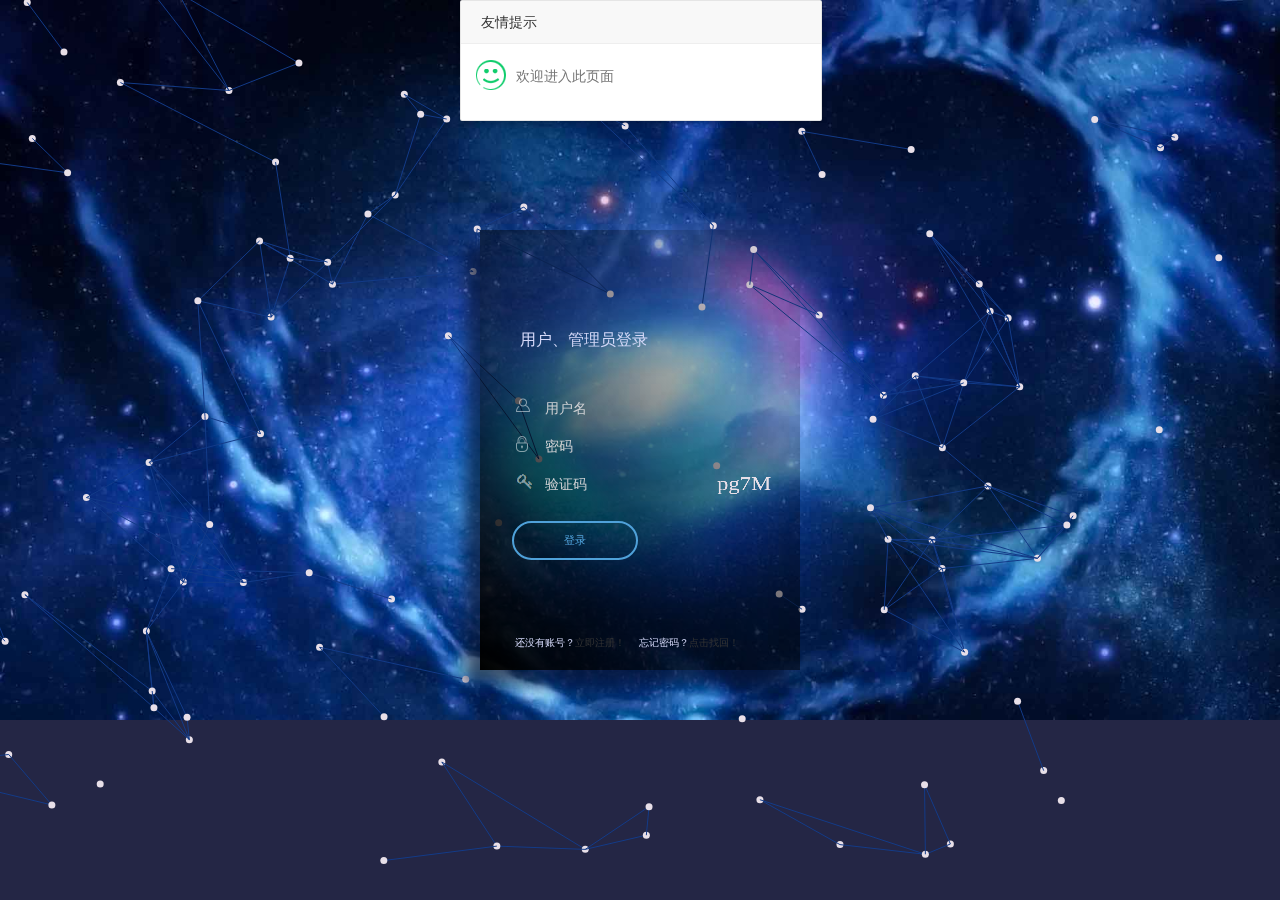
<file: php_bookmanagement_buy/phpproject2/index.html>
<!DOCTYPE html PUBLIC "-//W3C//DTD XHTML 1.0 Transitional//EN" "http://www.w3.org/TR/xhtml1/DTD/xhtml1-transitional.dtd">
<html xmlns="http://www.w3.org/1999/xhtml" >
<head>
	<meta charset="UTF-8">
	<meta http-equiv="X-UA-Compatible" content="IE=edge,chrome=1"> 
	<meta name="viewport" content="width=device-width, initial-scale=1.0">
    <meta http-equiv="pragma" content="no-cache">
    <meta http-equiv="cache-control" content="no-cache">
    <meta http-equiv="expires" content="0"> 
	<title>登录界面</title>
    <link href="css/default.css" rel="stylesheet" type="text/css" />
	<!--必要样式-->
    <link href="css/styles.css" rel="stylesheet" type="text/css" />
    <link href="css/demo.css" rel="stylesheet" type="text/css" />
    <link href="css/loaders.css" rel="stylesheet" type="text/css" />
</head>
<body>
	<div class='login'>
	  <div class='login_title'>
	    <span>用户、管理员登录</span>
	  </div>
	  <div class='login_fields'>
	    <div class='login_fields__user'>
	      <div class='icon'>
	        <img alt="" src='img/user_icon_copy.png'>
	      </div>
	      <input name="login" placeholder='用户名' maxlength="16" type='text' autocomplete="off" id="username"/>
	        <div class='validation'>
	          <img alt="" src='img/tick.png'>
	        </div>
	    </div>
	    <div class='login_fields__password'>
	      <div class='icon'>
	        <img alt="" src='img/lock_icon_copy.png'>
	      </div>
	      <input name="pwd" placeholder='密码' maxlength="16" type='text' autocomplete="off" id="password">
	      <div class='validation'>
	        <img alt="" src='img/tick.png'>
	      </div>
	    </div>
	    <div class='login_fields__password'>
	      <div class='icon'>
	        <img alt="" src='img/key.png'>
	      </div>
	      <input name="code" placeholder='验证码' maxlength="4" type='text' name="ValidateNum" autocomplete="off">
	      <div class='validation' style="opacity: 1; right: -5px;top: -3px;">
          <canvas class="J_codeimg" id="myCanvas" onclick="Code();">对不起，您的浏览器不支持canvas，请下载最新版浏览器!</canvas>
	      </div>
	    </div>
	    <div class='login_fields__submit'>
	      <input type='button' value='登录'>
	    </div>
	  </div>
	  <div class='success'>
	  </div>
	  <div class='disclaimer'>
	    <p>还没有账号？<a href="register.html" target="_blank">立即注册！</a>&nbsp;&nbsp;&nbsp;&nbsp;
			忘记密码？<a href="user/forget.php" target="_blank">点击找回！</a>
		</p>
	  </div>
	</div>
	<div class='authent'>
	  <div class="loader" style="height: 44px;width: 44px;margin-left: 28px;">
        <div class="loader-inner ball-clip-rotate-multiple">
            <div></div>
            <div></div>
            <div></div>
        </div>
        </div>
	  <p>认证中...</p>
	</div>
	<div class="OverWindows"></div>

    <link href="layui/css/layui.css" rel="stylesheet" type="text/css" />

	<script type="text/javascript" src="js/jquery.min.js"></script>
	<script type="text/javascript" src="js/jquery-ui.min.js"></script>
	<script type="text/javascript" src='js/stopExecutionOnTimeout.js?t=1'></script>
    <script type="text/javascript" src="layui/layui.js"></script>
    <script type="text/javascript" src="js/Particleground.js"></script>
    <script type="text/javascript" src="js/Treatment.js"></script>
    <script type="text/javascript" src="js/jquery.mockjax.js"></script>
	<script type="text/javascript">
		// window.onload=function(){
		// 	var username=localStorage.getItem("name");
		// 	var password=localStorage.getItem("passWord");
		// 	document.getElementById("username").value=username;
		// 	document.getElementById("password").value=password;
		// }

		var canGetCookie = 0;//是否支持存储Cookie 0 不支持 1 支持
		var ajaxmockjax = 1;//是否启用虚拟Ajax的请求响 0 不启用  1 启用
		//默认账号密码

		var truelogin = "123456";
		var truepwd = "123456";

		var CodeVal = 0;
	    Code();
	    function Code() {
			if(canGetCookie == 1){
				createCode("AdminCode");
				var AdminCode = getCookieValue("AdminCode");
				showCheck(AdminCode);
			}else{
				showCheck(createCode(""));
			}
	    }
	    function showCheck(a) {
			CodeVal = a;
	        var c = document.getElementById("myCanvas");
	        var ctx = c.getContext("2d");
	        ctx.clearRect(0, 0, 1000, 1000);
	        ctx.font = "80px 'Hiragino Sans GB'";
	        ctx.fillStyle = "#E8DFE8";
	        ctx.fillText(a, 0, 100);
	    }
	    $(document).keypress(function (e) {
	        // 回车键事件
	        if (e.which == 13) {
	            $('input[type="button"]').click();
	        }
	    });
	    //粒子背景特效
	    $('body').particleground({
	        dotColor: '#E8DFE8',
	        lineColor: '#133b88'
	    });
	    $('input[name="pwd"]').focus(function () {
	        $(this).attr('type', 'password');
	    });
	    $('input[type="text"]').focus(function () {
	        $(this).prev().animate({ 'opacity': '1' }, 200);
	    });
	    $('input[type="text"],input[type="password"]').blur(function () {
	        $(this).prev().animate({ 'opacity': '.5' }, 200);
	    });
	    $('input[name="login"],input[name="pwd"]').keyup(function () {
	        var Len = $(this).val().length;
	        if (!$(this).val() == '' && Len >= 5) {
	            $(this).next().animate({
	                'opacity': '1',
	                'right': '30'
	            }, 200);
	        } else {
	            $(this).next().animate({
	                'opacity': '0',
	                'right': '20'
	            }, 200);
	        }
	    });
	    var open = 0;
	    layui.use('layer', function () {
			var msgalert = '欢迎进入此页面';
    		var index = layer.alert(msgalert, { icon: 6, time: 4000, offset: 't', closeBtn: 0, title: '友情提示', btn: [], anim: 2, shade: 0 });
			layer.style(index, {
				color: '#777'
			});
	        //非空验证
	        $('input[type="button"]').click(function () {
	            var login = $('input[name="login"]').val();
	            var pwd = $('input[name="pwd"]').val();
	            var code = $('input[name="code"]').val();
	            if (login == '') {
	                ErroAlert('请输入您的账号');
	            } else if (pwd == '') {
	                ErroAlert('请输入密码');
	            } else if (code == '' || code.length != 4) {
	                ErroAlert('输入验证码');
	            } else {
	                //认证中..
	               // fullscreen();
	                $('.login').addClass('test'); //倾斜特效
	                setTimeout(function () {
	                    $('.login').addClass('testtwo'); //平移特效
	                }, 300);
	                setTimeout(function () {
	                    $('.authent').show().animate({ right: -320 }, {
	                        easing: 'easeOutQuint',
	                        duration: 600,
	                        queue: false
	                    });
	                    $('.authent').animate({ opacity: 1 }, {
	                        duration: 200,
	                        queue: false
	                    }).addClass('visible');
	                }, 500);

	                //登录
	                var JsonData = { login: login, pwd: pwd, code: code };
					//此处做为ajax内部判断

	                                    setTimeout(function () {
	                                        $('.authent').show().animate({ right: 90 }, {
	                                            easing: 'easeOutQuint',
	                                            duration: 600,
	                                            queue: false
	                                        });
	                                        $('.authent').animate({ opacity: 0 }, {
	                                            duration: 200,
	                                            queue: false
	                                        }).addClass('visible');
	                                        $('.login').removeClass('testtwo'); //平移特效
	                                    }, 2000);
	                                    setTimeout(function () {
	                                        $('.authent').hide();
	                                        $('.login').removeClass('test');
	                                        if (data.Status == 'ok') {
	                                            //登录成功
	                                            $('.login div').fadeOut(100);
	                                            $('.success').fadeIn(1000);
	                                            $('.success').html(data.Text);
												//跳转操作

	                                        } else {
	                                            AjaxErro(data);
	                                        }
	                                    }, 2400);

	                                    //判断
					var wen1;
					var url = "";
					var cont = $("input").serialize();
					var username=document.getElementById("username").value;
					$.ajax({
						url: 'actionphp/checklogin.php',
						type: 'post',
						dataType: 'json',
						data: cont,
						success: function (data) {
							wen1=data.kind2;
							if(wen1=="true"){
								if( JsonData.code.toUpperCase() == CodeVal.toUpperCase())
								{
									window.setTimeout(function()
									{
										alert('恭喜登陆成功!!');
										localStorage.setItem("usernamename", JsonData.login);
										if(username=="admin")//判断是否是管理员登录
										location = "guanliyuanhoutai.php"
										else
											location="houtai.php";
									},1000);

								}
								else
								{
									window.setTimeout("alert('验证码错误!!')",2000);
									return;
								}
							}else{
								window.setTimeout("alert('账号或者密码错误!!')",2000);

								return;
							}
						}});

	            }
	        })
	    })
	    var fullscreen = function () {
	        elem = document.body;
	        if (elem.webkitRequestFullScreen) {
	            elem.webkitRequestFullScreen();
	        } else if (elem.mozRequestFullScreen) {
	            elem.mozRequestFullScreen();
	        } else if (elem.requestFullScreen) {
	            elem.requestFullscreen();
	        } else {
	            //浏览器不支持全屏API或已被禁用
	        }
	    }

    </script>

</body>
</html>
</file>
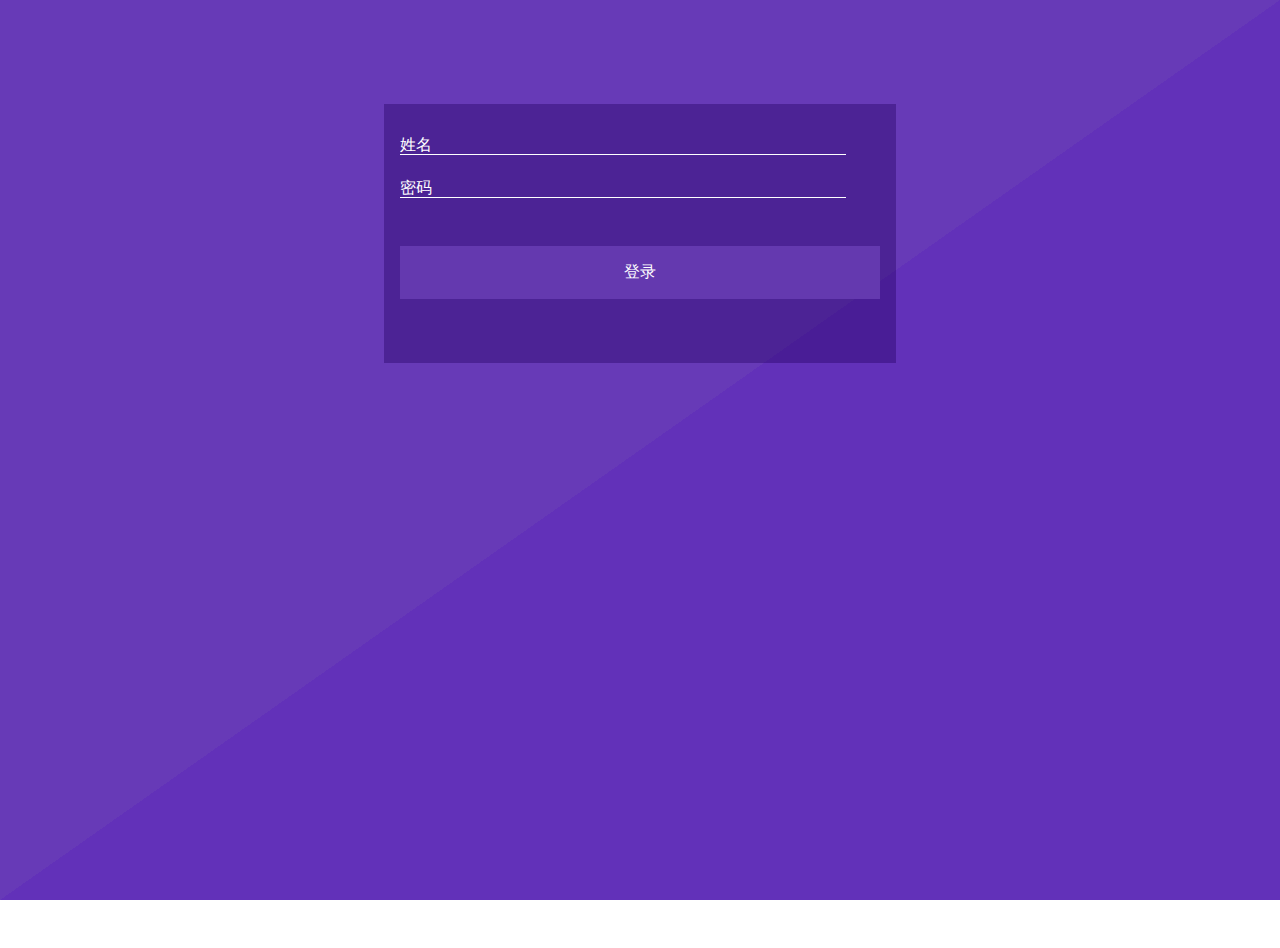
<file: php_bookmanagement_buy/phpproject2/admin/index.html>
﻿<!DOCTYPE html>
<html>
<head>
<title>CSS3动态背景登录页面</title>
<meta name="viewport" content="width=device-width, initial-scale=1">
<meta http-equiv="Content-Type" content="text/html; charset=utf-8" />
 
<link href="../css/style2.css" rel="stylesheet" type="text/css" media="all" />

</head>
<body>

	<!-- main -->
	<div class="main-w3layouts wrapper">
		<div class="main-agileinfo">
			<div class="agileits-top"> 
				<form action="#" method="post"> 
					<input class="text" type="text" name="Username" placeholder="姓名" required="">
					<input class="text" type="password" name="password" placeholder="密码" required="">

					<input type="submit" value="登录">
				</form>
			</div>	 
		</div>
		<!-- //copyright -->
		<ul class="w3lsg-bubbles">
			<li></li>
			<li></li>
			<li></li>
			<li></li>
			<li></li>
			<li></li>
			<li></li>
			<li></li>
			<li></li>
			<li></li>
		</ul>
	</div>	
	<!-- //main --> 
	
</body>
</html>
</file>
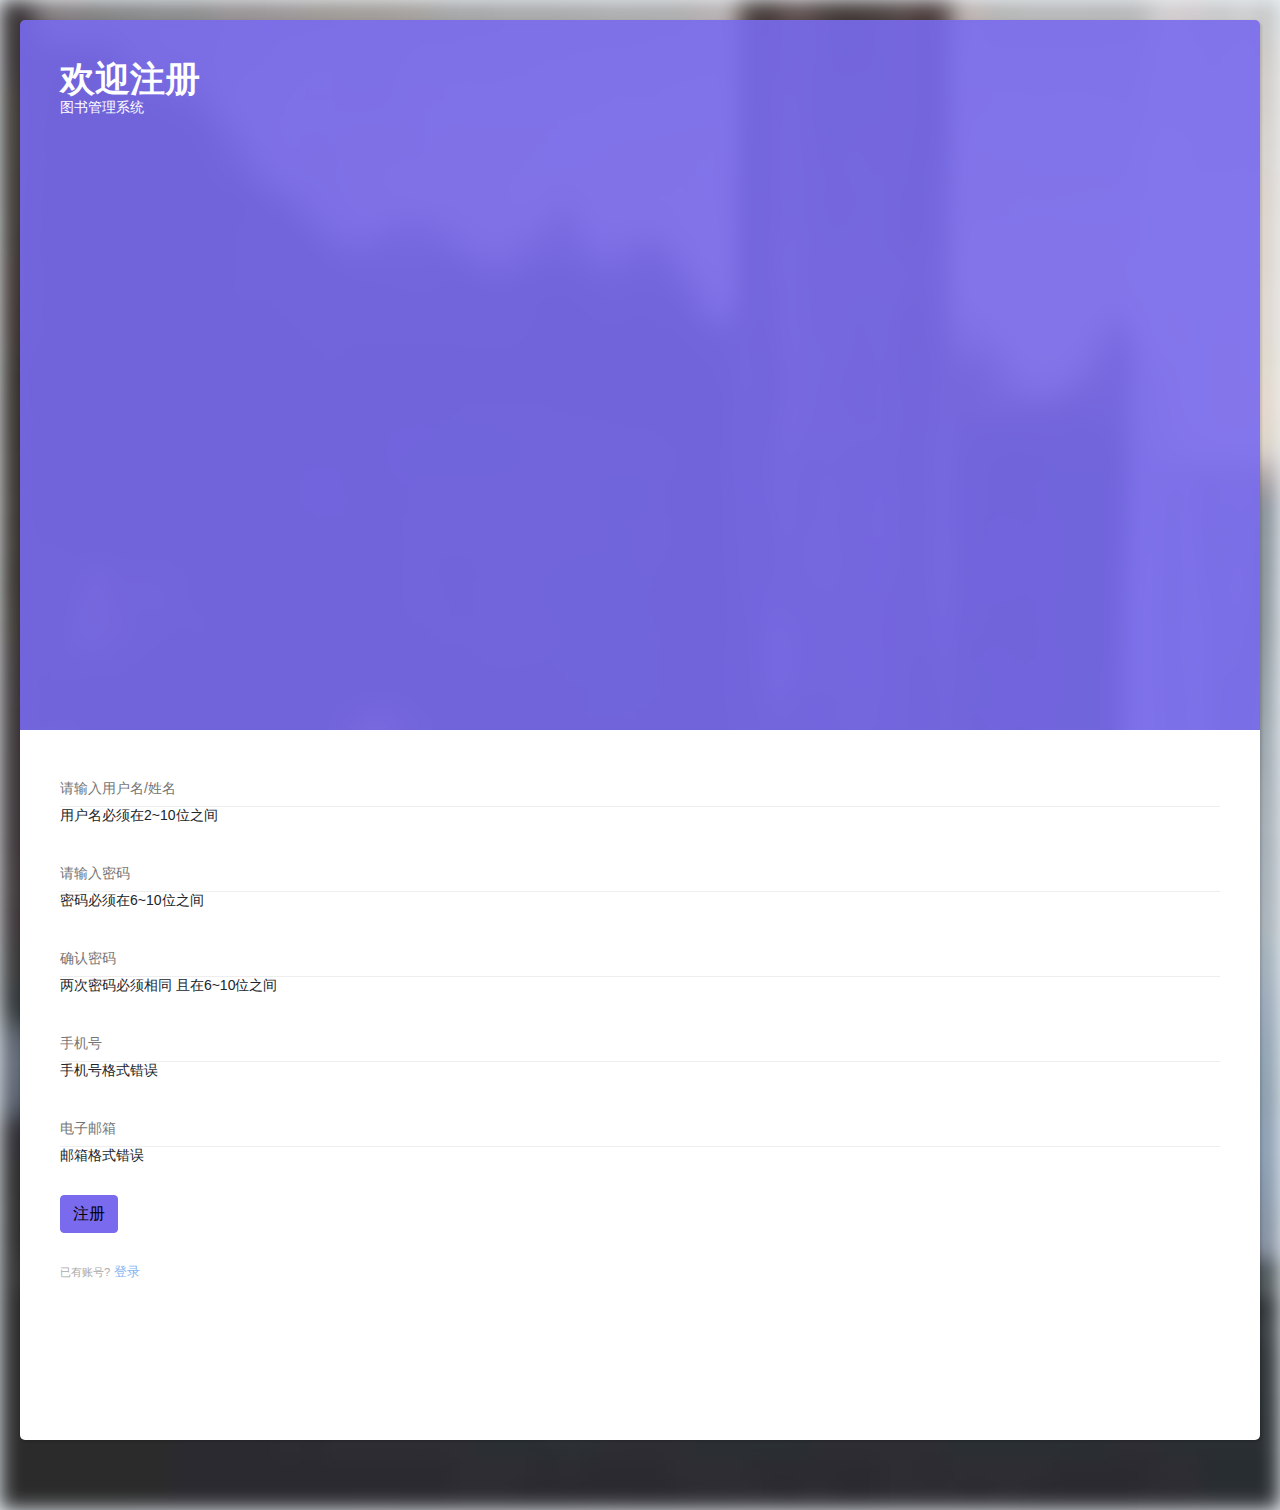
<file: php_bookmanagement_buy/phpproject2/register.html>
<!DOCTYPE html>
<html>
  <head>
    <meta charset="utf-8">
    <meta http-equiv="X-UA-Compatible" content="IE=edge">
    <title>用户注册页面</title>
    <meta name="description" content="">
    <meta name="viewport" content="width=device-width, initial-scale=1, shrink-to-fit=no">
    <meta name="robots" content="all,follow">
    <!-- Bootstrap CSS-->
    <link rel="stylesheet" href="https://ajax.aspnetcdn.com/ajax/bootstrap/4.2.1/css/bootstrap.min.css">
    <link rel="stylesheet" href="https://fonts.googleapis.com/css?family=Poppins:300,400,700">
    <link rel="stylesheet" href="css/style.default.css" id="theme-stylesheet">
  </head>
  <body>
    <div class="page login-page">
      <div class="container d-flex align-items-center">
        <div class="form-holder has-shadow">
          <div class="row">
            <!-- Logo & Information Panel-->
            <div class="col-lg-6">
              <div class="info d-flex align-items-center">
                <div class="content">
                  <div class="logo">
                    <h1>欢迎注册</h1>
                  </div>
                  <p>图书管理系统</p>
                </div>
              </div>
            </div>
            <!-- Form Panel    -->
            <div class="col-lg-6 bg-white">
              <div class="form d-flex align-items-center">
                <div class="content">
                    <div class="form-group">
                      <input id="register-username" class="input-material" type="text" name="registerUsername" placeholder="请输入用户名/姓名" >
								      <div class="invalid-feedback">
								        	用户名必须在2~10位之间
								      </div>
                    </div>
                    <div class="form-group">
                      <input id="register-password" class="input-material" type="password" name="registerPassword" placeholder="请输入密码"   >
                    	<div class="invalid-feedback">
								        	密码必须在6~10位之间
								      </div>
                    </div>
                    <div class="form-group">
                      <input id="register-passwords" class="input-material" type="password" name="registerPasswords" placeholder="确认密码"   >
                    	<div class="invalid-feedback">
								        	两次密码必须相同 且在6~10位之间
								      </div>
                    </div>

                      <div class="form-group">
                        <input id="register-phone" class="input-material" type="text" name="registerphone" placeholder="手机号"   >
                        <div class="invalid-feedback">
                          手机号格式错误
                        </div>
                      </div>

                      <div class="form-group">
                          <input id="register-email" class="input-material" type="text" name="registeremail" placeholder="电子邮箱"   >
                          <div class="invalid-feedback">
                            邮箱格式错误
                          </div>
                        </div>
                        <div class="form-group">

                      <button id="regbtn" type="button" name="registerSubmit" class="btn btn-primary">注册</button>
                    </div>
                  <small>已有账号?</small><a href="index.html" class="signup">&nbsp;登录</a>
                </div>
              </div>
            </div>
          </div>
        </div>
      </div>
    </div>
    <!-- JavaScript files-->
    <script src="https://libs.baidu.com/jquery/1.10.2/jquery.min.js"></script>
    <script type="text/javascript" src="js/jquery-1.4.4.min.js"></script>
    <script type="text/javascript" src="js/Treatment.js"></script>
    <script src="https://ajax.aspnetcdn.com/ajax/bootstrap/4.2.1/bootstrap.min.js"></script>
    <script type="text/javascript" src="layui/layui.js"></script>
    <link href="layui/css/layui.css" rel="stylesheet" type="text/css" />

    <script>

    	$(function(){
    		/*错误class  form-control is-invalid
    		正确class  form-control is-valid*/
    		var flagName=false;
    		var flagPas=false;
    		var flagPass=false;
    		var flagphone=false;
    		var flagemail=false;
    		/*验证用户名*/
    		var name,passWord,passWords,phone,email;


    		$("#register-username").change(function(){
    			name=$("#register-username").val();
    			if(name.length<2||name.length>10){
    				$("#register-username").removeClass("form-control is-valid")
    				$("#register-username").addClass("form-control is-invalid");
    				flagName=false;
    			}else{
    				$("#register-username").removeClass("form-control is-invalid")
    				$("#register-username").addClass("form-control is-valid");
    				flagName=true;
    			}
    		})
    		/*验证密码*/
    		$("#register-password").change(function(){
    			passWord=$("#register-password").val();
    			if(passWord.length<6||passWord.length>18){
    				$("#register-password").removeClass("form-control is-valid")
    				$("#register-password").addClass("form-control is-invalid");
    				flagPas=false;
    			}else{
    				$("#register-password").removeClass("form-control is-invalid")
    				$("#register-password").addClass("form-control is-valid");
    				flagPas=true;
    			}
    		})
    		/*验证确认密码*/
    		$("#register-passwords").change(function(){
    			passWords=$("#register-passwords").val();
    			if((passWord!=passWords)||(passWords.length<6||passWords.length>18)){
    				$("#register-passwords").removeClass("form-control is-valid")
    				$("#register-passwords").addClass("form-control is-invalid");
    				flagPass=false;
    			}else{
    				$("#register-passwords").removeClass("form-control is-invalid")
    				$("#register-passwords").addClass("form-control is-valid");
    				flagPass=true;
    			}
    		})
          //确认手机号的格式
          $("#register-phone").change(function()
          {
            var myreg = /^(((13[0-9]{1})|(15[0-9]{1})|(18[0-9]{1}))+\d{8})$/;
            if(!myreg.test($("#register-phone").val()))
            {
              $("#register-phone").removeClass("form-control is-valid")
              $("#register-phone").addClass("form-control is-invalid");
              flagphone=false;
            }
            else
            {
              $("#register-phone").removeClass("form-control is-invalid")
              $("#register-phone").addClass("form-control is-valid");
              flagphone=true;
            }
          })
    		$("#register-email").change(function()
            {
              var myreg = /^([a-zA-Z0-9]+[_|\_|\.]?)*[a-zA-Z0-9]+@([a-zA-Z0-9]+[_|\_|\.]?)*[a-zA-Z0-9]+\.[a-zA-Z]{2,3}$/;
              if(!myreg.test($("#register-email").val()))
             {
               $("#register-email").removeClass("form-control is-valid")
               $("#register-email").addClass("form-control is-invalid");
               flagemail=false;
             }
              else
              {
                $("#register-email").removeClass("form-control is-invalid")
                $("#register-email").addClass("form-control is-valid");
                flagemail=true;
              }
            })
          var wen=false;
    		$("#regbtn").click(function(){
              if(!flagName){
                $("#register-username").addClass("form-control is-invalid");
              }
              if(!flagPas){
                $("#register-password").addClass("form-control is-invalid");
              }
              if(!flagPass){
                $("#register-passwords").addClass("form-control is-invalid");
              }
              if(!flagphone){
                $("#register-phone").addClass("form-control is-invalid");
              }
              if(!flagemail){
                $("#register-email").addClass("form-control is-invalid");
              }
              if(flagName&&flagPas&&flagPass&&flagphone&&flagemail) {
                var cont = $("input").serialize();
                $.ajax({
                  url: 'actionphp/checkregister.php',
                  type: 'post',
                  dataType: 'json',
                  data: cont,
                  success: function (data) {
                    wen = data.kind;
                    name=$("#register-username").val();
                    if(name.length<2||name.length>10){
                      $("#register-username").removeClass("form-control is-valid")
                      $("#register-username").addClass("form-control is-invalid");
                      flagName=false;
                    }else {
                      $("#register-username").removeClass("form-control is-invalid")
                      $("#register-username").addClass("form-control is-valid");
                      flagName = true;
                      if (flagName && flagPas && flagPass && flagphone && flagemail && wen == "true") {
                        //检验没有此用户。开始进行信息的添加
                        $.ajax({
                          url: 'actionphp/adduser.php',
                          type: 'post',
                          dataType: 'json',
                          data: cont,
                          success: function (data) {
                            var wen1=data.kind1;
                            if(wen1=="true")
                            {
                              localStorage.setItem("name", name);
                              localStorage.setItem("passWord", passWord);
                              alert("恭喜注册成功");
                              location = "index.html"
                            }
                          }});

                      } else {
                        alert('此账号已经注册过了。请修改账号名称');
                        document.getElementById("register-username").value = "";
                        document.getElementById("register-username").focus();
                      }
                    }
                  }
                });
              }
    		})
    	})
    </script>
  </body>
</html>
</file>
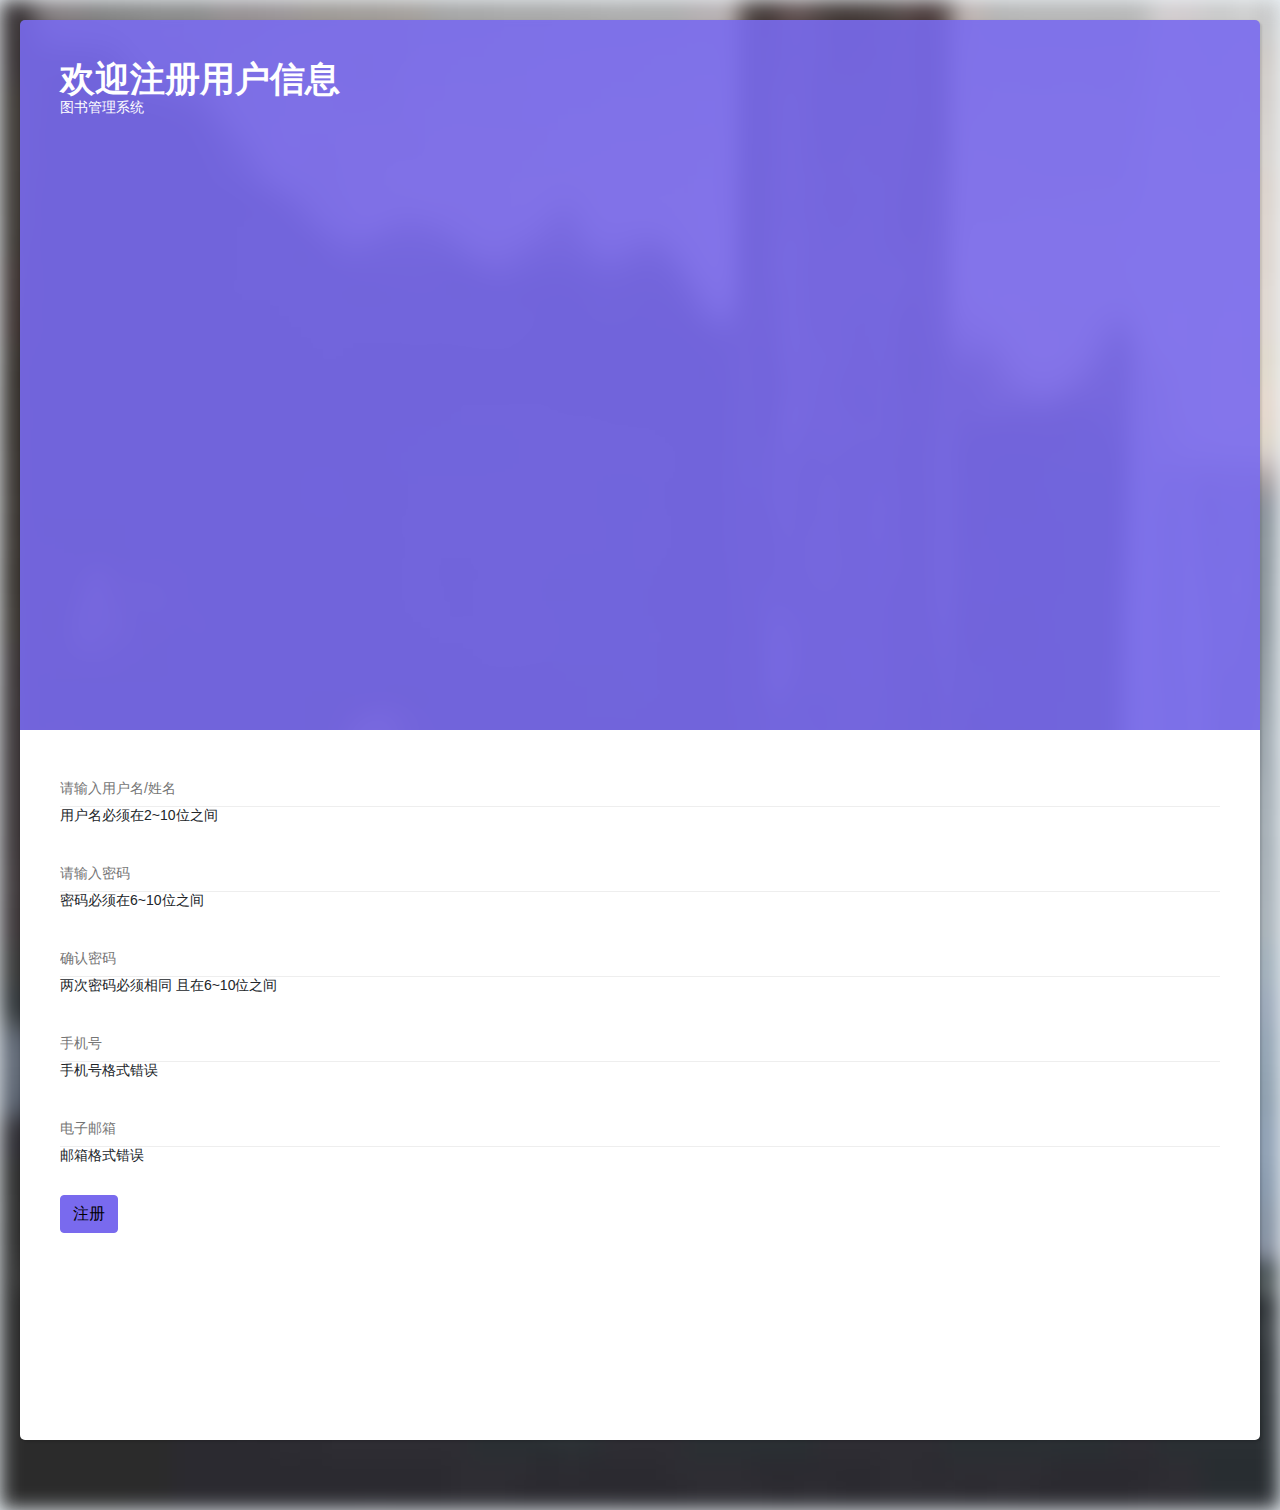
<file: php_bookmanagement_buy/phpproject2/admin/adminregister.html>
<!DOCTYPE html>
<html>
<head>
    <meta charset="utf-8">
    <meta http-equiv="X-UA-Compatible" content="IE=edge">
    <title>用户注册</title>
    <meta name="description" content="">
    <meta name="viewport" content="width=device-width, initial-scale=1, shrink-to-fit=no">
    <meta name="robots" content="all,follow">
    <!-- Bootstrap CSS-->
    <link rel="stylesheet" href="https://ajax.aspnetcdn.com/ajax/bootstrap/4.2.1/css/bootstrap.min.css">
    <link rel="stylesheet" href="https://fonts.googleapis.com/css?family=Poppins:300,400,700">
    <link rel="stylesheet" href="../css/style.default.css" id="theme-stylesheet">
</head>
<body>
<div class="page login-page">
    <div class="container d-flex align-items-center">
        <div class="form-holder has-shadow">
            <div class="row">
                <!-- Logo & Information Panel-->
                <div class="col-lg-6">
                    <div class="info d-flex align-items-center">
                        <div class="content">
                            <div class="logo">
                                <h1>欢迎注册用户信息</h1>
                            </div>
                            <p>图书管理系统</p>
                        </div>
                    </div>
                </div>
                <!-- Form Panel    -->
                <div class="col-lg-6 bg-white">
                    <div class="form d-flex align-items-center">
                        <div class="content">
                            <div class="form-group">
                                <input id="register-username" class="input-material" type="text" name="registerUsername" placeholder="请输入用户名/姓名" >
                                <div class="invalid-feedback">
                                    用户名必须在2~10位之间
                                </div>
                            </div>
                            <div class="form-group">
                                <input id="register-password" class="input-material" type="password" name="registerPassword" placeholder="请输入密码"   >
                                <div class="invalid-feedback">
                                    密码必须在6~10位之间
                                </div>
                            </div>
                            <div class="form-group">
                                <input id="register-passwords" class="input-material" type="password" name="registerPasswords" placeholder="确认密码"   >
                                <div class="invalid-feedback">
                                    两次密码必须相同 且在6~10位之间
                                </div>
                            </div>

                            <div class="form-group">
                                <input id="register-phone" class="input-material" type="text" name="registerphone" placeholder="手机号"   >
                                <div class="invalid-feedback">
                                    手机号格式错误
                                </div>
                            </div>

                            <div class="form-group">
                                <input id="register-email" class="input-material" type="text" name="registeremail" placeholder="电子邮箱"   >
                                <div class="invalid-feedback">
                                    邮箱格式错误
                                </div>
                            </div>
                            <div class="form-group">

                                <button id="regbtn" type="button" name="registerSubmit" class="btn btn-primary">注册</button>
                            </div>
<!--                            <small>已有账号?</small><a href="index.html" class="signup">&nbsp;登录</a>-->
                        </div>
                    </div>
                </div>
            </div>
        </div>
    </div>
</div>
<!-- JavaScript files-->
<script src="https://libs.baidu.com/jquery/1.10.2/jquery.min.js"></script>
<script type="text/javascript" src="../js/jquery-1.4.4.min.js"></script>
<script type="text/javascript" src="../js/Treatment.js"></script>
<script src="https://ajax.aspnetcdn.com/ajax/bootstrap/4.2.1/bootstrap.min.js"></script>
<script type="text/javascript" src="../layui/layui.js"></script>
<link href="../layui/css/layui.css" rel="stylesheet" type="text/css" />

<script>

    $(function(){
        /*错误class  form-control is-invalid
        正确class  form-control is-valid*/
        var flagName=false;
        var flagPas=false;
        var flagPass=false;
        var flagphone=false;
        var flagemail=false;
        /*验证用户名*/
        var name,passWord,passWords,phone,email;


        $("#register-username").change(function(){
            name=$("#register-username").val();
            if(name.length<2||name.length>10){
                $("#register-username").removeClass("form-control is-valid")
                $("#register-username").addClass("form-control is-invalid");
                flagName=false;
            }else{
                $("#register-username").removeClass("form-control is-invalid")
                $("#register-username").addClass("form-control is-valid");
                flagName=true;
            }
        })
        /*验证密码*/
        $("#register-password").change(function(){
            passWord=$("#register-password").val();
            if(passWord.length<6||passWord.length>18){
                $("#register-password").removeClass("form-control is-valid")
                $("#register-password").addClass("form-control is-invalid");
                flagPas=false;
            }else{
                $("#register-password").removeClass("form-control is-invalid")
                $("#register-password").addClass("form-control is-valid");
                flagPas=true;
            }
        })
        /*验证确认密码*/
        $("#register-passwords").change(function(){
            passWords=$("#register-passwords").val();
            if((passWord!=passWords)||(passWords.length<6||passWords.length>18)){
                $("#register-passwords").removeClass("form-control is-valid")
                $("#register-passwords").addClass("form-control is-invalid");
                flagPass=false;
            }else{
                $("#register-passwords").removeClass("form-control is-invalid")
                $("#register-passwords").addClass("form-control is-valid");
                flagPass=true;
            }
        })
        //确认手机号的格式
        $("#register-phone").change(function()
        {
            var myreg = /^(((13[0-9]{1})|(15[0-9]{1})|(18[0-9]{1}))+\d{8})$/;
            if(!myreg.test($("#register-phone").val()))
            {
                $("#register-phone").removeClass("form-control is-valid")
                $("#register-phone").addClass("form-control is-invalid");
                flagphone=false;
            }
            else
            {
                $("#register-phone").removeClass("form-control is-invalid")
                $("#register-phone").addClass("form-control is-valid");
                flagphone=true;
            }
        })
        $("#register-email").change(function()
        {
            var myreg = /^([a-zA-Z0-9]+[_|\_|\.]?)*[a-zA-Z0-9]+@([a-zA-Z0-9]+[_|\_|\.]?)*[a-zA-Z0-9]+\.[a-zA-Z]{2,3}$/;
            if(!myreg.test($("#register-email").val()))
            {
                $("#register-email").removeClass("form-control is-valid")
                $("#register-email").addClass("form-control is-invalid");
                flagemail=false;
            }
            else
            {
                $("#register-email").removeClass("form-control is-invalid")
                $("#register-email").addClass("form-control is-valid");
                flagemail=true;
            }
        })
        var wen=false;
        $("#regbtn").click(function(){
            if(!flagName){
                $("#register-username").addClass("form-control is-invalid");
            }
            if(!flagPas){
                $("#register-password").addClass("form-control is-invalid");
            }
            if(!flagPass){
                $("#register-passwords").addClass("form-control is-invalid");
            }
            if(!flagphone){
                $("#register-phone").addClass("form-control is-invalid");
            }
            if(!flagemail){
                $("#register-email").addClass("form-control is-invalid");
            }
            if(flagName&&flagPas&&flagPass&&flagphone&&flagemail) {
                var cont = $("input").serialize();
                $.ajax({
                    url: '../actionphp/checkregister.php',
                    type: 'post',
                    dataType: 'json',
                    data: cont,
                    success: function (data) {
                        wen = data.kind;
                        name=$("#register-username").val();
                        if(name.length<2||name.length>10){
                            $("#register-username").removeClass("form-control is-valid")
                            $("#register-username").addClass("form-control is-invalid");
                            flagName=false;
                        }else {
                            $("#register-username").removeClass("form-control is-invalid")
                            $("#register-username").addClass("form-control is-valid");
                            flagName = true;
                            if (flagName && flagPas && flagPass && flagphone && flagemail && wen == "true") {
                                //检验没有此用户。开始进行信息的添加
                                $.ajax({
                                    url: '../actionphp/adduser.php',
                                    type: 'post',
                                    dataType: 'json',
                                    data: cont,
                                    success: function (data) {
                                        var wen1=data.kind1;
                                        if(wen1=="true")
                                        {
                                            // localStorage.setItem("name", name);
                                            // localStorage.setItem("passWord", passWord);
                                            alert("恭喜注册成功");
                                            document.getElementById("register-username").value = "";
                                            document.getElementById("register-password").value="";
                                            document.getElementById("register-passwords").value="";
                                            document.getElementById("register-phone").value="";
                                            document.getElementById("register-email").value="";
                                            // location = "index.html"
                                        }
                                    }});

                            } else {
                                alert('此账号已经注册过了。请修改账号名称');
                                document.getElementById("register-username").value = "";
                                document.getElementById("register-username").focus();
                            }
                        }
                    }
                });
            }
        })
    })
</script>
</body>
</html>
</file>
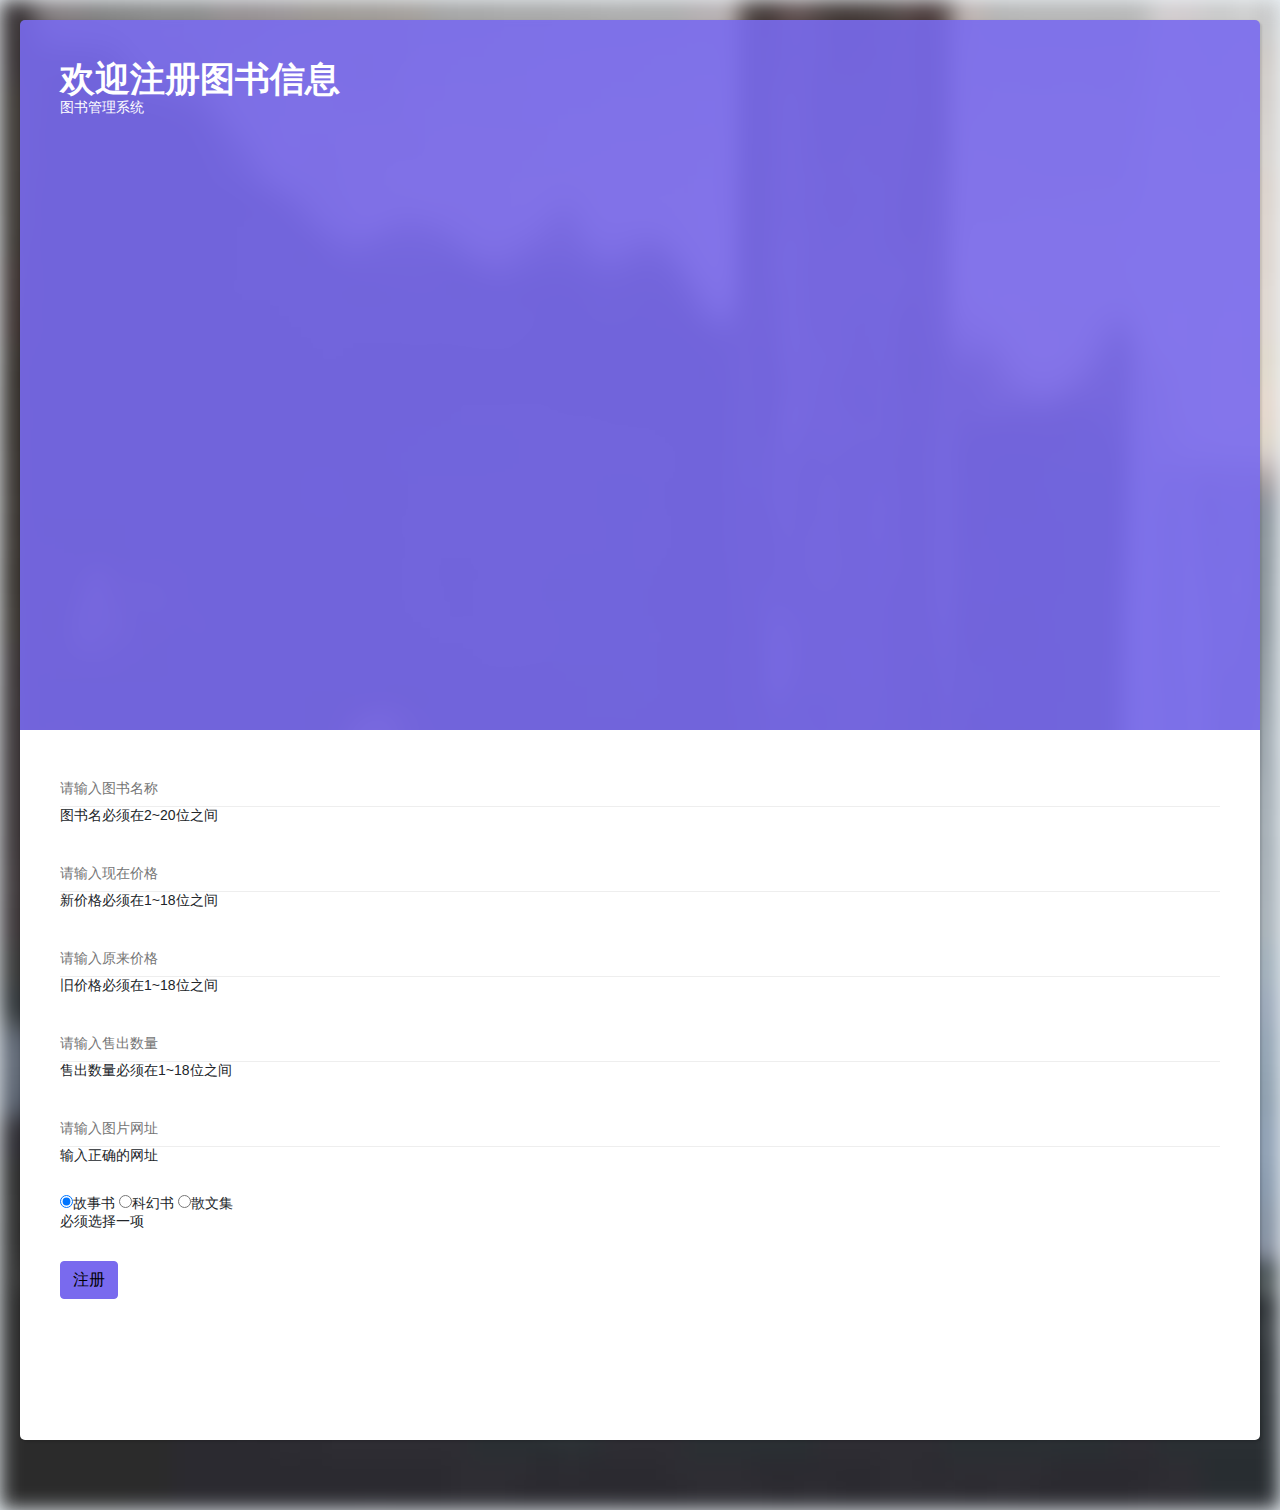
<file: php_bookmanagement_buy/phpproject2/admin/adminregisterbook.html>
<!DOCTYPE html>
<html>
<head>
    <meta charset="utf-8">
    <meta http-equiv="X-UA-Compatible" content="IE=edge">
    <title>注册图书</title>
    <meta name="description" content="">
    <meta name="viewport" content="width=device-width, initial-scale=1, shrink-to-fit=no">
    <meta name="robots" content="all,follow">
    <!-- Bootstrap CSS-->
    <link rel="stylesheet" href="https://ajax.aspnetcdn.com/ajax/bootstrap/4.2.1/css/bootstrap.min.css">
    <link rel="stylesheet" href="https://fonts.googleapis.com/css?family=Poppins:300,400,700">
    <link rel="stylesheet" href="../css/style.default.css" id="theme-stylesheet">
</head>
<body>
<div class="page login-page">
    <div class="container d-flex align-items-center">
        <div class="form-holder has-shadow">
            <div class="row">
                <!-- Logo & Information Panel-->
                <div class="col-lg-6">
                    <div class="info d-flex align-items-center">
                        <div class="content">
                            <div class="logo">
                                <h1>欢迎注册图书信息</h1>
                            </div>
                            <p>图书管理系统</p>
                        </div>
                    </div>
                </div>
                <!-- Form Panel    -->
                <div class="col-lg-6 bg-white">
                    <div class="form d-flex align-items-center">
                        <div class="content">
                            <div class="form-group">
                                <input id="title" class="input-material" type="text" name="title" placeholder="请输入图书名称" >
                                <div class="invalid-feedback">
                                    图书名必须在2~20位之间
                                </div>
                            </div>
                            <div class="form-group">
                                <input id="newprice" class="input-material" type="number" name="newprice" placeholder="请输入现在价格"   >
                                <div class="invalid-feedback">
                                    新价格必须在1~18位之间
                                </div>
                            </div>
                            <div class="form-group">
                                <input id="oldprice" class="input-material" type="number" name="oldprice" placeholder="请输入原来价格"   >
                                <div class="invalid-feedback">
                                   旧价格必须在1~18位之间
                                </div>
                            </div>

                            <div class="form-group">
                                <input id="salenumber" class="input-material" type="number" name="salenumber" placeholder="请输入售出数量"   >
                                <div class="invalid-feedback">
                                    售出数量必须在1~18位之间
                                </div>
                            </div>

                            <div class="form-group">
                                <input id="img" class="input-material" type="text" name="img" placeholder="请输入图片网址"   >
                                <div class="invalid-feedback">
                                    输入正确的网址
                                </div>
                            </div>
                            <div class="form-group">
                                <input name="kind" type="radio" value=故事书 checked />故事书
                                <input name="kind" type="radio" value=科幻书 />科幻书
                                <input name="kind" type="radio" value=散文集 />散文集
                                <div class="invalid-feedback">
                                    必须选择一项
                                </div>
                            </div>
                            <div class="form-group">

                                <button id="regbtn" type="button" name="registerSubmit" class="btn btn-primary">注册</button>
                            </div>
                            <!--                            <small>已有账号?</small><a href="index.html" class="signup">&nbsp;登录</a>-->
                        </div>
                    </div>
                </div>
            </div>
        </div>
    </div>
</div>
<!-- JavaScript files-->
<script src="https://libs.baidu.com/jquery/1.10.2/jquery.min.js"></script>
<script type="text/javascript" src="../js/jquery-1.4.4.min.js"></script>
<script type="text/javascript" src="../js/Treatment.js"></script>
<script src="https://ajax.aspnetcdn.com/ajax/bootstrap/4.2.1/bootstrap.min.js"></script>
<script type="text/javascript" src="../layui/layui.js"></script>
<link href="../layui/css/layui.css" rel="stylesheet" type="text/css" />

<script>

    $(function(){
        /*错误class  form-control is-invalid
        正确class  form-control is-valid*/
        var flagName=false;
        var flagPas=false;
        var flagPass=false;
        var flagphone=false;
        var flagemail=false;
        /*验证图书名*/
        var name,passWord,passWords,phone,email;


        $("#title").change(function(){
            name=$("#title").val();
            if(name.length<2||name.length>20){
                $("#title").removeClass("form-control is-valid")
                $("#title").addClass("form-control is-invalid");
                flagName=false;
            }else{
                $("#title").removeClass("form-control is-invalid")
                $("#title").addClass("form-control is-valid");
                flagName=true;
            }
        })
        /*验证现在价格*/
        $("#newprice").change(function(){
            passWord=$("#newprice").val();
            if(passWord.length<1||passWord.length>18){
                $("#newprice").removeClass("form-control is-valid")
                $("#newprice").addClass("form-control is-invalid");
                flagPas=false;
            }else{
                $("#newprice").removeClass("form-control is-invalid")
                $("#newprice").addClass("form-control is-valid");
                flagPas=true;
            }
        })
        /*验证就得价格*/
        $("#oldprice").change(function(){
            passWords=$("#oldprice").val();
            if((passWords.length<1||passWords.length>18)){
                $("#oldprice").removeClass("form-control is-valid")
                $("#oldprice").addClass("form-control is-invalid");
                flagPass=false;
            }else{
                $("#oldprice").removeClass("form-control is-invalid")
                $("#oldprice").addClass("form-control is-valid");
                flagPass=true;
            }
        })
        //确认售出数的格式
        $("#salenumber").change(function(){
            phone=$("#salenumber").val();
            if((phone.length<1||phone.length>18)){
                $("#salenumber").removeClass("form-control is-valid")
                $("#salenumber").addClass("form-control is-invalid");
                flagphone=false;
            }else{
                $("#salenumber").removeClass("form-control is-invalid")
                $("#salenumber").addClass("form-control is-valid");
                flagphone=true;
            }
        })

      //检查img
        $("#img").change(function(){
            email=$("#img").val();
            if((email.length<1||email.length>18)){
                $("#img").removeClass("form-control is-valid")
                $("#img").addClass("form-control is-invalid");
                flagemail=false;
            }else{
                $("#img").removeClass("form-control is-invalid")
                $("#img").addClass("form-control is-valid");
                flagemail=true;
            }
        })
        var wen=false;
        $("#regbtn").click(function(){
            if(!flagName){
                $("#title").addClass("form-control is-invalid");
            }
            if(!flagPas){
                $("#newprice").addClass("form-control is-invalid");
            }
            if(!flagPass){
                $("#oldprice").addClass("form-control is-invalid");
            }
            if(!flagphone){
                $("#salenumber").addClass("form-control is-invalid");
            }
            if(!flagemail){
                $("#img").addClass("form-control is-invalid");
            }
            if(flagName&&flagPas&&flagPass&&flagphone&&flagemail) {
                var cont = $("input").serialize();
                $.ajax({
                    url: '../actionphp/checkregisterbook.php',
                    type: 'post',
                    dataType: 'json',
                    data: cont,
                    success: function (data) {
                        wen = data.kind;
                        name=$("#title").val();
                        if(name.length<2||name.length>20){
                            $("#title").removeClass("form-control is-valid")
                            $("#title").addClass("form-control is-invalid");
                            flagName=false;
                        }else {
                            $("#title").removeClass("form-control is-invalid")
                            $("#title").addClass("form-control is-valid");
                            flagName = true;
                            if (flagName && flagPas && flagPass && flagphone && flagemail && wen == "true") {
                                //检验没有此用户。开始进行信息的添加
                                $.ajax({
                                    url: '../actionphp/addbook.php',
                                    type: 'post',
                                    dataType: 'json',
                                    data: cont,
                                    success: function (data) {
                                        var wen1=data.kind1;
                                        if(wen1=="true")
                                        {
                                            // localStorage.setItem("name", name);
                                            // localStorage.setItem("passWord", passWord);
                                            alert("恭喜注册成功");
                                            document.getElementById("title").value = "";
                                            document.getElementById("newprice").value="";
                                            document.getElementById("oldprice").value="";
                                            document.getElementById("img").value="";
                                            document.getElementById("salenumber").value="";
                                            // location = "index.html"
                                        }
                                    },
                                error :function(data){
                                        alert("添加失败");
                                }});

                            } else {
                                alert('此商品名已经注册过了。请修改商品名称');
                                document.getElementById("title").value = "";
                                document.getElementById("title").focus();
                            }
                        }
                    }
                });
            }
        })
    })
</script>
</body>
</html>
</file>
<file: php_bookmanagement_buy/phpproject2/css/default.css>
@font-face {
	font-family: 'icomoon';
	src:url('/Admin/Login/fonts/icomoon.eot?rretjt');
	src:url('/Admin/Login/fonts/icomoon.eot?#iefixrretjt') format('embedded-opentype'),
		url('/Admin/Login/fonts/icomoon.woff?rretjt') format('woff'),
		url('/Admin/Login/fonts/icomoon.ttf?rretjt') format('truetype'),
		url('/Admin/Login/fonts/icomoon.svg?rretjt#icomoon') format('svg');
	font-weight: normal;
	font-style: normal;
}

[class^="icon-"], [class*=" icon-"] {
	font-family: 'icomoon';
	speak: none;
	font-style: normal;
	font-weight: normal;
	font-variant: normal;
	text-transform: none;
	line-height: 1;

	/* Better Font Rendering =========== */
	-webkit-font-smoothing: antialiased;
	-moz-osx-font-smoothing: grayscale;
}

body, html {padding: 0; margin: 0;}


/* Clearfix hack by Nicolas Gallagher: http://nicolasgallagher.com/micro-clearfix-hack/ */
.clearfix:before,
.clearfix:after {
	content: " ";
	display: table;
}

.clearfix:after {
	clear: both;
}

body{
	font-family: "Segoe UI", "Lucida Grande", Helvetica, Arial, "Microsoft YaHei", FreeSans, Arimo, "Droid Sans", "wenquanyi micro hei", "Hiragino Sans GB", "Hiragino Sans GB W3", "FontAwesome", sans-serif;
}
a{color: #2fa0ec;text-decoration: none;outline: none;}
a:hover,a:focus{color:#74777b;}
</file>
<file: php_bookmanagement_buy/phpproject2/css/styles.css>
body {
  -webkit-perspective: 800px;
          perspective: 800px;
  height: 100vh;
  margin: 0;
  overflow: hidden;
  font-family: 'Gudea', sans-serif;
  background: #EA5C54;
  /* Old browsers */
  /* FF3.6+ */
 
  /* W3C */
  filter: progid:DXImageTransform.Microsoft.gradient( startColorstr='#EA5C54 ', endColorstr='#bb6dec',GradientType=1 );
  /* IE6-9 fallback on horizontal gradient */
}
body ::-webkit-input-placeholder {
  color: #4E546D;
}
body .authent {
  box-shadow: 0px 20px 30px 3px rgba(0, 0, 0, 0.55);
  display: none;
  background: #35394a;
  /* Old browsers */
  /* FF3.6+ */

  /* Chrome10+,Safari5.1+ */
  /* Opera 11.10+ */
  /* IE10+ */
  background: linear-gradient(230deg, rgba(53, 57, 74, 0) 0%, rgb(0, 0, 0) 100%);
  /* W3C */
  filter: progid:DXImageTransform.Microsoft.gradient( startColorstr='rgba(53, 57, 74, 0)', endColorstr='rgb(0, 0, 0)',GradientType=1 );
  /* IE6-9 fallback on horizontal gradient */
  position: absolute;
  left: 0;
  right: 90px;
  margin: auto;
  width: 100px;
  color: white;
  text-transform: uppercase;
  letter-spacing: 1px;
  text-align: center;
  padding: 20px 70px;
  top: 200px;
  bottom: 0;
  height: 70px;
  opacity: 0;
}
body .authent p {
  text-align: center;
  color: white;
}
body .success {
  display: none;
  color: #d5d8e2;
}
body .success p {
  font-size: 14px;
}
body p {
  color: #D3D7F7;
  font-size: 10px;
  text-align: left;
}
body .testtwo {
  left: -320px !important;
}
body .test {
  box-shadow: 0px 20px 30px 3px rgba(0, 0, 0, 0.55);
  pointer-events: none;
  top: -100px !important;
  -webkit-transform: rotateX(70deg) scale(0.8) !important;
          transform: rotateX(70deg) scale(0.8) !important;
  opacity: .6 !important;
  -webkit-filter: blur(1px);
          filter: blur(1px);
}
body .login 
{
  box-shadow: -15px 15px 15px rgba(6, 17, 47, 0.7);
  opacity: 1;
  top: 20px;
  -webkit-transition-timing-function: cubic-bezier(0.68, -0.25, 0.265, 0.85);
  -webkit-transition-property: -webkit-transform,opacity,box-shadow,top,left;
          transition-property: transform,opacity,box-shadow,top,left;
  -webkit-transition-duration: .5s;
          transition-duration: .5s;
  -webkit-transform-origin: 161px 100%;
      -ms-transform-origin: 161px 100%;
          transform-origin: 161px 100%;
  -webkit-transform: rotateX(0deg);
          transform: rotateX(0deg);
  position: relative;
  width: 240px;
  /*border-top: 2px solid #D8312A;*/
  height: 300px;
  position: absolute;
  left: 0;
  right: 0;
  margin: auto;
  top: 0;
  bottom: 0;
  padding: 100px 40px 40px 40px;
  background: #35394a;
  /* Old browsers */
  /* FF3.6+ */
  background: -webkit-gradient(linear, left bottom, right top, color-stop(0%, #35394a), color-stop(100%, rgb(0, 0, 0)));
  /* Chrome,Safari4+ */
  background: -webkit-linear-gradient(230deg, rgba(53, 57, 74, 0) 0%, rgb(0, 0, 0) 100%);
  /* Chrome10+,Safari5.1+ */
  /* Opera 11.10+ */
  /* IE10+ */
  background: linear-gradient(230deg, rgba(53, 57, 74, 0) 0%, rgb(0, 0, 0) 100%);
  /* W3C */
  filter: progid:DXImageTransform.Microsoft.gradient( startColorstr='rgba(53, 57, 74, 0)', endColorstr='rgb(0, 0, 0)',GradientType=1 );
  /* IE6-9 fallback on horizontal gradient */
}
body .login .validation {
  position: absolute;
  z-index: 1;
  right: 10px;
  top: 14px;
  opacity: 0;
}
body .login .disclaimer {
  position: absolute;
  bottom: 20px;
  left: 35px;
  width: 250px;
}
body .login_title {
  color: #D3D7F7;
  height: 60px;
  text-align: left;
  font-size: 16px;
}
body .login_fields {
  height: 208px;
  position: absolute;
  left: 0;
}
body .login_fields .icon {
  position: absolute;
  z-index: 1;
  left: 36px;
  top: 8px;
  opacity: .5;
}
body .login_fields input[type='password'],body .login_fields input[type='text'] {
  color: #61BFFF !important;
}
body .login_fields input[type='text'], body .login_fields input[type='password'] {
  color: #afb1be;
  width: 190px;
  margin-top: -2px;
  background: rgba(57, 61, 82, 0);
  left: 0;
  padding: 10px 65px;
  border-top: 2px solid rgba(57, 61, 82, 0);
  border-bottom: 2px solid rgba(57, 61, 82, 0);
  border-right: none;
  border-left: none;
  outline: none;
  font-family: 'Gudea', sans-serif;
  box-shadow: none;
}
body .login_fields__user, body .login_fields__password {
  position: relative;
}
body .login_fields__submit {
  position: relative;
  top: 17px;
  left: 0;
  width: 80%;
  right: 0;
  margin: auto;
}
body .login_fields__submit .forgot {
  float: right;
  font-size: 10px;
  margin-top: 11px;
  text-decoration: underline;
}
body .login_fields__submit .forgot a {
  color: #606479;
}
body .login_fields__submit input {
  border-radius: 50px;
  background: transparent;
  padding: 10px 50px;
  border: 2px solid #4FA1D9;
  color: #4FA1D9;
  text-transform: uppercase;
  font-size: 11px;
  -webkit-transition-property: background,color;
          transition-property: background,color;
  -webkit-transition-duration: .2s;
          transition-duration: .2s;
}
body .login_fields__submit input:focus {
  box-shadow: none;
  outline: none;
}
body .login_fields__submit input:hover {
  color: white;
  background: #4FA1D9;
  cursor: pointer;
  -webkit-transition-property: background,color;
          transition-property: background,color;
  -webkit-transition-duration: .2s;
          transition-duration: .2s;
}

/* Color Schemes */
.love {
  position: absolute;
  right: 20px;
  bottom: 0px;
  font-size: 11px;
  font-weight: normal;
}
.love p {
  color: white;
  font-weight: normal;
  font-family: 'Open Sans', sans-serif;
}
.love a {
  color: white;
  font-weight: 700;
  text-decoration: none;
}
.love img {
  position: relative;
  top: 3px;
  margin: 0px 4px;
  width: 10px;
}

.brand {
  position: absolute;
  left: 20px;
  bottom: 14px;
}
.brand img {
  width: 30px;
}
</file>
<file: php_bookmanagement_buy/phpproject2/css/demo.css>
/**
*
*
*/

:-moz-placeholder { /* Mozilla Firefox 4 to 18 */
    color: #CECFD2; opacity:1; 
}

::-moz-placeholder { /* Mozilla Firefox 19+ */
    color: #CECFD2;opacity:1;
}

input:-ms-input-placeholder{
    color: #CECFD2;opacity:1;
}

input::-webkit-input-placeholder{
    color: #CECFD2;opacity:1;
}
html, body { padding: 0; margin: 0; height: 100%; font-size: 16px; background-repeat: no-repeat; background-position: left top; background-color: #242645; color: #fff; font-family: 'Source Sans Pro'; background-size: 100%; background-image: url(../img/Starry.jpg); }

h1 {
	font-size: 2.8em;
	font-weight: 700;
	letter-spacing: -1px;
	margin: 0.6rem 0; 
}
h1 > span {font-weight: 300; }
h2 {
	font-size: 1.15em;
	font-weight: 300;
	margin: 0.3rem 0; 
}
main {
	width: 95%;
	max-width: 1000px;
	margin: 4em auto;
	opacity: 0; 
}
main.loaded {transition: opacity .25s linear;opacity: 1; }
main header {width: 100%; }
main header > div {width: 50%; }
main header > .left, main header > .right {height: 100%; }
main .loaders {
	width: 100%;
	box-sizing: border-box;
	display: flex;
	flex: 0 1 auto;
	flex-direction: row;
	flex-wrap: wrap;
}
main .loaders .loader {
	box-sizing: border-box;
	display: flex;
	flex: 0 1 auto;
	flex-direction: column;
	flex-grow: 1;
	flex-shrink: 0;
	flex-basis: 25%;
	max-width: 25%;
	height: 200px;
	align-items: center;
	justify-content: center;
}
.J_codeimg
{
        width: 85px;
    height: 36px;
    padding: 3px;
    z-index: 0;
    color:#FFF;
}
</file>
<file: php_bookmanagement_buy/phpproject2/css/loaders.css>
/**
 *
 * All animations must live in their own file
 * in the animations directory and be included
 * here.
 *
 */
/**
 * Styles shared by multiple animations
 */
@-webkit-keyframes scale {
  0% {
    -webkit-transform: scale(1);
            transform: scale(1);
    opacity: 1; }

  45% {
    -webkit-transform: scale(0.1);
            transform: scale(0.1);
    opacity: 0.7; }

  80% {
    -webkit-transform: scale(1);
            transform: scale(1);
    opacity: 1; } }
@keyframes scale {
  0% {
    -webkit-transform: scale(1);
            transform: scale(1);
    opacity: 1; }

  45% {
    -webkit-transform: scale(0.1);
            transform: scale(0.1);
    opacity: 0.7; }

  80% {
    -webkit-transform: scale(1);
            transform: scale(1);
    opacity: 1; } }

.ball-pulse > div:nth-child(0) {
  -webkit-animation: scale 0.75s 0s infinite cubic-bezier(.2, .68, .18, 1.08);
          animation: scale 0.75s 0s infinite cubic-bezier(.2, .68, .18, 1.08); }
.ball-pulse > div:nth-child(1) {
  -webkit-animation: scale 0.75s 0.12s infinite cubic-bezier(.2, .68, .18, 1.08);
          animation: scale 0.75s 0.12s infinite cubic-bezier(.2, .68, .18, 1.08); }
.ball-pulse > div:nth-child(2) {
  -webkit-animation: scale 0.75s 0.24s infinite cubic-bezier(.2, .68, .18, 1.08);
          animation: scale 0.75s 0.24s infinite cubic-bezier(.2, .68, .18, 1.08); }
.ball-pulse > div:nth-child(3) {
  -webkit-animation: scale 0.75s 0.36s infinite cubic-bezier(.2, .68, .18, 1.08);
          animation: scale 0.75s 0.36s infinite cubic-bezier(.2, .68, .18, 1.08); }
.ball-pulse > div {
  background-color: #fff;
  width: 15px;
  height: 15px;
  border-radius: 100%;
  margin: 2px;
  -webkit-animation-fill-mode: both;
          animation-fill-mode: both;
  display: inline-block; }

@-webkit-keyframes ball-pulse-sync {
  33% {
    -webkit-transform: translateY(10px);
            transform: translateY(10px); }

  66% {
    -webkit-transform: translateY(-10px);
            transform: translateY(-10px); }

  100% {
    -webkit-transform: translateY(0);
            transform: translateY(0); } }

@keyframes ball-pulse-sync {
  33% {
    -webkit-transform: translateY(10px);
            transform: translateY(10px); }

  66% {
    -webkit-transform: translateY(-10px);
            transform: translateY(-10px); }

  100% {
    -webkit-transform: translateY(0);
            transform: translateY(0); } }

.ball-pulse-sync > div:nth-child(0) {
  -webkit-animation: ball-pulse-sync 0.6s 0s infinite ease-in-out;
          animation: ball-pulse-sync 0.6s 0s infinite ease-in-out; }
.ball-pulse-sync > div:nth-child(1) {
  -webkit-animation: ball-pulse-sync 0.6s 0.07s infinite ease-in-out;
          animation: ball-pulse-sync 0.6s 0.07s infinite ease-in-out; }
.ball-pulse-sync > div:nth-child(2) {
  -webkit-animation: ball-pulse-sync 0.6s 0.14s infinite ease-in-out;
          animation: ball-pulse-sync 0.6s 0.14s infinite ease-in-out; }
.ball-pulse-sync > div:nth-child(3) {
  -webkit-animation: ball-pulse-sync 0.6s 0.21s infinite ease-in-out;
          animation: ball-pulse-sync 0.6s 0.21s infinite ease-in-out; }
.ball-pulse-sync > div {
  background-color: #fff;
  width: 15px;
  height: 15px;
  border-radius: 100%;
  margin: 2px;
  -webkit-animation-fill-mode: both;
          animation-fill-mode: both;
  display: inline-block; }

@-webkit-keyframes ball-scale {
  0% {
    -webkit-transform: scale(0);
            transform: scale(0); }

  100% {
    -webkit-transform: scale(1);
            transform: scale(1);
    opacity: 0; } }

@keyframes ball-scale {
  0% {
    -webkit-transform: scale(0);
            transform: scale(0); }

  100% {
    -webkit-transform: scale(1);
            transform: scale(1);
    opacity: 0; } }

.ball-scale > div {
  background-color: #fff;
  width: 15px;
  height: 15px;
  border-radius: 100%;
  margin: 2px;
  -webkit-animation-fill-mode: both;
          animation-fill-mode: both;
  display: inline-block;
  height: 60px;
  width: 60px;
  -webkit-animation: ball-scale 1s 0s ease-in-out infinite;
          animation: ball-scale 1s 0s ease-in-out infinite; }

@-webkit-keyframes rotate {
  0% {
    -webkit-transform: rotate(0deg);
            transform: rotate(0deg); }

  50% {
    -webkit-transform: rotate(180deg);
            transform: rotate(180deg); }

  100% {
    -webkit-transform: rotate(360deg);
            transform: rotate(360deg); } }

@keyframes rotate {
  0% {
    -webkit-transform: rotate(0deg);
            transform: rotate(0deg); }

  50% {
    -webkit-transform: rotate(180deg);
            transform: rotate(180deg); }

  100% {
    -webkit-transform: rotate(360deg);
            transform: rotate(360deg); } }

.ball-rotate {
  position: relative; }
  .ball-rotate > div {
    background-color: #fff;
    width: 15px;
    height: 15px;
    border-radius: 100%;
    margin: 2px;
    -webkit-animation-fill-mode: both;
            animation-fill-mode: both;
    position: relative; }
    .ball-rotate > div:first-child {
      -webkit-animation: rotate 1s 0s cubic-bezier(.7, -.13, .22, .86) infinite;
              animation: rotate 1s 0s cubic-bezier(.7, -.13, .22, .86) infinite; }
    .ball-rotate > div:before, .ball-rotate > div:after {
      background-color: #fff;
      width: 15px;
      height: 15px;
      border-radius: 100%;
      margin: 2px;
      content: "";
      position: absolute;
      opacity: 0.8; }
    .ball-rotate > div:before {
      top: 0px;
      left: -28px; }
    .ball-rotate > div:after {
      top: 0px;
      left: 25px; }

@keyframes rotate {
  0% {
    -webkit-transform: rotate(0deg) scale(1);
            transform: rotate(0deg) scale(1); }

  50% {
    -webkit-transform: rotate(180deg) scale(0.6);
            transform: rotate(180deg) scale(0.6); }

  100% {
    -webkit-transform: rotate(360deg) scale(1);
            transform: rotate(360deg) scale(1); } }

.ball-clip-rotate > div {
  background-color: #fff;
  width: 15px;
  height: 15px;
  border-radius: 100%;
  margin: 2px;
  -webkit-animation-fill-mode: both;
          animation-fill-mode: both;
  border: 2px solid #fff;
  border-bottom-color: transparent;
  height: 25px;
  width: 25px;
  background: transparent !important;
  display: inline-block;
  -webkit-animation: rotate 0.75s 0s linear infinite;
          animation: rotate 0.75s 0s linear infinite; }

@keyframes rotate {
  0% {
    -webkit-transform: rotate(0deg) scale(1);
            transform: rotate(0deg) scale(1); }

  50% {
    -webkit-transform: rotate(180deg) scale(0.6);
            transform: rotate(180deg) scale(0.6); }

  100% {
    -webkit-transform: rotate(360deg) scale(1);
            transform: rotate(360deg) scale(1); } }

@keyframes scale {
  30% {
    -webkit-transform: scale(0.3);
            transform: scale(0.3); }

  100% {
    -webkit-transform: scale(1);
            transform: scale(1); } }

.ball-clip-rotate-pulse {
  position: relative;
  -webkit-transform: translateY(-15px);
      -ms-transform: translateY(-15px);
          transform: translateY(-15px); }
  .ball-clip-rotate-pulse > div {
    -webkit-animation-fill-mode: both;
            animation-fill-mode: both;
    position: absolute;
    top: 0px;
    left: 0px;
    border-radius: 100%; }
    .ball-clip-rotate-pulse > div:first-child {
      background: #fff;
      height: 16px;
      width: 16px;
      top: 9px;
      left: 9px;
      -webkit-animation: scale 1s 0s cubic-bezier(.09, .57, .49, .9) infinite;
              animation: scale 1s 0s cubic-bezier(.09, .57, .49, .9) infinite; }
    .ball-clip-rotate-pulse > div:last-child {
      position: absolute;
      border: 2px solid #fff;
      width: 30px;
      height: 30px;
      background: transparent;
      border: 2px solid;
      border-color: #fff transparent #fff transparent;
      -webkit-animation: rotate 1s 0s cubic-bezier(.09, .57, .49, .9) infinite;
              animation: rotate 1s 0s cubic-bezier(.09, .57, .49, .9) infinite;
      -webkit-animation-duration: 1s;
              animation-duration: 1s; }

@keyframes rotate {
  0% {
    -webkit-transform: rotate(0deg) scale(1);
            transform: rotate(0deg) scale(1); }

  50% {
    -webkit-transform: rotate(180deg) scale(0.6);
            transform: rotate(180deg) scale(0.6); }

  100% {
    -webkit-transform: rotate(360deg) scale(1);
            transform: rotate(360deg) scale(1); } }

.ball-clip-rotate-multiple {
  position: relative; }
  .ball-clip-rotate-multiple > div {
    -webkit-animation-fill-mode: both;
            animation-fill-mode: both;
    position: absolute;
    left: 0px;
    top: 0px;
    border: 2px solid #fff;
    border-bottom-color: transparent;
    border-top-color: transparent;
    border-radius: 100%;
    height: 35px;
    width: 35px;
    -webkit-animation: rotate 1s 0s ease-in-out infinite;
            animation: rotate 1s 0s ease-in-out infinite; }
    .ball-clip-rotate-multiple > div:last-child {
      display: inline-block;
      top: 10px;
      left: 10px;
      width: 15px;
      height: 15px;
      -webkit-animation-duration: 0.5s;
              animation-duration: 0.5s;
      border-color: #fff transparent #fff transparent;
      -webkit-animation-direction: reverse;
              animation-direction: reverse; }

@-webkit-keyframes ball-scale-ripple {
  0% {
    -webkit-transform: scale(0.1);
            transform: scale(0.1);
    opacity: 1; }

  70% {
    -webkit-transform: scale(1);
            transform: scale(1);
    opacity: 0.7; }

  100% {
    opacity: 0.0; } }

@keyframes ball-scale-ripple {
  0% {
    -webkit-transform: scale(0.1);
            transform: scale(0.1);
    opacity: 1; }

  70% {
    -webkit-transform: scale(1);
            transform: scale(1);
    opacity: 0.7; }

  100% {
    opacity: 0.0; } }

.ball-scale-ripple > div {
  -webkit-animation-fill-mode: both;
          animation-fill-mode: both;
  height: 50px;
  width: 50px;
  border-radius: 100%;
  border: 2px solid #fff;
  -webkit-animation: ball-scale-ripple 1s 0s infinite cubic-bezier(.21, .53, .56, .8);
          animation: ball-scale-ripple 1s 0s infinite cubic-bezier(.21, .53, .56, .8); }

@-webkit-keyframes ball-scale-ripple-multiple {
  0% {
    -webkit-transform: scale(0.1);
            transform: scale(0.1);
    opacity: 1; }

  70% {
    -webkit-transform: scale(1);
            transform: scale(1);
    opacity: 0.7; }

  100% {
    opacity: 0.0; } }

@keyframes ball-scale-ripple-multiple {
  0% {
    -webkit-transform: scale(0.1);
            transform: scale(0.1);
    opacity: 1; }

  70% {
    -webkit-transform: scale(1);
            transform: scale(1);
    opacity: 0.7; }

  100% {
    opacity: 0.0; } }

.ball-scale-ripple-multiple {
  position: relative;
  -webkit-transform: translateY(-25px);
      -ms-transform: translateY(-25px);
          transform: translateY(-25px); }
  .ball-scale-ripple-multiple > div:nth-child(0) {
    -webkit-animation-delay: -0.2s;
            animation-delay: -0.2s; }
  .ball-scale-ripple-multiple > div:nth-child(1) {
    -webkit-animation-delay: 0s;
            animation-delay: 0s; }
  .ball-scale-ripple-multiple > div:nth-child(2) {
    -webkit-animation-delay: 0.2s;
            animation-delay: 0.2s; }
  .ball-scale-ripple-multiple > div:nth-child(3) {
    -webkit-animation-delay: 0.4s;
            animation-delay: 0.4s; }
  .ball-scale-ripple-multiple > div {
    -webkit-animation-fill-mode: both;
            animation-fill-mode: both;
    position: absolute;
    top: 0;
    left: 0;
    width: 50px;
    height: 50px;
    border-radius: 100%;
    border: 2px solid #fff;
    -webkit-animation: ball-scale-ripple-multiple 1.25s 0s infinite cubic-bezier(.21, .53, .56, .8);
            animation: ball-scale-ripple-multiple 1.25s 0s infinite cubic-bezier(.21, .53, .56, .8); }

@-webkit-keyframes ball-beat {
  50% {
    opacity: 0.2;
    -webkit-transform: scale(0.75);
            transform: scale(0.75); }

  100% {
    opacity: 1;
    -webkit-transform: scale(1);
            transform: scale(1); } }

@keyframes ball-beat {
  50% {
    opacity: 0.2;
    -webkit-transform: scale(0.75);
            transform: scale(0.75); }

  100% {
    opacity: 1;
    -webkit-transform: scale(1);
            transform: scale(1); } }

.ball-beat > div {
  background-color: #fff;
  width: 15px;
  height: 15px;
  border-radius: 100%;
  margin: 2px;
  -webkit-animation-fill-mode: both;
          animation-fill-mode: both;
  display: inline-block;
  -webkit-animation: ball-beat 0.7s 0s infinite linear;
          animation: ball-beat 0.7s 0s infinite linear; }
  .ball-beat > div:nth-child(2n-1) {
    -webkit-animation-delay: 0.35s !important;
            animation-delay: 0.35s !important; }

@-webkit-keyframes ball-scale-multiple {
  0% {
    -webkit-transform: scale(0);
            transform: scale(0);
    opacity: 0; }

  5% {
    opacity: 1; }

  100% {
    -webkit-transform: scale(1);
            transform: scale(1);
    opacity: 0; } }

@keyframes ball-scale-multiple {
  0% {
    -webkit-transform: scale(0);
            transform: scale(0);
    opacity: 0; }

  5% {
    opacity: 1; }

  100% {
    -webkit-transform: scale(1);
            transform: scale(1);
    opacity: 0; } }

.ball-scale-multiple {
  position: relative;
  -webkit-transform: translateY(-30px);
      -ms-transform: translateY(-30px);
          transform: translateY(-30px); }
  .ball-scale-multiple > div:nth-child(2) {
    -webkit-animation-delay: 0.2s;
            animation-delay: 0.2s; }
  .ball-scale-multiple > div:nth-child(3) {
    -webkit-animation-delay: 0.4s;
            animation-delay: 0.4s; }
  .ball-scale-multiple > div {
    background-color: #fff;
    width: 15px;
    height: 15px;
    border-radius: 100%;
    margin: 2px;
    -webkit-animation-fill-mode: both;
            animation-fill-mode: both;
    position: absolute;
    left: 0px;
    top: 0px;
    opacity: 0;
    margin: 0;
    width: 60px;
    height: 60px;
    -webkit-animation: ball-scale-multiple 1s 0s linear infinite;
            animation: ball-scale-multiple 1s 0s linear infinite; }

@-webkit-keyframes ball-triangle-path-1 {
  33% {
    -webkit-transform: translate(25px, -50px);
            transform: translate(25px, -50px); }

  66% {
    -webkit-transform: translate(50px, 0px);
            transform: translate(50px, 0px); }

  100% {
    -webkit-transform: translate(0px, 0px);
            transform: translate(0px, 0px); } }

@keyframes ball-triangle-path-1 {
  33% {
    -webkit-transform: translate(25px, -50px);
            transform: translate(25px, -50px); }

  66% {
    -webkit-transform: translate(50px, 0px);
            transform: translate(50px, 0px); }

  100% {
    -webkit-transform: translate(0px, 0px);
            transform: translate(0px, 0px); } }

@-webkit-keyframes ball-triangle-path-2 {
  33% {
    -webkit-transform: translate(25px, 50px);
            transform: translate(25px, 50px); }

  66% {
    -webkit-transform: translate(-25px, 50px);
            transform: translate(-25px, 50px); }

  100% {
    -webkit-transform: translate(0px, 0px);
            transform: translate(0px, 0px); } }

@keyframes ball-triangle-path-2 {
  33% {
    -webkit-transform: translate(25px, 50px);
            transform: translate(25px, 50px); }

  66% {
    -webkit-transform: translate(-25px, 50px);
            transform: translate(-25px, 50px); }

  100% {
    -webkit-transform: translate(0px, 0px);
            transform: translate(0px, 0px); } }

@-webkit-keyframes ball-triangle-path-3 {
  33% {
    -webkit-transform: translate(-50px, 0px);
            transform: translate(-50px, 0px); }

  66% {
    -webkit-transform: translate(-25px, -50px);
            transform: translate(-25px, -50px); }

  100% {
    -webkit-transform: translate(0px, 0px);
            transform: translate(0px, 0px); } }

@keyframes ball-triangle-path-3 {
  33% {
    -webkit-transform: translate(-50px, 0px);
            transform: translate(-50px, 0px); }

  66% {
    -webkit-transform: translate(-25px, -50px);
            transform: translate(-25px, -50px); }

  100% {
    -webkit-transform: translate(0px, 0px);
            transform: translate(0px, 0px); } }

.ball-triangle-path {
  position: relative;
  -webkit-transform: translate(-25px, -25px);
      -ms-transform: translate(-25px, -25px);
          transform: translate(-25px, -25px); }
  .ball-triangle-path > div:nth-child(1) {
    -webkit-animation-name: ball-triangle-path-1;
            animation-name: ball-triangle-path-1;
    -webkit-animation-delay: 0;
            animation-delay: 0;
    -webkit-animation-duration: 2s;
            animation-duration: 2s;
    -webkit-animation-timing-function: ease-in-out;
            animation-timing-function: ease-in-out;
    -webkit-animation-iteration-count: infinite;
            animation-iteration-count: infinite; }
  .ball-triangle-path > div:nth-child(2) {
    -webkit-animation-name: ball-triangle-path-2;
            animation-name: ball-triangle-path-2;
    -webkit-animation-delay: 0;
            animation-delay: 0;
    -webkit-animation-duration: 2s;
            animation-duration: 2s;
    -webkit-animation-timing-function: ease-in-out;
            animation-timing-function: ease-in-out;
    -webkit-animation-iteration-count: infinite;
            animation-iteration-count: infinite; }
  .ball-triangle-path > div:nth-child(3) {
    -webkit-animation-name: ball-triangle-path-3;
            animation-name: ball-triangle-path-3;
    -webkit-animation-delay: 0;
            animation-delay: 0;
    -webkit-animation-duration: 2s;
            animation-duration: 2s;
    -webkit-animation-timing-function: ease-in-out;
            animation-timing-function: ease-in-out;
    -webkit-animation-iteration-count: infinite;
            animation-iteration-count: infinite; }
  .ball-triangle-path > div {
    -webkit-animation-fill-mode: both;
            animation-fill-mode: both;
    position: absolute;
    width: 10px;
    height: 10px;
    border-radius: 100%;
    border: 1px solid #fff; }
    .ball-triangle-path > div:nth-of-type(1) {
      top: 50px; }
    .ball-triangle-path > div:nth-of-type(2) {
      left: 25px; }
    .ball-triangle-path > div:nth-of-type(3) {
      top: 50px;
      left: 50px; }

@-webkit-keyframes ball-pulse-rise-even {
  0% {
    -webkit-transform: scale(1.1);
            transform: scale(1.1); }

  25% {
    -webkit-transform: translateY(-30px);
            transform: translateY(-30px); }

  50% {
    -webkit-transform: scale(0.4);
            transform: scale(0.4); }

  75% {
    -webkit-transform: translateY(30px);
            transform: translateY(30px); }

  100% {
    -webkit-transform: translateY(0);
            transform: translateY(0);
    -webkit-transform: scale(1);
            transform: scale(1); } }

@keyframes ball-pulse-rise-even {
  0% {
    -webkit-transform: scale(1.1);
            transform: scale(1.1); }

  25% {
    -webkit-transform: translateY(-30px);
            transform: translateY(-30px); }

  50% {
    -webkit-transform: scale(0.4);
            transform: scale(0.4); }

  75% {
    -webkit-transform: translateY(30px);
            transform: translateY(30px); }

  100% {
    -webkit-transform: translateY(0);
            transform: translateY(0);
    -webkit-transform: scale(1);
            transform: scale(1); } }

@-webkit-keyframes ball-pulse-rise-odd {
  0% {
    -webkit-transform: scale(0.4);
            transform: scale(0.4); }

  25% {
    -webkit-transform: translateY(30px);
            transform: translateY(30px); }

  50% {
    -webkit-transform: scale(1.1);
            transform: scale(1.1); }

  75% {
    -webkit-transform: translateY(-30px);
            transform: translateY(-30px); }

  100% {
    -webkit-transform: translateY(0);
            transform: translateY(0);
    -webkit-transform: scale(0.75);
            transform: scale(0.75); } }

@keyframes ball-pulse-rise-odd {
  0% {
    -webkit-transform: scale(0.4);
            transform: scale(0.4); }

  25% {
    -webkit-transform: translateY(30px);
            transform: translateY(30px); }

  50% {
    -webkit-transform: scale(1.1);
            transform: scale(1.1); }

  75% {
    -webkit-transform: translateY(-30px);
            transform: translateY(-30px); }

  100% {
    -webkit-transform: translateY(0);
            transform: translateY(0);
    -webkit-transform: scale(0.75);
            transform: scale(0.75); } }

.ball-pulse-rise > div {
  background-color: #fff;
  width: 15px;
  height: 15px;
  border-radius: 100%;
  margin: 2px;
  -webkit-animation-fill-mode: both;
          animation-fill-mode: both;
  display: inline-block;
  -webkit-animation-duration: 1s;
          animation-duration: 1s;
  -webkit-animation-timing-function: cubic-bezier(.15, .46, .9, .6);
          animation-timing-function: cubic-bezier(.15, .46, .9, .6);
  -webkit-animation-iteration-count: infinite;
          animation-iteration-count: infinite;
  -webkit-animation-delay: 0;
          animation-delay: 0; }
  .ball-pulse-rise > div:nth-child(2n) {
    -webkit-animation-name: ball-pulse-rise-even;
            animation-name: ball-pulse-rise-even; }
  .ball-pulse-rise > div:nth-child(2n-1) {
    -webkit-animation-name: ball-pulse-rise-odd;
            animation-name: ball-pulse-rise-odd; }

@-webkit-keyframes ball-grid-beat {
  50% {
    opacity: 0.7; }

  100% {
    opacity: 1; } }

@keyframes ball-grid-beat {
  50% {
    opacity: 0.7; }

  100% {
    opacity: 1; } }

.ball-grid-beat {
  width: 57px; }
  .ball-grid-beat > div:nth-child(1) {
    -webkit-animation-delay: 0.36s;
            animation-delay: 0.36s;
    -webkit-animation-duration: 0.96s;
            animation-duration: 0.96s; }
  .ball-grid-beat > div:nth-child(2) {
    -webkit-animation-delay: 0.4s;
            animation-delay: 0.4s;
    -webkit-animation-duration: 0.93s;
            animation-duration: 0.93s; }
  .ball-grid-beat > div:nth-child(3) {
    -webkit-animation-delay: 0.68s;
            animation-delay: 0.68s;
    -webkit-animation-duration: 1.19s;
            animation-duration: 1.19s; }
  .ball-grid-beat > div:nth-child(4) {
    -webkit-animation-delay: 0.41s;
            animation-delay: 0.41s;
    -webkit-animation-duration: 1.13s;
            animation-duration: 1.13s; }
  .ball-grid-beat > div:nth-child(5) {
    -webkit-animation-delay: 0.71s;
            animation-delay: 0.71s;
    -webkit-animation-duration: 1.34s;
            animation-duration: 1.34s; }
  .ball-grid-beat > div:nth-child(6) {
    -webkit-animation-delay: -0.15s;
            animation-delay: -0.15s;
    -webkit-animation-duration: 0.94s;
            animation-duration: 0.94s; }
  .ball-grid-beat > div:nth-child(7) {
    -webkit-animation-delay: -0.12s;
            animation-delay: -0.12s;
    -webkit-animation-duration: 1.2s;
            animation-duration: 1.2s; }
  .ball-grid-beat > div:nth-child(8) {
    -webkit-animation-delay: 0.01s;
            animation-delay: 0.01s;
    -webkit-animation-duration: 0.82s;
            animation-duration: 0.82s; }
  .ball-grid-beat > div:nth-child(9) {
    -webkit-animation-delay: 0.32s;
            animation-delay: 0.32s;
    -webkit-animation-duration: 1.19s;
            animation-duration: 1.19s; }
  .ball-grid-beat > div {
    background-color: #fff;
    width: 15px;
    height: 15px;
    border-radius: 100%;
    margin: 2px;
    -webkit-animation-fill-mode: both;
            animation-fill-mode: both;
    display: inline-block;
    float: left;
    -webkit-animation-name: ball-grid-beat;
            animation-name: ball-grid-beat;
    -webkit-animation-iteration-count: infinite;
            animation-iteration-count: infinite;
    -webkit-animation-delay: 0;
            animation-delay: 0; }

@-webkit-keyframes ball-grid-pulse {
  0% {
    -webkit-transform: scale(1);
            transform: scale(1); }

  50% {
    -webkit-transform: scale(0.5);
            transform: scale(0.5);
    opacity: 0.7; }

  100% {
    -webkit-transform: scale(1);
            transform: scale(1);
    opacity: 1; } }

@keyframes ball-grid-pulse {
  0% {
    -webkit-transform: scale(1);
            transform: scale(1); }

  50% {
    -webkit-transform: scale(0.5);
            transform: scale(0.5);
    opacity: 0.7; }

  100% {
    -webkit-transform: scale(1);
            transform: scale(1);
    opacity: 1; } }

.ball-grid-pulse {
  width: 57px; }
  .ball-grid-pulse > div:nth-child(1) {
    -webkit-animation-delay: -0.06s;
            animation-delay: -0.06s;
    -webkit-animation-duration: 0.72s;
            animation-duration: 0.72s; }
  .ball-grid-pulse > div:nth-child(2) {
    -webkit-animation-delay: 0.25s;
            animation-delay: 0.25s;
    -webkit-animation-duration: 1.02s;
            animation-duration: 1.02s; }
  .ball-grid-pulse > div:nth-child(3) {
    -webkit-animation-delay: -0.17s;
            animation-delay: -0.17s;
    -webkit-animation-duration: 1.28s;
            animation-duration: 1.28s; }
  .ball-grid-pulse > div:nth-child(4) {
    -webkit-animation-delay: 0.48s;
            animation-delay: 0.48s;
    -webkit-animation-duration: 1.42s;
            animation-duration: 1.42s; }
  .ball-grid-pulse > div:nth-child(5) {
    -webkit-animation-delay: 0.31s;
            animation-delay: 0.31s;
    -webkit-animation-duration: 1.45s;
            animation-duration: 1.45s; }
  .ball-grid-pulse > div:nth-child(6) {
    -webkit-animation-delay: 0.03s;
            animation-delay: 0.03s;
    -webkit-animation-duration: 1.18s;
            animation-duration: 1.18s; }
  .ball-grid-pulse > div:nth-child(7) {
    -webkit-animation-delay: 0.46s;
            animation-delay: 0.46s;
    -webkit-animation-duration: 0.87s;
            animation-duration: 0.87s; }
  .ball-grid-pulse > div:nth-child(8) {
    -webkit-animation-delay: 0.78s;
            animation-delay: 0.78s;
    -webkit-animation-duration: 1.45s;
            animation-duration: 1.45s; }
  .ball-grid-pulse > div:nth-child(9) {
    -webkit-animation-delay: 0.45s;
            animation-delay: 0.45s;
    -webkit-animation-duration: 1.06s;
            animation-duration: 1.06s; }
  .ball-grid-pulse > div {
    background-color: #fff;
    width: 15px;
    height: 15px;
    border-radius: 100%;
    margin: 2px;
    -webkit-animation-fill-mode: both;
            animation-fill-mode: both;
    display: inline-block;
    float: left;
    -webkit-animation-name: ball-grid-pulse;
            animation-name: ball-grid-pulse;
    -webkit-animation-iteration-count: infinite;
            animation-iteration-count: infinite;
    -webkit-animation-delay: 0;
            animation-delay: 0; }

@-webkit-keyframes ball-spin-fade-loader {
  50% {
    opacity: 0.3;
    -webkit-transform: scale(0.4);
            transform: scale(0.4); }

  100% {
    opacity: 1;
    -webkit-transform: scale(1);
            transform: scale(1); } }

@keyframes ball-spin-fade-loader {
  50% {
    opacity: 0.3;
    -webkit-transform: scale(0.4);
            transform: scale(0.4); }

  100% {
    opacity: 1;
    -webkit-transform: scale(1);
            transform: scale(1); } }

.ball-spin-fade-loader {
  position: relative; }
  .ball-spin-fade-loader > div:nth-child(1) {
    top: 25px;
    left: 0;
    -webkit-animation: ball-spin-fade-loader 1s 0s infinite linear;
            animation: ball-spin-fade-loader 1s 0s infinite linear; }
  .ball-spin-fade-loader > div:nth-child(2) {
    top: 17.04545px;
    left: 17.04545px;
    -webkit-animation: ball-spin-fade-loader 1s 0.12s infinite linear;
            animation: ball-spin-fade-loader 1s 0.12s infinite linear; }
  .ball-spin-fade-loader > div:nth-child(3) {
    top: 0;
    left: 25px;
    -webkit-animation: ball-spin-fade-loader 1s 0.24s infinite linear;
            animation: ball-spin-fade-loader 1s 0.24s infinite linear; }
  .ball-spin-fade-loader > div:nth-child(4) {
    top: -17.04545px;
    left: 17.04545px;
    -webkit-animation: ball-spin-fade-loader 1s 0.36s infinite linear;
            animation: ball-spin-fade-loader 1s 0.36s infinite linear; }
  .ball-spin-fade-loader > div:nth-child(5) {
    top: -25px;
    left: 0;
    -webkit-animation: ball-spin-fade-loader 1s 0.48s infinite linear;
            animation: ball-spin-fade-loader 1s 0.48s infinite linear; }
  .ball-spin-fade-loader > div:nth-child(6) {
    top: -17.04545px;
    left: -17.04545px;
    -webkit-animation: ball-spin-fade-loader 1s 0.6s infinite linear;
            animation: ball-spin-fade-loader 1s 0.6s infinite linear; }
  .ball-spin-fade-loader > div:nth-child(7) {
    top: 0;
    left: -25px;
    -webkit-animation: ball-spin-fade-loader 1s 0.72s infinite linear;
            animation: ball-spin-fade-loader 1s 0.72s infinite linear; }
  .ball-spin-fade-loader > div:nth-child(8) {
    top: 17.04545px;
    left: -17.04545px;
    -webkit-animation: ball-spin-fade-loader 1s 0.84s infinite linear;
            animation: ball-spin-fade-loader 1s 0.84s infinite linear; }
  .ball-spin-fade-loader > div {
    background-color: #fff;
    width: 15px;
    height: 15px;
    border-radius: 100%;
    margin: 2px;
    -webkit-animation-fill-mode: both;
            animation-fill-mode: both;
    position: absolute; }

@-webkit-keyframes ball-spin-loader {
  75% {
    opacity: 0.2; }

  100% {
    opacity: 1; } }

@keyframes ball-spin-loader {
  75% {
    opacity: 0.2; }

  100% {
    opacity: 1; } }

.ball-spin-loader {
  position: relative; }
  .ball-spin-loader > span:nth-child(1) {
    top: 45px;
    left: 0;
    -webkit-animation: ball-spin-loader 2s 0.9s infinite linear;
            animation: ball-spin-loader 2s 0.9s infinite linear; }
  .ball-spin-loader > span:nth-child(2) {
    top: 30.68182px;
    left: 30.68182px;
    -webkit-animation: ball-spin-loader 2s 1.8s infinite linear;
            animation: ball-spin-loader 2s 1.8s infinite linear; }
  .ball-spin-loader > span:nth-child(3) {
    top: 0;
    left: 45px;
    -webkit-animation: ball-spin-loader 2s 2.7s infinite linear;
            animation: ball-spin-loader 2s 2.7s infinite linear; }
  .ball-spin-loader > span:nth-child(4) {
    top: -30.68182px;
    left: 30.68182px;
    -webkit-animation: ball-spin-loader 2s 3.6s infinite linear;
            animation: ball-spin-loader 2s 3.6s infinite linear; }
  .ball-spin-loader > span:nth-child(5) {
    top: -45px;
    left: 0;
    -webkit-animation: ball-spin-loader 2s 4.5s infinite linear;
            animation: ball-spin-loader 2s 4.5s infinite linear; }
  .ball-spin-loader > span:nth-child(6) {
    top: -30.68182px;
    left: -30.68182px;
    -webkit-animation: ball-spin-loader 2s 5.4s infinite linear;
            animation: ball-spin-loader 2s 5.4s infinite linear; }
  .ball-spin-loader > span:nth-child(7) {
    top: 0;
    left: -45px;
    -webkit-animation: ball-spin-loader 2s 6.3s infinite linear;
            animation: ball-spin-loader 2s 6.3s infinite linear; }
  .ball-spin-loader > span:nth-child(8) {
    top: 30.68182px;
    left: -30.68182px;
    -webkit-animation: ball-spin-loader 2s 7.2s infinite linear;
            animation: ball-spin-loader 2s 7.2s infinite linear; }
  .ball-spin-loader > div {
    -webkit-animation-fill-mode: both;
            animation-fill-mode: both;
    position: absolute;
    width: 15px;
    height: 15px;
    border-radius: 100%;
    background: green; }

@-webkit-keyframes ball-zig {
  33% {
    -webkit-transform: translate(-15px, -30px);
            transform: translate(-15px, -30px); }

  66% {
    -webkit-transform: translate(15px, -30px);
            transform: translate(15px, -30px); }

  100% {
    -webkit-transform: translate(0, 0);
            transform: translate(0, 0); } }

@keyframes ball-zig {
  33% {
    -webkit-transform: translate(-15px, -30px);
            transform: translate(-15px, -30px); }

  66% {
    -webkit-transform: translate(15px, -30px);
            transform: translate(15px, -30px); }

  100% {
    -webkit-transform: translate(0, 0);
            transform: translate(0, 0); } }

@-webkit-keyframes ball-zag {
  33% {
    -webkit-transform: translate(15px, 30px);
            transform: translate(15px, 30px); }

  66% {
    -webkit-transform: translate(-15px, 30px);
            transform: translate(-15px, 30px); }

  100% {
    -webkit-transform: translate(0, 0);
            transform: translate(0, 0); } }

@keyframes ball-zag {
  33% {
    -webkit-transform: translate(15px, 30px);
            transform: translate(15px, 30px); }

  66% {
    -webkit-transform: translate(-15px, 30px);
            transform: translate(-15px, 30px); }

  100% {
    -webkit-transform: translate(0, 0);
            transform: translate(0, 0); } }

.ball-zig-zag {
  position: relative;
  -webkit-transform: translate(-15px, -15px);
      -ms-transform: translate(-15px, -15px);
          transform: translate(-15px, -15px); }
  .ball-zig-zag > div {
    background-color: #fff;
    width: 15px;
    height: 15px;
    border-radius: 100%;
    margin: 2px;
    -webkit-animation-fill-mode: both;
            animation-fill-mode: both;
    position: absolute;
    margin-left: 15px;
    top: 30px;
    left: 30px; }
    .ball-zig-zag > div:first-child {
      -webkit-animation: ball-zig 0.7s 0s infinite linear;
              animation: ball-zig 0.7s 0s infinite linear; }
    .ball-zig-zag > div:last-child {
      -webkit-animation: ball-zag 0.7s 0s infinite linear;
              animation: ball-zag 0.7s 0s infinite linear; }

@-webkit-keyframes ball-zig-deflect {
  17% {
    -webkit-transform: translate(-15px, -30px);
            transform: translate(-15px, -30px); }

  34% {
    -webkit-transform: translate(15px, -30px);
            transform: translate(15px, -30px); }

  50% {
    -webkit-transform: translate(0, 0);
            transform: translate(0, 0); }

  67% {
    -webkit-transform: translate(15px, -30px);
            transform: translate(15px, -30px); }

  84% {
    -webkit-transform: translate(-15px, -30px);
            transform: translate(-15px, -30px); }

  100% {
    -webkit-transform: translate(0, 0);
            transform: translate(0, 0); } }

@keyframes ball-zig-deflect {
  17% {
    -webkit-transform: translate(-15px, -30px);
            transform: translate(-15px, -30px); }

  34% {
    -webkit-transform: translate(15px, -30px);
            transform: translate(15px, -30px); }

  50% {
    -webkit-transform: translate(0, 0);
            transform: translate(0, 0); }

  67% {
    -webkit-transform: translate(15px, -30px);
            transform: translate(15px, -30px); }

  84% {
    -webkit-transform: translate(-15px, -30px);
            transform: translate(-15px, -30px); }

  100% {
    -webkit-transform: translate(0, 0);
            transform: translate(0, 0); } }

@-webkit-keyframes ball-zag-deflect {
  17% {
    -webkit-transform: translate(15px, 30px);
            transform: translate(15px, 30px); }

  34% {
    -webkit-transform: translate(-15px, 30px);
            transform: translate(-15px, 30px); }

  50% {
    -webkit-transform: translate(0, 0);
            transform: translate(0, 0); }

  67% {
    -webkit-transform: translate(-15px, 30px);
            transform: translate(-15px, 30px); }

  84% {
    -webkit-transform: translate(15px, 30px);
            transform: translate(15px, 30px); }

  100% {
    -webkit-transform: translate(0, 0);
            transform: translate(0, 0); } }

@keyframes ball-zag-deflect {
  17% {
    -webkit-transform: translate(15px, 30px);
            transform: translate(15px, 30px); }

  34% {
    -webkit-transform: translate(-15px, 30px);
            transform: translate(-15px, 30px); }

  50% {
    -webkit-transform: translate(0, 0);
            transform: translate(0, 0); }

  67% {
    -webkit-transform: translate(-15px, 30px);
            transform: translate(-15px, 30px); }

  84% {
    -webkit-transform: translate(15px, 30px);
            transform: translate(15px, 30px); }

  100% {
    -webkit-transform: translate(0, 0);
            transform: translate(0, 0); } }

.ball-zig-zag-deflect {
  position: relative;
  -webkit-transform: translate(-15px, -15px);
      -ms-transform: translate(-15px, -15px);
          transform: translate(-15px, -15px); }
  .ball-zig-zag-deflect > div {
    background-color: #fff;
    width: 15px;
    height: 15px;
    border-radius: 100%;
    margin: 2px;
    -webkit-animation-fill-mode: both;
            animation-fill-mode: both;
    position: absolute;
    margin-left: 15px;
    top: 30px;
    left: 30px; }
    .ball-zig-zag-deflect > div:first-child {
      -webkit-animation: ball-zig-deflect 1.5s 0s infinite linear;
              animation: ball-zig-deflect 1.5s 0s infinite linear; }
    .ball-zig-zag-deflect > div:last-child {
      -webkit-animation: ball-zag-deflect 1.5s 0s infinite linear;
              animation: ball-zag-deflect 1.5s 0s infinite linear; }

/**
 * Lines
 */
@-webkit-keyframes line-scale {
  0% {
    -webkit-transform: scaley(1);
            transform: scaley(1); }

  50% {
    -webkit-transform: scaley(0.4);
            transform: scaley(0.4); }

  100% {
    -webkit-transform: scaley(1);
            transform: scaley(1); } }
@keyframes line-scale {
  0% {
    -webkit-transform: scaley(1);
            transform: scaley(1); }

  50% {
    -webkit-transform: scaley(0.4);
            transform: scaley(0.4); }

  100% {
    -webkit-transform: scaley(1);
            transform: scaley(1); } }

.line-scale > div:nth-child(1) {
  -webkit-animation: line-scale 1s 0.1s infinite cubic-bezier(.2, .68, .18, 1.08);
          animation: line-scale 1s 0.1s infinite cubic-bezier(.2, .68, .18, 1.08); }
.line-scale > div:nth-child(2) {
  -webkit-animation: line-scale 1s 0.2s infinite cubic-bezier(.2, .68, .18, 1.08);
          animation: line-scale 1s 0.2s infinite cubic-bezier(.2, .68, .18, 1.08); }
.line-scale > div:nth-child(3) {
  -webkit-animation: line-scale 1s 0.3s infinite cubic-bezier(.2, .68, .18, 1.08);
          animation: line-scale 1s 0.3s infinite cubic-bezier(.2, .68, .18, 1.08); }
.line-scale > div:nth-child(4) {
  -webkit-animation: line-scale 1s 0.4s infinite cubic-bezier(.2, .68, .18, 1.08);
          animation: line-scale 1s 0.4s infinite cubic-bezier(.2, .68, .18, 1.08); }
.line-scale > div:nth-child(5) {
  -webkit-animation: line-scale 1s 0.5s infinite cubic-bezier(.2, .68, .18, 1.08);
          animation: line-scale 1s 0.5s infinite cubic-bezier(.2, .68, .18, 1.08); }
.line-scale > div {
  background-color: #fff;
  width: 4px;
  height: 35px;
  border-radius: 2px;
  margin: 2px;
  -webkit-animation-fill-mode: both;
          animation-fill-mode: both;
  display: inline-block; }

@-webkit-keyframes line-scale-party {
  0% {
    -webkit-transform: scale(1);
            transform: scale(1); }

  50% {
    -webkit-transform: scale(0.5);
            transform: scale(0.5); }

  100% {
    -webkit-transform: scale(1);
            transform: scale(1); } }

@keyframes line-scale-party {
  0% {
    -webkit-transform: scale(1);
            transform: scale(1); }

  50% {
    -webkit-transform: scale(0.5);
            transform: scale(0.5); }

  100% {
    -webkit-transform: scale(1);
            transform: scale(1); } }

.line-scale-party > div:nth-child(1) {
  -webkit-animation-delay: 0.77s;
          animation-delay: 0.77s;
  -webkit-animation-duration: 1.26s;
          animation-duration: 1.26s; }
.line-scale-party > div:nth-child(2) {
  -webkit-animation-delay: 0.29s;
          animation-delay: 0.29s;
  -webkit-animation-duration: 0.43s;
          animation-duration: 0.43s; }
.line-scale-party > div:nth-child(3) {
  -webkit-animation-delay: 0.28s;
          animation-delay: 0.28s;
  -webkit-animation-duration: 1.01s;
          animation-duration: 1.01s; }
.line-scale-party > div:nth-child(4) {
  -webkit-animation-delay: 0.74s;
          animation-delay: 0.74s;
  -webkit-animation-duration: 0.73s;
          animation-duration: 0.73s; }
.line-scale-party > div {
  background-color: #fff;
  width: 4px;
  height: 35px;
  border-radius: 2px;
  margin: 2px;
  -webkit-animation-fill-mode: both;
          animation-fill-mode: both;
  display: inline-block;
  -webkit-animation-name: line-scale-party;
          animation-name: line-scale-party;
  -webkit-animation-iteration-count: infinite;
          animation-iteration-count: infinite;
  -webkit-animation-delay: 0;
          animation-delay: 0; }

@-webkit-keyframes line-scale-pulse-out {
  0% {
    -webkit-transform: scaley(1);
            transform: scaley(1); }

  50% {
    -webkit-transform: scaley(0.4);
            transform: scaley(0.4); }

  100% {
    -webkit-transform: scaley(1);
            transform: scaley(1); } }

@keyframes line-scale-pulse-out {
  0% {
    -webkit-transform: scaley(1);
            transform: scaley(1); }

  50% {
    -webkit-transform: scaley(0.4);
            transform: scaley(0.4); }

  100% {
    -webkit-transform: scaley(1);
            transform: scaley(1); } }

.line-scale-pulse-out > div {
  background-color: #fff;
  width: 4px;
  height: 35px;
  border-radius: 2px;
  margin: 2px;
  -webkit-animation-fill-mode: both;
          animation-fill-mode: both;
  display: inline-block;
  -webkit-animation: line-scale-pulse-out 0.9s 0s infinite cubic-bezier(.85, .25, .37, .85);
          animation: line-scale-pulse-out 0.9s 0s infinite cubic-bezier(.85, .25, .37, .85); }
  .line-scale-pulse-out > div:nth-child(2), .line-scale-pulse-out > div:nth-child(4) {
    -webkit-animation-delay: 0.2s !important;
            animation-delay: 0.2s !important; }
  .line-scale-pulse-out > div:nth-child(1), .line-scale-pulse-out > div:nth-child(5) {
    -webkit-animation-delay: 0.4s !important;
            animation-delay: 0.4s !important; }

@-webkit-keyframes line-scale-pulse-out-rapid {
  0% {
    -webkit-transform: scaley(1);
            transform: scaley(1); }

  80% {
    -webkit-transform: scaley(0.3);
            transform: scaley(0.3); }

  90% {
    -webkit-transform: scaley(1);
            transform: scaley(1); } }

@keyframes line-scale-pulse-out-rapid {
  0% {
    -webkit-transform: scaley(1);
            transform: scaley(1); }

  80% {
    -webkit-transform: scaley(0.3);
            transform: scaley(0.3); }

  90% {
    -webkit-transform: scaley(1);
            transform: scaley(1); } }

.line-scale-pulse-out-rapid > div {
  background-color: #fff;
  width: 4px;
  height: 35px;
  border-radius: 2px;
  margin: 2px;
  -webkit-animation-fill-mode: both;
          animation-fill-mode: both;
  display: inline-block;
  -webkit-animation: line-scale-pulse-out-rapid 0.9s 0s infinite cubic-bezier(.11, .49, .38, .78);
          animation: line-scale-pulse-out-rapid 0.9s 0s infinite cubic-bezier(.11, .49, .38, .78); }
  .line-scale-pulse-out-rapid > div:nth-child(2), .line-scale-pulse-out-rapid > div:nth-child(4) {
    -webkit-animation-delay: 0.25s !important;
            animation-delay: 0.25s !important; }
  .line-scale-pulse-out-rapid > div:nth-child(1), .line-scale-pulse-out-rapid > div:nth-child(5) {
    -webkit-animation-delay: 0.5s !important;
            animation-delay: 0.5s !important; }

@-webkit-keyframes line-spin-fade-loader {
  50% {
    opacity: 0.3; }

  100% {
    opacity: 1; } }

@keyframes line-spin-fade-loader {
  50% {
    opacity: 0.3; }

  100% {
    opacity: 1; } }

.line-spin-fade-loader {
  position: relative; }
  .line-spin-fade-loader > div:nth-child(1) {
    top: 20px;
    left: 0;
    -webkit-animation: line-spin-fade-loader 1.2s 0.12s infinite ease-in-out;
            animation: line-spin-fade-loader 1.2s 0.12s infinite ease-in-out; }
  .line-spin-fade-loader > div:nth-child(2) {
    top: 13.63636px;
    left: 13.63636px;
    -webkit-transform: rotate(-45deg);
        -ms-transform: rotate(-45deg);
            transform: rotate(-45deg);
    -webkit-animation: line-spin-fade-loader 1.2s 0.24s infinite ease-in-out;
            animation: line-spin-fade-loader 1.2s 0.24s infinite ease-in-out; }
  .line-spin-fade-loader > div:nth-child(3) {
    top: 0;
    left: 20px;
    -webkit-transform: rotate(90deg);
        -ms-transform: rotate(90deg);
            transform: rotate(90deg);
    -webkit-animation: line-spin-fade-loader 1.2s 0.36s infinite ease-in-out;
            animation: line-spin-fade-loader 1.2s 0.36s infinite ease-in-out; }
  .line-spin-fade-loader > div:nth-child(4) {
    top: -13.63636px;
    left: 13.63636px;
    -webkit-transform: rotate(45deg);
        -ms-transform: rotate(45deg);
            transform: rotate(45deg);
    -webkit-animation: line-spin-fade-loader 1.2s 0.48s infinite ease-in-out;
            animation: line-spin-fade-loader 1.2s 0.48s infinite ease-in-out; }
  .line-spin-fade-loader > div:nth-child(5) {
    top: -20px;
    left: 0;
    -webkit-animation: line-spin-fade-loader 1.2s 0.6s infinite ease-in-out;
            animation: line-spin-fade-loader 1.2s 0.6s infinite ease-in-out; }
  .line-spin-fade-loader > div:nth-child(6) {
    top: -13.63636px;
    left: -13.63636px;
    -webkit-transform: rotate(-45deg);
        -ms-transform: rotate(-45deg);
            transform: rotate(-45deg);
    -webkit-animation: line-spin-fade-loader 1.2s 0.72s infinite ease-in-out;
            animation: line-spin-fade-loader 1.2s 0.72s infinite ease-in-out; }
  .line-spin-fade-loader > div:nth-child(7) {
    top: 0;
    left: -20px;
    -webkit-transform: rotate(90deg);
        -ms-transform: rotate(90deg);
            transform: rotate(90deg);
    -webkit-animation: line-spin-fade-loader 1.2s 0.84s infinite ease-in-out;
            animation: line-spin-fade-loader 1.2s 0.84s infinite ease-in-out; }
  .line-spin-fade-loader > div:nth-child(8) {
    top: 13.63636px;
    left: -13.63636px;
    -webkit-transform: rotate(45deg);
        -ms-transform: rotate(45deg);
            transform: rotate(45deg);
    -webkit-animation: line-spin-fade-loader 1.2s 0.96s infinite ease-in-out;
            animation: line-spin-fade-loader 1.2s 0.96s infinite ease-in-out; }
  .line-spin-fade-loader > div {
    background-color: #fff;
    width: 4px;
    height: 35px;
    border-radius: 2px;
    margin: 2px;
    -webkit-animation-fill-mode: both;
            animation-fill-mode: both;
    position: absolute;
    width: 5px;
    height: 15px; }

/**
 * Misc
 */
@-webkit-keyframes triangle-skew-spin {
  25% {
    -webkit-transform: perspective(100px) rotateX(180deg) rotateY(0);
            transform: perspective(100px) rotateX(180deg) rotateY(0); }

  50% {
    -webkit-transform: perspective(100px) rotateX(180deg) rotateY(180deg);
            transform: perspective(100px) rotateX(180deg) rotateY(180deg); }

  75% {
    -webkit-transform: perspective(100px) rotateX(0) rotateY(180deg);
            transform: perspective(100px) rotateX(0) rotateY(180deg); }

  100% {
    -webkit-transform: perspective(100px) rotateX(0) rotateY(0);
            transform: perspective(100px) rotateX(0) rotateY(0); } }
@keyframes triangle-skew-spin {
  25% {
    -webkit-transform: perspective(100px) rotateX(180deg) rotateY(0);
            transform: perspective(100px) rotateX(180deg) rotateY(0); }

  50% {
    -webkit-transform: perspective(100px) rotateX(180deg) rotateY(180deg);
            transform: perspective(100px) rotateX(180deg) rotateY(180deg); }

  75% {
    -webkit-transform: perspective(100px) rotateX(0) rotateY(180deg);
            transform: perspective(100px) rotateX(0) rotateY(180deg); }

  100% {
    -webkit-transform: perspective(100px) rotateX(0) rotateY(0);
            transform: perspective(100px) rotateX(0) rotateY(0); } }

.triangle-skew-spin > div {
  -webkit-animation-fill-mode: both;
          animation-fill-mode: both;
  width: 0;
  height: 0;
  border-left: 20px solid transparent;
  border-right: 20px solid transparent;
  border-bottom: 20px solid #fff;
  -webkit-animation: triangle-skew-spin 3s 0s cubic-bezier(.09, .57, .49, .9) infinite;
          animation: triangle-skew-spin 3s 0s cubic-bezier(.09, .57, .49, .9) infinite; }

@-webkit-keyframes square-spin {
  25% {
    -webkit-transform: perspective(100px) rotateX(180deg) rotateY(0);
            transform: perspective(100px) rotateX(180deg) rotateY(0); }

  50% {
    -webkit-transform: perspective(100px) rotateX(180deg) rotateY(180deg);
            transform: perspective(100px) rotateX(180deg) rotateY(180deg); }

  75% {
    -webkit-transform: perspective(100px) rotateX(0) rotateY(180deg);
            transform: perspective(100px) rotateX(0) rotateY(180deg); }

  100% {
    -webkit-transform: perspective(100px) rotateX(0) rotateY(0);
            transform: perspective(100px) rotateX(0) rotateY(0); } }

@keyframes square-spin {
  25% {
    -webkit-transform: perspective(100px) rotateX(180deg) rotateY(0);
            transform: perspective(100px) rotateX(180deg) rotateY(0); }

  50% {
    -webkit-transform: perspective(100px) rotateX(180deg) rotateY(180deg);
            transform: perspective(100px) rotateX(180deg) rotateY(180deg); }

  75% {
    -webkit-transform: perspective(100px) rotateX(0) rotateY(180deg);
            transform: perspective(100px) rotateX(0) rotateY(180deg); }

  100% {
    -webkit-transform: perspective(100px) rotateX(0) rotateY(0);
            transform: perspective(100px) rotateX(0) rotateY(0); } }

.square-spin > div {
  -webkit-animation-fill-mode: both;
          animation-fill-mode: both;
  width: 50px;
  height: 50px;
  background: #fff;
  border: 1px solid red;
  -webkit-animation: square-spin 3s 0s cubic-bezier(.09, .57, .49, .9) infinite;
          animation: square-spin 3s 0s cubic-bezier(.09, .57, .49, .9) infinite; }

@-webkit-keyframes rotate_pacman_half_up {
  0% {
    -webkit-transform: rotate(270deg);
            transform: rotate(270deg); }

  50% {
    -webkit-transform: rotate(360deg);
            transform: rotate(360deg); }

  100% {
    -webkit-transform: rotate(270deg);
            transform: rotate(270deg); } }

@keyframes rotate_pacman_half_up {
  0% {
    -webkit-transform: rotate(270deg);
            transform: rotate(270deg); }

  50% {
    -webkit-transform: rotate(360deg);
            transform: rotate(360deg); }

  100% {
    -webkit-transform: rotate(270deg);
            transform: rotate(270deg); } }

@-webkit-keyframes rotate_pacman_half_down {
  0% {
    -webkit-transform: rotate(90deg);
            transform: rotate(90deg); }

  50% {
    -webkit-transform: rotate(0deg);
            transform: rotate(0deg); }

  100% {
    -webkit-transform: rotate(90deg);
            transform: rotate(90deg); } }

@keyframes rotate_pacman_half_down {
  0% {
    -webkit-transform: rotate(90deg);
            transform: rotate(90deg); }

  50% {
    -webkit-transform: rotate(0deg);
            transform: rotate(0deg); }

  100% {
    -webkit-transform: rotate(90deg);
            transform: rotate(90deg); } }

@-webkit-keyframes pacman-balls {
  75% {
    opacity: 0.7; }

  100% {
    -webkit-transform: translate(-100px, -6.25px);
            transform: translate(-100px, -6.25px); } }

@keyframes pacman-balls {
  75% {
    opacity: 0.7; }

  100% {
    -webkit-transform: translate(-100px, -6.25px);
            transform: translate(-100px, -6.25px); } }

.pacman {
  position: relative; }
  .pacman > div:nth-child(2) {
    -webkit-animation: pacman-balls 1s 0s infinite linear;
            animation: pacman-balls 1s 0s infinite linear; }
  .pacman > div:nth-child(3) {
    -webkit-animation: pacman-balls 1s 0.33s infinite linear;
            animation: pacman-balls 1s 0.33s infinite linear; }
  .pacman > div:nth-child(4) {
    -webkit-animation: pacman-balls 1s 0.66s infinite linear;
            animation: pacman-balls 1s 0.66s infinite linear; }
  .pacman > div:nth-child(5) {
    -webkit-animation: pacman-balls 1s 0.99s infinite linear;
            animation: pacman-balls 1s 0.99s infinite linear; }
  .pacman > div:first-of-type {
    width: 0px;
    height: 0px;
    border-right: 25px solid transparent;
    border-top: 25px solid #fff;
    border-left: 25px solid #fff;
    border-bottom: 25px solid #fff;
    border-radius: 25px;
    -webkit-animation: rotate_pacman_half_up 0.5s 0s infinite;
            animation: rotate_pacman_half_up 0.5s 0s infinite; }
  .pacman > div:nth-child(2) {
    width: 0px;
    height: 0px;
    border-right: 25px solid transparent;
    border-top: 25px solid #fff;
    border-left: 25px solid #fff;
    border-bottom: 25px solid #fff;
    border-radius: 25px;
    -webkit-animation: rotate_pacman_half_down 0.5s 0s infinite;
            animation: rotate_pacman_half_down 0.5s 0s infinite;
    margin-top: -50px; }
  .pacman > div:nth-child(3), .pacman > div:nth-child(4), .pacman > div:nth-child(5), .pacman > div:nth-child(6) {
    background-color: #fff;
    width: 15px;
    height: 15px;
    border-radius: 100%;
    margin: 2px;
    width: 10px;
    height: 10px;
    position: absolute;
    -webkit-transform: translate(0, -6.25px);
        -ms-transform: translate(0, -6.25px);
            transform: translate(0, -6.25px);
    top: 25px;
    left: 100px; }

@-webkit-keyframes cube-transition {
  25% {
    -webkit-transform: translateX(50px) scale(0.5) rotate(-90deg);
            transform: translateX(50px) scale(0.5) rotate(-90deg); }

  50% {
    -webkit-transform: translate(50px, 50px) rotate(-180deg);
            transform: translate(50px, 50px) rotate(-180deg); }

  75% {
    -webkit-transform: translateY(50px) scale(0.5) rotate(-270deg);
            transform: translateY(50px) scale(0.5) rotate(-270deg); }

  100% {
    -webkit-transform: rotate(-360deg);
            transform: rotate(-360deg); } }

@keyframes cube-transition {
  25% {
    -webkit-transform: translateX(50px) scale(0.5) rotate(-90deg);
            transform: translateX(50px) scale(0.5) rotate(-90deg); }

  50% {
    -webkit-transform: translate(50px, 50px) rotate(-180deg);
            transform: translate(50px, 50px) rotate(-180deg); }

  75% {
    -webkit-transform: translateY(50px) scale(0.5) rotate(-270deg);
            transform: translateY(50px) scale(0.5) rotate(-270deg); }

  100% {
    -webkit-transform: rotate(-360deg);
            transform: rotate(-360deg); } }

.cube-transition {
  position: relative;
  -webkit-transform: translate(-25px, -25px);
      -ms-transform: translate(-25px, -25px);
          transform: translate(-25px, -25px); }
  .cube-transition > div {
    -webkit-animation-fill-mode: both;
            animation-fill-mode: both;
    width: 10px;
    height: 10px;
    position: absolute;
    top: 0;
    left: 0;
    background-color: #fff;
    -webkit-animation: cube-transition 1.6s 0s infinite ease-in-out;
            animation: cube-transition 1.6s 0s infinite ease-in-out; }
    .cube-transition > div:last-child {
      -webkit-animation-delay: -0.8s;
              animation-delay: -0.8s; }

@-webkit-keyframes spin-rotate {
  0% {
    -webkit-transform: rotate(0deg);
            transform: rotate(0deg); }

  50% {
    -webkit-transform: rotate(180deg);
            transform: rotate(180deg); }

  100% {
    -webkit-transform: rotate(360deg);
            transform: rotate(360deg); } }

@keyframes spin-rotate {
  0% {
    -webkit-transform: rotate(0deg);
            transform: rotate(0deg); }

  50% {
    -webkit-transform: rotate(180deg);
            transform: rotate(180deg); }

  100% {
    -webkit-transform: rotate(360deg);
            transform: rotate(360deg); } }

.semi-circle-spin {
  position: relative;
  width: 35px;
  height: 35px;
  overflow: hidden; }
  .semi-circle-spin > div {
    position: absolute;
    border-width: 0px;
    border-radius: 100%;
    -webkit-animation: spin-rotate 0.6s 0s infinite linear;
            animation: spin-rotate 0.6s 0s infinite linear;
    background-image: -webkit-linear-gradient(transparent 0%, transparent 70%, #fff 30%, #fff 100%);
    background-image: linear-gradient(transparent 0%, transparent 70%, #fff 30%, #fff 100%);
    width: 100%;
    height: 100%; }
</file>
<file: php_bookmanagement_buy/phpproject2/layui/css/layui.css>
/** layui-v1.0.9_rls MIT License By http://www.layui.com */
 .layui-laypage a,a{text-decoration:none}.layui-btn,.layui-inline,img{vertical-align:middle}.layui-btn,.layui-unselect{-webkit-user-select:none;-ms-user-select:none;-moz-user-select:none}.layui-btn,.layui-tree li i,.layui-unselect{-moz-user-select:none}blockquote,body,button,dd,div,dl,dt,form,h1,h2,h3,h4,h5,h6,input,li,ol,p,pre,td,textarea,th,ul{margin:0;padding:0;-webkit-tap-highlight-color:rgba(0,0,0,0)}a:active,a:hover{outline:0}img{display:inline-block;border:none}li{list-style:none}table{border-collapse:collapse;border-spacing:0}h1,h2,h3{font-size:14px;font-weight:400}h4,h5,h6{font-size:100%;font-weight:400}button,input,optgroup,option,select,textarea{font-family:inherit;font-size:inherit;font-style:inherit;font-weight:inherit;outline:0}pre{white-space:pre-wrap;white-space:-moz-pre-wrap;white-space:-pre-wrap;white-space:-o-pre-wrap;word-wrap:break-word}::-webkit-scrollbar{width:10px;height:10px}::-webkit-scrollbar-button:vertical{display:none}::-webkit-scrollbar-corner,::-webkit-scrollbar-track{background-color:#e2e2e2}::-webkit-scrollbar-thumb{border-radius:0;background-color:rgba(0,0,0,.3)}::-webkit-scrollbar-thumb:vertical:hover{background-color:rgba(0,0,0,.35)}::-webkit-scrollbar-thumb:vertical:active{background-color:rgba(0,0,0,.38)}@font-face{font-family:layui-icon;src:url(../font/iconfont.eot?v=1.0.9);src:url(../font/iconfont.eot?v=1.0.9#iefix) format('embedded-opentype'),url(../font/iconfont.svg?v=1.0.9#iconfont) format('svg'),url(../font/iconfont.woff?v=1.0.9) format('woff'),url(../font/iconfont.ttf?v=1.0.9) format('truetype')}.layui-icon{font-family:layui-icon!important;font-size:16px;font-style:normal;-webkit-font-smoothing:antialiased;-moz-osx-font-smoothing:grayscale}body{line-height:24px;font:14px Helvetica Neue,Helvetica,PingFang SC,\5FAE\8F6F\96C5\9ED1,Tahoma,Arial,sans-serif}hr{height:1px;margin:10px 0;border:0;background-color:#e2e2e2;clear:both}a{color:#333}a:hover{color:#777}a cite{font-style:normal;*cursor:pointer}.layui-box,.layui-box *{-webkit-box-sizing:content-box!important;-moz-box-sizing:content-box!important;box-sizing:content-box!important}.layui-border-box,.layui-border-box *{-webkit-box-sizing:border-box!important;-moz-box-sizing:border-box!important;box-sizing:border-box!important}.layui-clear{clear:both;*zoom:1}.layui-clear:after{content:'\20';clear:both;*zoom:1;display:block;height:0}.layui-inline{position:relative;display:inline-block;*display:inline;*zoom:1}.layui-edge{position:absolute;width:0;height:0;border-style:dashed;border-color:transparent;overflow:hidden}.layui-elip{text-overflow:ellipsis;overflow:hidden;white-space:nowrap}.layui-disabled,.layui-disabled:hover{color:#d2d2d2!important;cursor:not-allowed!important}.layui-circle{border-radius:100%}.layui-show{display:block!important}.layui-hide{display:none!important}.layui-main{position:relative;width:1140px;margin:0 auto}.layui-header{position:relative;z-index:1000;height:60px}.layui-header a:hover{transition:all .5s;-webkit-transition:all .5s}.layui-side{position:fixed;top:0;bottom:0;z-index:999;width:200px;overflow-x:hidden}.layui-side-scroll{width:220px;height:100%;overflow-x:hidden}.layui-body{position:absolute;left:200px;right:0;top:0;bottom:0;z-index:998;width:auto;overflow:hidden;overflow-y:auto;-webkit-box-sizing:border-box;-moz-box-sizing:border-box;box-sizing:border-box}.layui-layout-admin .layui-header{background-color:#23262E}.layui-layout-admin .layui-side{top:60px;width:200px;overflow-x:hidden}.layui-layout-admin .layui-body{top:60px;bottom:44px}.layui-layout-admin .layui-main{width:auto;margin:0 15px}.layui-layout-admin .layui-footer{position:fixed;left:200px;right:0;bottom:0;height:44px;background-color:#eee}.layui-btn,.layui-input,.layui-select,.layui-textarea,.layui-upload-button{outline:0;-webkit-transition:border-color .3s cubic-bezier(.65,.05,.35,.5);transition:border-color .3s cubic-bezier(.65,.05,.35,.5);-webkit-box-sizing:border-box!important;-moz-box-sizing:border-box!important;box-sizing:border-box!important}.layui-elem-quote{margin-bottom:10px;padding:15px;line-height:22px;border-left:5px solid #009688;border-radius:0 2px 2px 0;background-color:#f2f2f2}.layui-quote-nm{border-color:#e2e2e2;border-style:solid;border-width:1px 1px 1px 5px;background:0 0}.layui-elem-field{margin-bottom:10px;padding:0;border:1px solid #e2e2e2}.layui-elem-field legend{margin-left:20px;padding:0 10px;font-size:20px;font-weight:300}.layui-field-title{margin:10px 0 20px;border:none;border-top:1px solid #e2e2e2}.layui-field-box{padding:10px 15px}.layui-field-title .layui-field-box{padding:10px 0}.layui-progress{position:relative;height:6px;border-radius:20px;background-color:#e2e2e2}.layui-progress-bar{position:absolute;width:0;max-width:100%;height:6px;border-radius:20px;text-align:right;background-color:#5FB878;transition:all .3s;-webkit-transition:all .3s}.layui-progress-big,.layui-progress-big .layui-progress-bar{height:18px;line-height:18px}.layui-progress-text{position:relative;top:-18px;line-height:18px;font-size:12px;color:#666}.layui-progress-big .layui-progress-text{position:static;padding:0 10px;color:#fff}.layui-collapse{border:1px solid #e2e2e2;border-radius:2px}.layui-colla-item{border-top:1px solid #e2e2e2}.layui-colla-item:first-child{border-top:none}.layui-colla-title{position:relative;height:42px;line-height:42px;padding:0 15px 0 35px;color:#333;background-color:#f2f2f2;cursor:pointer}.layui-colla-content{display:none;padding:10px 15px;line-height:22px;border-top:1px solid #e2e2e2;color:#666}.layui-colla-icon{position:absolute;left:15px;top:0;font-size:14px}.layui-bg-red{background-color:#FF5722}.layui-bg-orange{background-color:#F7B824}.layui-bg-green{background-color:#009688}.layui-bg-cyan{background-color:#2F4056}.layui-bg-blue{background-color:#1E9FFF}.layui-bg-black{background-color:#393D49}.layui-bg-gray{background-color:#eee}.layui-word-aux{font-size:12px;color:#999;padding:0 5px}.layui-btn{display:inline-block;height:38px;line-height:38px;padding:0 18px;background-color:#009688;color:#fff;white-space:nowrap;text-align:center;font-size:14px;border:none;border-radius:2px;cursor:pointer;opacity:.9;filter:alpha(opacity=90)}.layui-btn:hover{opacity:.8;filter:alpha(opacity=80);color:#fff}.layui-btn:active{opacity:1;filter:alpha(opacity=100)}.layui-btn+.layui-btn{margin-left:10px}.layui-btn-radius{border-radius:100px}.layui-btn .layui-icon{font-size:18px;vertical-align:bottom}.layui-btn-primary{border:1px solid #C9C9C9;background-color:#fff;color:#555}.layui-btn-primary:hover{border-color:#009688;color:#333}.layui-btn-normal{background-color:#1E9FFF}.layui-btn-warm{background-color:#F7B824}.layui-btn-danger{background-color:#FF5722}.layui-btn-disabled,.layui-btn-disabled:active,.layui-btn-disabled:hover{border:1px solid #e6e6e6;background-color:#FBFBFB;color:#C9C9C9;cursor:not-allowed;opacity:1}.layui-btn-big{height:44px;line-height:44px;padding:0 25px;font-size:16px}.layui-btn-small{height:30px;line-height:30px;padding:0 10px;font-size:12px}.layui-btn-small i{font-size:16px!important}.layui-btn-mini{height:22px;line-height:22px;padding:0 5px;font-size:12px}.layui-btn-mini i{font-size:14px!important}.layui-btn-group{display:inline-block;vertical-align:middle;font-size:0}.layui-btn-group .layui-btn{margin-left:0!important;margin-right:0!important;border-left:1px solid rgba(255,255,255,.5);border-radius:0}.layui-btn-group .layui-btn-primary{border-left:none}.layui-btn-group .layui-btn-primary:hover{border-color:#C9C9C9;color:#009688}.layui-btn-group .layui-btn:first-child{border-left:none;border-radius:2px 0 0 2px}.layui-btn-group .layui-btn-primary:first-child{border-left:1px solid #c9c9c9}.layui-btn-group .layui-btn:last-child{border-radius:0 2px 2px 0}.layui-btn-group .layui-btn+.layui-btn{margin-left:0}.layui-btn-group+.layui-btn-group{margin-left:10px}.layui-input,.layui-select,.layui-textarea{height:38px;line-height:38px;line-height:36px\9;border:1px solid #e6e6e6;background-color:#fff;border-radius:2px}.layui-form-label,.layui-form-mid,.layui-textarea{line-height:20px;position:relative}.layui-input,.layui-textarea{display:block;width:100%;padding-left:10px}.layui-input:hover,.layui-textarea:hover{border-color:#D2D2D2!important}.layui-input:focus,.layui-textarea:focus{border-color:#C9C9C9!important}.layui-textarea{min-height:100px;height:auto;padding:6px 10px;resize:vertical}.layui-select{padding:0 10px}.layui-form input[type=checkbox],.layui-form input[type=radio],.layui-form select{display:none}.layui-form-item{margin-bottom:15px;clear:both;*zoom:1}.layui-form-item:after{content:'\20';clear:both;*zoom:1;display:block;height:0}.layui-form-label{float:left;display:block;padding:9px 15px;width:80px;font-weight:400;text-align:right}.layui-form-item .layui-inline{margin-bottom:5px;margin-right:10px}.layui-input-block,.layui-input-inline{position:relative}.layui-input-block{margin-left:110px;min-height:36px}.layui-input-inline{display:inline-block;vertical-align:middle}.layui-form-item .layui-input-inline{float:left;width:190px;margin-right:10px}.layui-form-text .layui-input-inline{width:auto}.layui-form-mid{float:left;display:block;padding:8px 0;margin-right:10px}.layui-form-danger+.layui-form-select .layui-input,.layui-form-danger:focus{border:1px solid #FF5722!important}.layui-form-select{position:relative}.layui-form-select .layui-input{padding-right:30px;cursor:pointer}.layui-form-select .layui-edge{position:absolute;right:10px;top:50%;margin-top:-3px;cursor:pointer;border-width:6px;border-top-color:#c2c2c2;border-top-style:solid;transition:all .3s;-webkit-transition:all .3s}.layui-form-select dl{display:none;position:absolute;left:0;top:42px;padding:5px 0;z-index:999;min-width:100%;border:1px solid #d2d2d2;max-height:300px;overflow-y:auto;background-color:#fff;border-radius:2px;box-shadow:0 2px 4px rgba(0,0,0,.12);box-sizing:border-box}.layui-form-select dl dd,.layui-form-select dl dt{padding:0 10px;line-height:36px;white-space:nowrap;overflow:hidden;text-overflow:ellipsis}.layui-form-select dl dt{font-size:12px;color:#999}.layui-form-select dl dd{cursor:pointer}.layui-form-select dl dd:hover{background-color:#f2f2f2}.layui-form-select .layui-select-group dd{padding-left:20px}.layui-form-select dl dd.layui-this{background-color:#5FB878;color:#fff}.layui-form-checkbox,.layui-form-select dl dd.layui-disabled{background-color:#fff}.layui-form-selected dl{display:block}.layui-form-checkbox,.layui-form-checkbox *,.layui-form-radio,.layui-form-radio *,.layui-form-switch{display:inline-block;vertical-align:middle}.layui-form-selected .layui-edge{margin-top:-9px;-webkit-transform:rotate(180deg);transform:rotate(180deg);margin-top:-3px\9}:root .layui-form-selected .layui-edge{margin-top:-9px\0/IE9}.layui-select-none{margin:5px 0;text-align:center;color:#999}.layui-select-disabled .layui-disabled{border-color:#eee!important}.layui-select-disabled .layui-edge{border-top-color:#d2d2d2}.layui-form-checkbox{position:relative;height:30px;line-height:28px;margin-right:10px;padding-right:30px;border:1px solid #d2d2d2;cursor:pointer;font-size:0;border-radius:2px;-webkit-transition:.1s linear;transition:.1s linear;box-sizing:border-box!important}.layui-form-checkbox:hover{border:1px solid #c2c2c2}.layui-form-checkbox span{padding:0 10px;height:100%;font-size:14px;background-color:#d2d2d2;color:#fff;overflow:hidden;white-space:nowrap;text-overflow:ellipsis}.layui-form-checkbox:hover span{background-color:#c2c2c2}.layui-form-checkbox i{position:absolute;right:0;width:30px;color:#fff;font-size:20px;text-align:center}.layui-form-checkbox:hover i{color:#c2c2c2}.layui-form-checked,.layui-form-checked:hover{border-color:#5FB878}.layui-form-checked span,.layui-form-checked:hover span{background-color:#5FB878}.layui-form-checked i,.layui-form-checked:hover i{color:#5FB878}.layui-form-item .layui-form-checkbox{margin-top:4px}.layui-form-checkbox[lay-skin=primary]{height:auto!important;line-height:normal!important;border:none!important;margin-right:0;padding-right:0;background:0 0}.layui-form-checkbox[lay-skin=primary] span{float:right;padding-right:15px;line-height:18px;background:0 0;color:#666}.layui-form-checkbox[lay-skin=primary] i{position:relative;top:0;width:16px;line-height:16px;border:1px solid #d2d2d2;font-size:12px;border-radius:2px;background-color:#fff;-webkit-transition:.1s linear;transition:.1s linear}.layui-form-checkbox[lay-skin=primary]:hover i{border-color:#5FB878;color:#fff}.layui-form-checked[lay-skin=primary] i{border-color:#5FB878;background-color:#5FB878;color:#fff}.layui-checkbox-disbaled[lay-skin=primary] span{background:0 0!important}.layui-checkbox-disbaled[lay-skin=primary]:hover i{border-color:#d2d2d2}.layui-form-item .layui-form-checkbox[lay-skin=primary]{margin-top:10px}.layui-form-switch{position:relative;height:22px;line-height:22px;width:42px;padding:0 5px;margin-top:8px;border:1px solid #d2d2d2;border-radius:20px;cursor:pointer;background-color:#fff;-webkit-transition:.1s linear;transition:.1s linear}.layui-form-switch i{position:absolute;left:5px;top:3px;width:16px;height:16px;border-radius:20px;background-color:#d2d2d2;-webkit-transition:.1s linear;transition:.1s linear}.layui-form-switch em{position:absolute;right:5px;top:0;width:25px;padding:0!important;text-align:center!important;color:#999!important;font-style:normal!important;font-size:12px}.layui-form-onswitch{border-color:#5FB878;background-color:#5FB878}.layui-form-onswitch i{left:32px;background-color:#fff}.layui-form-onswitch em{left:5px;right:auto;color:#fff!important}.layui-checkbox-disbaled{border-color:#e2e2e2!important}.layui-checkbox-disbaled span{background-color:#e2e2e2!important}.layui-checkbox-disbaled:hover i{color:#fff!important}.layui-form-radio{line-height:28px;margin:6px 10px 0 0;padding-right:10px;cursor:pointer;font-size:0}.layui-form-radio i{margin-right:8px;font-size:22px;color:#c2c2c2}.layui-form-radio span{font-size:14px}.layui-form-radio i:hover,.layui-form-radioed i{color:#5FB878}.layui-radio-disbaled i{color:#e2e2e2!important}.layui-form-pane .layui-form-label{width:110px;padding:8px 15px;height:38px;line-height:20px;border:1px solid #e6e6e6;border-radius:2px 0 0 2px;text-align:center;background-color:#FBFBFB;overflow:hidden;white-space:nowrap;text-overflow:ellipsis;-webkit-box-sizing:border-box!important;-moz-box-sizing:border-box!important;box-sizing:border-box!important}.layui-form-pane .layui-input-inline{margin-left:-1px}.layui-form-pane .layui-input-block{margin-left:110px;left:-1px}.layui-form-pane .layui-input{border-radius:0 2px 2px 0}.layui-form-pane .layui-form-text .layui-form-label{float:none;width:100%;border-right:1px solid #e6e6e6;border-radius:2px;-webkit-box-sizing:border-box!important;-moz-box-sizing:border-box!important;box-sizing:border-box!important;text-align:left}.layui-laypage button,.layui-laypage input,.layui-nav{-webkit-box-sizing:border-box!important;-moz-box-sizing:border-box!important}.layui-form-pane .layui-form-text .layui-input-inline{display:block;margin:0;top:-1px;clear:both}.layui-form-pane .layui-form-text .layui-input-block{margin:0;left:0;top:-1px}.layui-form-pane .layui-form-text .layui-textarea{min-height:100px;border-radius:0 0 2px 2px}.layui-form-pane .layui-form-checkbox{margin:4px 0 4px 10px}.layui-form-pane .layui-form-radio,.layui-form-pane .layui-form-switch{margin-top:6px;margin-left:10px}.layui-form-pane .layui-form-item[pane]{position:relative;border:1px solid #e6e6e6}.layui-form-pane .layui-form-item[pane] .layui-form-label{position:absolute;left:0;top:0;height:100%;border-width:0 1px 0 0}.layui-form-pane .layui-form-item[pane] .layui-input-inline{margin-left:110px}.layui-layedit{border:1px solid #d2d2d2;border-radius:2px}.layui-layedit-tool{padding:3px 5px;border-bottom:1px solid #e2e2e2;font-size:0}.layedit-tool-fixed{position:fixed;top:0;border-top:1px solid #e2e2e2}.layui-layedit-tool .layedit-tool-mid,.layui-layedit-tool .layui-icon{display:inline-block;vertical-align:middle;text-align:center;font-size:14px}.layui-layedit-tool .layui-icon{position:relative;width:32px;height:30px;line-height:30px;margin:3px 5px;color:#777;cursor:pointer;border-radius:2px}.layui-layedit-tool .layui-icon:hover{color:#393D49}.layui-layedit-tool .layui-icon:active{color:#000}.layui-layedit-tool .layedit-tool-active{background-color:#e2e2e2;color:#000}.layui-layedit-tool .layui-disabled,.layui-layedit-tool .layui-disabled:hover{color:#d2d2d2;cursor:not-allowed}.layui-layedit-tool .layedit-tool-mid{width:1px;height:18px;margin:0 10px;background-color:#d2d2d2}.layedit-tool-html{width:50px!important;font-size:30px!important}.layedit-tool-b,.layedit-tool-code,.layedit-tool-help{font-size:16px!important}.layedit-tool-d,.layedit-tool-face,.layedit-tool-image,.layedit-tool-unlink{font-size:18px!important}.layedit-tool-image input{position:absolute;font-size:0;left:0;top:0;width:100%;height:100%;opacity:.01;filter:Alpha(opacity=1);cursor:pointer}.layui-layedit-iframe iframe{display:block;width:100%}#LAY_layedit_code{overflow:hidden}.layui-table{width:100%;margin:10px 0;background-color:#fff}.layui-table tr{transition:all .3s;-webkit-transition:all .3s}.layui-table thead tr{background-color:#f2f2f2}.layui-table th{text-align:left}.layui-table td,.layui-table th{padding:9px 15px;min-height:20px;line-height:20px;border:1px solid #e2e2e2;font-size:14px}.layui-table tr:hover,.layui-table[lay-even] tr:nth-child(even){background-color:#f8f8f8}.layui-table[lay-skin=line],.layui-table[lay-skin=row]{border:1px solid #e2e2e2}.layui-table[lay-skin=line] td,.layui-table[lay-skin=line] th{border:none;border-bottom:1px solid #e2e2e2}.layui-table[lay-skin=row] td,.layui-table[lay-skin=row] th{border:none;border-right:1px solid #e2e2e2}.layui-table[lay-skin=nob] td,.layui-table[lay-skin=nob] th{border:none}.layui-upload-button{position:relative;display:inline-block;vertical-align:middle;min-width:60px;height:38px;line-height:38px;border:1px solid #DFDFDF;border-radius:2px;overflow:hidden;background-color:#fff;color:#666}.layui-upload-button:hover{border:1px solid #aaa;color:#333}.layui-upload-button:active{border:1px solid #4CAF50;color:#000}.layui-upload-button input,.layui-upload-file{opacity:.01;filter:Alpha(opacity=1);cursor:pointer}.layui-upload-button input{position:absolute;left:0;top:0;z-index:10;font-size:100px;width:100%;height:100%}.layui-upload-icon{display:block;margin:0 15px;text-align:center}.layui-upload-icon i{margin-right:5px;vertical-align:top;font-size:20px;color:#5FB878}.layui-upload-iframe{position:absolute;width:0;height:0;border:0;visibility:hidden}.layui-upload-enter{border:1px solid #009E94;background-color:#009E94;color:#fff;-webkit-transform:scale(1.1);transform:scale(1.1)}.layui-upload-enter .layui-upload-icon,.layui-upload-enter .layui-upload-icon i{color:#fff}.layui-flow-more{margin:10px 0;text-align:center;color:#999;font-size:14px}.layui-flow-more a{height:32px;line-height:32px}.layui-flow-more a *{display:inline-block;vertical-align:top}.layui-flow-more a cite{padding:0 20px;border-radius:3px;background-color:#eee;color:#333;font-style:normal}.layui-flow-more a cite:hover{opacity:.8}.layui-flow-more a i{font-size:30px;color:#737383}.layui-laypage{display:inline-block;*display:inline;*zoom:1;vertical-align:middle;margin:10px 0;font-size:0}.layui-laypage>:first-child,.layui-laypage>:first-child em{border-radius:2px 0 0 2px}.layui-laypage>:last-child,.layui-laypage>:last-child em{border-radius:0 2px 2px 0}.layui-laypage a,.layui-laypage span{display:inline-block;*display:inline;*zoom:1;vertical-align:middle;padding:0 15px;border:1px solid #e2e2e2;height:28px;line-height:28px;margin:0 -1px 5px 0;background-color:#fff;color:#333;font-size:12px}.layui-laypage em{font-style:normal}.layui-laypage span{color:#999;font-weight:700}.layui-laypage .layui-laypage-curr{position:relative}.layui-laypage .layui-laypage-curr em{position:relative;color:#fff;font-weight:400}.layui-laypage .layui-laypage-curr .layui-laypage-em{position:absolute;left:-1px;top:-1px;padding:1px;width:100%;height:100%;background-color:#009688}.layui-laypage-em{border-radius:2px}.layui-laypage-next em,.layui-laypage-prev em{font-family:Sim sun;font-size:16px}.layui-laypage .layui-laypage-total{height:30px;line-height:30px;margin-left:1px;border:none;font-weight:400}.layui-laypage button,.layui-laypage input{height:30px;line-height:30px;border:1px solid #e2e2e2;border-radius:2px;vertical-align:top;background-color:#fff;box-sizing:border-box!important}.layui-laypage input{width:50px;margin:0 5px;text-align:center}.layui-laypage button{margin-left:5px;padding:0 15px;cursor:pointer}.layui-code{position:relative;margin:10px 0;padding:15px;line-height:20px;border:1px solid #ddd;border-left-width:6px;background-color:#F2F2F2;color:#333;font-family:Courier New;font-size:12px}.layui-tree{line-height:26px}.layui-tree li{text-overflow:ellipsis;overflow:hidden;white-space:nowrap}.layui-tree li .layui-tree-spread,.layui-tree li a{display:inline-block;vertical-align:top;height:26px;*display:inline;*zoom:1;cursor:pointer}.layui-tree li a{font-size:0}.layui-tree li a i{font-size:16px}.layui-tree li a cite{padding:0 6px;font-size:14px;font-style:normal}.layui-tree li i{padding-left:6px;color:#333}.layui-tree li .layui-tree-check{font-size:13px}.layui-tree li .layui-tree-check:hover{color:#009E94}.layui-tree li ul{display:none;margin-left:20px}.layui-tree li .layui-tree-enter{line-height:24px;border:1px dotted #000}.layui-tree-drag{display:none;position:absolute;left:-666px;top:-666px;background-color:#f2f2f2;padding:5px 10px;border:1px dotted #000;white-space:nowrap}.layui-tree-drag i{padding-right:5px}.layui-nav{position:relative;padding:0 20px;background-color:#393D49;color:#c2c2c2;border-radius:2px;font-size:0;box-sizing:border-box!important}.layui-nav *{font-size:14px}.layui-nav .layui-nav-item{position:relative;display:inline-block;*display:inline;*zoom:1;vertical-align:middle;line-height:60px}.layui-nav .layui-nav-item a{display:block;padding:0 20px;color:#c2c2c2;transition:all .3s;-webkit-transition:all .3s}.layui-nav .layui-this:after,.layui-nav-bar,.layui-nav-tree .layui-nav-itemed:after{position:absolute;left:0;top:0;width:0;height:5px;background-color:#5FB878;transition:all .2s;-webkit-transition:all .2s}.layui-nav-bar{z-index:1000}.layui-nav .layui-nav-item a:hover,.layui-nav .layui-this a{color:#fff}.layui-nav .layui-this:after{content:'';top:auto;bottom:0;width:100%}.layui-nav .layui-nav-more{content:'';width:0;height:0;border-style:solid dashed dashed;border-color:#c2c2c2 transparent transparent;overflow:hidden;cursor:pointer;transition:all .2s;-webkit-transition:all .2s;position:absolute;top:28px;right:3px;border-width:6px}.layui-nav .layui-nav-mored,.layui-nav-itemed .layui-nav-more{top:22px;border-style:dashed dashed solid;border-color:transparent transparent #c2c2c2}.layui-nav-child{display:none;position:absolute;left:0;top:65px;min-width:100%;line-height:36px;padding:5px 0;box-shadow:0 2px 4px rgba(0,0,0,.12);border:1px solid #d2d2d2;background-color:#fff;z-index:100;border-radius:2px;white-space:nowrap}.layui-nav .layui-nav-child a{color:#333}.layui-nav .layui-nav-child a:hover{background-color:#f2f2f2;color:#333}.layui-nav-child dd{position:relative}.layui-nav-child dd.layui-this{background-color:#5FB878;color:#fff}.layui-nav-child dd.layui-this a{color:#fff}.layui-nav-child dd.layui-this:after{display:none}.layui-nav-tree{width:200px;padding:0}.layui-nav-tree .layui-nav-item{display:block;width:100%;line-height:45px}.layui-nav-tree .layui-nav-item a{height:45px;text-overflow:ellipsis;overflow:hidden;white-space:nowrap}.layui-nav-tree .layui-nav-item a:hover{background-color:#4E5465}.layui-nav-tree .layui-nav-child dd.layui-this,.layui-nav-tree .layui-this,.layui-nav-tree .layui-this>a,.layui-nav-tree .layui-this>a:hover{background-color:#009688;color:#fff}.layui-nav-tree .layui-this:after{display:none}.layui-nav-itemed>a,.layui-nav-tree .layui-nav-title a,.layui-nav-tree .layui-nav-title a:hover{background-color:#2B2E37!important;color:#fff!important}.layui-nav-tree .layui-nav-bar{width:5px;height:0;background-color:#009688}.layui-nav-tree .layui-nav-child{position:relative;z-index:0;top:0;border:none;box-shadow:none}.layui-nav-tree .layui-nav-child a{height:40px;line-height:40px;color:#c2c2c2}.layui-nav-tree .layui-nav-child,.layui-nav-tree .layui-nav-child a:hover{background:0 0;color:#fff}.layui-nav-tree .layui-nav-more{top:20px;right:10px}.layui-nav-itemed .layui-nav-more{top:14px}.layui-nav-itemed .layui-nav-child{display:block;padding:0}.layui-nav-side{position:fixed;top:0;bottom:0;left:0;overflow-x:hidden;z-index:999}.layui-breadcrumb{visibility:hidden;font-size:0}.layui-breadcrumb a{padding-right:8px;line-height:22px;font-size:14px;color:#333!important}.layui-breadcrumb a:hover{color:#01AAED!important}.layui-breadcrumb a cite,.layui-breadcrumb a span{color:#666;cursor:text;font-style:normal}.layui-breadcrumb a span{padding-left:8px;font-family:Sim sun}.layui-tab{margin:10px 0;text-align:left!important}.layui-fixbar li,.layui-tab-bar,.layui-tab-title li,.layui-util-face ul li{cursor:pointer;text-align:center}.layui-tab[overflow]>.layui-tab-title{overflow:hidden}.layui-tab-title{position:relative;left:0;height:40px;white-space:nowrap;font-size:0;border-bottom:1px solid #e2e2e2;transition:all .2s;-webkit-transition:all .2s}.layui-tab-title li{display:inline-block;*display:inline;*zoom:1;vertical-align:middle;font-size:14px;transition:all .2s;-webkit-transition:all .2s;position:relative;line-height:40px;min-width:65px;padding:0 10px}.layui-tab-title li a{display:block}.layui-tab-title .layui-this{color:#000}.layui-tab-title .layui-this:after{position:absolute;left:0;top:0;content:'';width:100%;height:41px;border:1px solid #e2e2e2;border-bottom-color:#fff;border-radius:2px 2px 0 0;-webkit-box-sizing:border-box!important;-moz-box-sizing:border-box!important;box-sizing:border-box!important;pointer-events:none}.layui-tab-bar{position:absolute;right:0;top:0;z-index:10;width:30px;height:39px;line-height:39px;border:1px solid #e2e2e2;border-radius:2px;background-color:#fff}.layui-tab-bar .layui-icon{position:relative;display:inline-block;top:3px;transition:all .3s;-webkit-transition:all .3s}.layui-tab-item,.layui-util-face .layui-layer-TipsG{display:none}.layui-tab-more{padding-right:30px;height:auto;white-space:normal}.layui-tab-more li.layui-this:after{border-bottom-color:#e2e2e2;border-radius:2px}.layui-tab-more .layui-tab-bar .layui-icon{top:-2px;top:3px\9;-webkit-transform:rotate(180deg);transform:rotate(180deg)}:root .layui-tab-more .layui-tab-bar .layui-icon{top:-2px\0/IE9}.layui-tab-content{padding:10px}.layui-tab-title li .layui-tab-close{position:relative;margin-left:8px;top:1px;color:#c2c2c2;transition:all .2s;-webkit-transition:all .2s}.layui-tab-title li .layui-tab-close:hover{border-radius:2px;background-color:#FF5722;color:#fff}.layui-tab-brief>.layui-tab-title .layui-this{color:#009688}.layui-tab-brief>.layui-tab-more li.layui-this:after,.layui-tab-brief>.layui-tab-title .layui-this:after{border:none;border-radius:0;border-bottom:3px solid #5FB878}.layui-tab-brief[overflow]>.layui-tab-title .layui-this:after{top:-1px}.layui-tab-card{border:1px solid #e2e2e2;border-radius:2px;box-shadow:0 2px 5px 0 rgba(0,0,0,.1)}.layui-tab-card>.layui-tab-title{background-color:#f2f2f2}.layui-tab-card>.layui-tab-title li{margin-right:-1px;margin-left:-1px}.layui-tab-card>.layui-tab-title .layui-this{background-color:#fff}.layui-tab-card>.layui-tab-title .layui-this:after{border-top:none;border-width:1px;border-bottom-color:#fff}.layui-tab-card>.layui-tab-title .layui-tab-bar{height:40px;line-height:40px;border-radius:0;border-top:none;border-right:none}.layui-tab-card>.layui-tab-more .layui-this{background:0 0;color:#5FB878}.layui-tab-card>.layui-tab-more .layui-this:after{border:none}.layui-fixbar{position:fixed;right:15px;bottom:15px;z-index:9999}.layui-fixbar li{width:50px;height:50px;line-height:50px;margin-bottom:1px;font-size:30px;background-color:#9F9F9F;color:#fff;border-radius:2px;opacity:.95}.layui-fixbar li:hover{opacity:.85}.layui-fixbar li:active{opacity:1}.layui-fixbar .layui-fixbar-top{display:none;font-size:40px}body .layui-util-face{border:none;background:0 0}body .layui-util-face .layui-layer-content{padding:0;background-color:#fff;color:#666;box-shadow:none}.layui-util-face ul{position:relative;width:372px;padding:10px;border:1px solid #D9D9D9;background-color:#fff;box-shadow:0 0 20px rgba(0,0,0,.2)}.layui-util-face ul li{float:left;border:1px solid #e8e8e8;height:22px;width:26px;overflow:hidden;margin:-1px 0 0 -1px;padding:4px 2px}.layui-util-face ul li:hover{position:relative;z-index:2;border:1px solid #eb7350;background:#fff9ec}.layui-anim{-webkit-animation-duration:.3s;animation-duration:.3s;-webkit-animation-fill-mode:both;animation-fill-mode:both}.layui-anim-loop{-webkit-animation-iteration-count:infinite;animation-iteration-count:infinite}@-webkit-keyframes layui-rotate{from{-webkit-transform:rotate(0)}to{-webkit-transform:rotate(360deg)}}@keyframes layui-rotate{from{transform:rotate(0)}to{transform:rotate(360deg)}}.layui-anim-rotate{-webkit-animation-name:layui-rotate;animation-name:layui-rotate;-webkit-animation-duration:1s;animation-duration:1s;-webkit-animation-timing-function:linear;animation-timing-function:linear}@-webkit-keyframes layui-up{from{-webkit-transform:translate3d(0,100%,0);opacity:.3}to{-webkit-transform:translate3d(0,0,0);opacity:1}}@keyframes layui-up{from{transform:translate3d(0,100%,0);opacity:.3}to{transform:translate3d(0,0,0);opacity:1}}.layui-anim-up{-webkit-animation-name:layui-up;animation-name:layui-up}@-webkit-keyframes layui-upbit{from{-webkit-transform:translate3d(0,30px,0);opacity:.3}to{-webkit-transform:translate3d(0,0,0);opacity:1}}@keyframes layui-upbit{from{transform:translate3d(0,30px,0);opacity:.3}to{transform:translate3d(0,0,0);opacity:1}}.layui-anim-upbit{-webkit-animation-name:layui-upbit;animation-name:layui-upbit}@-webkit-keyframes layui-scale{0%{opacity:.3;-webkit-transform:scale(.5)}100%{opacity:1;-webkit-transform:scale(1)}}@keyframes layui-scale{0%{opacity:.3;-ms-transform:scale(.5);transform:scale(.5)}100%{opacity:1;-ms-transform:scale(1);transform:scale(1)}}.layui-anim-scale{-webkit-animation-name:layui-scale;animation-name:layui-scale}@-webkit-keyframes layui-scale-spring{0%{opacity:.5;-webkit-transform:scale(.5)}80%{opacity:.8;-webkit-transform:scale(1.1)}100%{opacity:1;-webkit-transform:scale(1)}}@keyframes layui-scale-spring{0%{opacity:.5;-ms-transform:scale(.5);transform:scale(.5)}80%{opacity:.8;-ms-transform:scale(1.1);transform:scale(1.1)}100%{opacity:1;-ms-transform:scale(1);transform:scale(1)}}.layui-anim-scaleSpring{-webkit-animation-name:layui-scale-spring;animation-name:layui-scale-spring}@media screen and (max-width:450px){.layui-form-item .layui-form-label{text-overflow:ellipsis;overflow:hidden;white-space:nowrap}.layui-form-item .layui-inline{display:block;margin-right:0;margin-bottom:20px;clear:both}.layui-form-item .layui-inline:after{content:'\20';clear:both;display:block;height:0}.layui-form-item .layui-input-inline{display:block;float:none;left:-3px;width:auto;margin:0 0 10px 112px}.layui-form-item .layui-input-inline+.layui-form-mid{margin-left:110px;top:-5px;padding:0}.layui-form-item .layui-form-checkbox{margin-right:5px;margin-bottom:5px}}
</file>
<file: php_bookmanagement_buy/phpproject2/css/style2.css>
/*-- reset --*/
html,body,div,span,applet,object,iframe,h1,h2,h3,h4,h5,h6,p,blockquote,pre,a,abbr,acronym,address,big,cite,code,del,dfn,em,img,ins,kbd,q,s,samp,small,strike,strong,sub,sup,tt,var,b,u,i,dl,dt,dd,ol,nav ul,nav li,fieldset,form,label,legend,table,caption,tbody,tfoot,thead,tr,th,td,article,aside,canvas,details,embed,figure,figcaption,footer,header,hgroup,menu,nav,output,ruby,section,summary,time,mark,audio,video{margin:0;padding:0;border:0;font-size:100%;font:inherit;vertical-align:baseline;}
article, aside, details, figcaption, figure,footer, header, hgroup, menu, nav, section {display: block;}
ol,ul{list-style:none;margin:0px;padding:0px;}
blockquote,q{quotes:none;}
blockquote:before,blockquote:after,q:before,q:after{content:'';content:none;}
table{border-collapse:collapse;border-spacing:0;}
/*-- start editing from here --*/
a{text-decoration:none;}
.txt-rt{text-align:right;}/* text align right */
.txt-lt{text-align:left;}/* text align left */
.txt-center{text-align:center;}/* text align center */
.float-rt{float:right;}/* float right */
.float-lt{float:left;}/* float left */
.clear{clear:both;}/* clear float */
.pos-relative{position:relative;}/* Position Relative */
.pos-absolute{position:absolute;}/* Position Absolute */
.vertical-base{	vertical-align:baseline;}/* vertical align baseline */
.vertical-top{	vertical-align:top;}/* vertical align top */
nav.vertical ul li{	display:block;}/* vertical menu */
nav.horizontal ul li{	display: inline-block;}/* horizontal menu */
img{max-width:100%;}
/*-- end reset --*/
body {
font-family:Verdana;  
	 'Text Me One', sans-serif;
	background: #673AB7;
	background: -webkit-linear-gradient(to bottom right, #673AB7 50%, #6231b9 50%);
	background: linear-gradient(to bottom right, #673AB7 50%, #6231b9 50%);
	background-size:cover;
	background-attachment: fixed;
}
body,html,.wrapper { height:100%;}
/*-- main --*/ 
.main-w3layouts {
    padding: 3em 0 0;
}
.main-agileinfo {
    width: 35%;
    margin: 3.5em auto;
    background: rgba(41, 5, 105, 0.43);
    background-size: cover;
}
.agileits-top {
    padding: 0.5em 1em 1em;
}
input[type="text"],input[type="password"]{
    font-size: 1em;
    color: #00FF00;
	font-weight:100;
	margin: 1.5em 0 0;
    width: 93%;
    display: block;
    border: none;
    padding: 0em;
    border-bottom: solid 1px #fff;
    -webkit-transition: all 0.3s cubic-bezier(0.64, 0.09, 0.08, 1);
    transition: all 0.3s cubic-bezier(0.64, 0.09, 0.08, 1);
    background: -webkit-linear-gradient(top, rgba(255, 255, 255, 0) 96%, #fff 4%);
    background: linear-gradient(to bottom, rgba(255, 255, 255, 0) 96%, #fff 4%);
    background-position: -800px 0;
    background-size: 100%;
    background-repeat: no-repeat;
    color: #fff;
}  
.text:focus, .text:valid {
	box-shadow: none;
	outline: none;
	background-position: 0 0;
}
.text:focus::-webkit-input-placeholder, .text:valid::-webkit-input-placeholder {
	color: #FFC107;
	font-size: .9em;
	-webkit-transform: translateY(-20px);
	-moz-transform: translateY(-20px);
	-o-transform: translateY(-20px);
	-ms-transform: translateY(-20px);
	transform: translateY(-20px);
	visibility: visible !important;
}
::-webkit-input-placeholder {
   color: #fff;  
   font-weight:100;
} 
:-moz-placeholder { /* Firefox 18- */
   color: #fff; 
} 
::-moz-placeholder {  /* Firefox 19+ */
   color: #fff;  
} 
:-ms-input-placeholder {  
   color: #fff;  
} 
input[type="submit"] {
    font-size: 1em;
    color: #fff;
    background: #6439af;
    outline: none;
    border: none;
    cursor: pointer;
    padding: 1em;
    -webkit-appearance: none;
    width: 100%;
    margin: 3em 0; 
}
input[type="reset"] {
	font-size: 1em;
	color: #fff;
	background: #6439af;
	outline: none;
	border: none;
	cursor: pointer;
	padding: 1em;
	-webkit-appearance: none;
	width: 100%;
	margin: 3em 0;
}
input[type="submit"]:hover { 
    background: #8a2be2;
    -webkit-transform: translateY(8px);
    -ms-transform: translateY(8px);
	-o-transform: translateY(8px);
	-ms-transform: translateY(8px);
    transform: translateY(8px);
	-webkit-box-shadow: 0 3px 3px 0 rgba(0, 0, 0, 0.58);
	-moz-box-shadow: 0 3px 3px 0 rgba(0, 0, 0, 0.58);  
	box-shadow: 0 3px 3px 0 rgba(0, 0, 0, 0.58); 
	-webkit-transition: .5s all;
	-moz-transition: .5s all;
	-o-transition: .5s all;
	-ms-transition: .5s all;
    transition: .5s all;
}
input[type="reset"]:hover {
	background: #8a2be2;
	-webkit-transform: translateY(8px);
	-ms-transform: translateY(8px);
	-o-transform: translateY(8px);
	-ms-transform: translateY(8px);
	transform: translateY(8px);
	-webkit-box-shadow: 0 3px 3px 0 rgba(0, 0, 0, 0.58);
	-moz-box-shadow: 0 3px 3px 0 rgba(0, 0, 0, 0.58);
	box-shadow: 0 3px 3px 0 rgba(0, 0, 0, 0.58);
	-webkit-transition: .5s all;
	-moz-transition: .5s all;
	-o-transition: .5s all;
	-ms-transition: .5s all;
	transition: .5s all;
}
.agileits-top p {
    font-size: 1em;
    color: #00FF00;
    text-align: center;
    letter-spacing: 1px;
}
.agileits-top p a {
    color: #fff;
	-webkit-transition: .5s all;
	-moz-transition: .5s all;
    transition: .5s all;
}
.agileits-top p a:hover{
    color: #FFC107; 
}
.wthree-text {
    margin-top: 3em;
}
.wthree-text ul li {
    display: inline-block;
    float: left;
}
.wthree-text ul li:nth-child(2) {
    float: right;
}
.wthree-text ul li a {
    font-size: 1em;
    color: #fff;
	transition: 0.5s all;
	-webkit-transition: 0.5s all;
	-moz-transition: 0.5s all;
	-o-transition: 0.5s all;
	-ms-transition: 0.5s all;
}
.wthree-text ul li a:hover{ 
    color: #FFC107;
}
/*-- //main --*/
/*-- checkbox --*/
.wthree-text label {
    font-size: 1em;
    color: #fff;
    font-weight: 400;
    cursor: pointer;
    position: relative;
}
input.checkbox {
    background: #4c2395;
	cursor: pointer;
    width: 1.2em;
    height: 1.2em;
}
input.checkbox:before {
	content: "";
	position: absolute;
	width: 1.2em;
	height: 1.2em;
	background: inherit;
	cursor: pointer;
}
input.checkbox:after {
	content: "";
	transition: .4s ease-in-out;
	position: absolute;
	top: 0px;
	left: 0;
	z-index: 1;
	width: 1.2em;
	height: 1.2em;
	border: 1px solid #FFC107; 
}
input.checkbox:checked:after {
	-webkit-transform: rotate(-45deg);
	-moz-transform: rotate(-45deg);
	-o-transform: rotate(-45deg);
	-ms-transform: rotate(-45deg);
	transform: rotate(-45deg);
	height: .5rem;
	border-color: #FFC107;
	border-top-color: transparent;
	border-right-color: transparent;
}
.anim input.checkbox:checked:after {
	-webkit-transform: rotate(-45deg);
	-moz-transform: rotate(-45deg);
	-o-transform: rotate(-45deg);
	-ms-transform: rotate(-45deg);
	transform: rotate(-45deg);
	height: .5rem;
	border-color: transparent;
	border-right-color: transparent; 
	animation: .4s rippling .4s ease;
	animation-fill-mode: forwards;
}
@keyframes rippling {
	50% {
		border-left-color: #FFC107;
	}
	100% {
		border-bottom-color: #FFC107;
		border-left-color: #FFC107;
	}
} 
/*-- //checkbox --*/  
/*-- copyright --*/
.w3copyright-agile {
    margin: 2em 0 1em;
    text-align: center;
}
.w3copyright-agile p {
    font-size: 1em;
    color: #fff;
	line-height:1.8em;
}
.w3copyright-agile p a{
    color: #fff;
}
.w3copyright-agile p a:hover{
    color: #FFC107;
	transition: 0.5s all;
	-webkit-transition: 0.5s all;
	-moz-transition: 0.5s all;
	-o-transition: 0.5s all;
	-ms-transition: 0.5s all;
}
/*-- //copyright --*/ 
.wrapper { 
	position: relative; 
	overflow: hidden;
} 
.w3lsg-bubbles {
	position: absolute;
	top: 0;
	left: 0;
	width: 100%;
	height: 100%;
	z-index: -1;
}
.w3lsg-bubbles li {
	position: absolute;
	list-style: none;
	display: block;
	width: 40px;
	height: 40px;
	background-color: rgba(255, 255, 255, 0.15);
	bottom: -160px;
	-webkit-animation: square 25s infinite;
	-moz-animation: square 25s infinite;
	-o-animation: square 25s infinite;
	-ms-animation: square 25s infinite;
	animation: square 25s infinite;
	-webkit-transition-timing-function: linear;
	-moz-transition-timing-function: linear;
	-o-transition-timing-function: linear;
	-ms-transition-timing-function: linear;
	transition-timing-function: linear; 
}
.w3lsg-bubbles li:nth-child(1) {
	left: 10%;
}
.w3lsg-bubbles li:nth-child(2) {
	left: 20%;
	width: 80px;
	height: 80px;
	-webkit-animation-delay: 2s;
	-moz-animation-delay: 2s;
	-o-animation-delay: 2s;
	-ms-animation-delay: 2s;
	animation-delay: 2s;
	-webkit-animation-duration: 17s;
	-moz-animation-duration: 17s;
	-o-animation-duration: 17s;
	animation-duration: 17s;
}
.w3lsg-bubbles li:nth-child(3) {
	left: 25%;
	-webkit-animation-delay: 4s;
	-moz-animation-delay: 4s;
	-o-animation-delay: 4s;
	-ms-animation-delay: 4s;
	animation-delay: 4s;
}
.w3lsg-bubbles li:nth-child(4) {
	left: 40%;
	width: 60px;
	height: 60px;
	-webkit-animation-duration: 22s;
	-moz-animation-duration: 22s;
	-o-animation-duration: 22s;
	-ms-animation-duration: 22s;
	animation-duration: 22s;
	background-color: rgba(255, 255, 255, 0.25);
}
.w3lsg-bubbles li:nth-child(5) {
	left: 70%;
}
.w3lsg-bubbles li:nth-child(6) {
	left: 80%;
	width: 120px;
	height: 120px;
	-webkit-animation-delay: 3s;
	-moz-animation-delay: 3s;
	-o-animation-delay: 3s;
	-ms-animation-delay: 3s;
	animation-delay: 3s;
	background-color: rgba(255, 255, 255, 0.2);
}
.w3lsg-bubbles li:nth-child(7) {
	left: 32%;
	width: 160px;
	height: 160px;
	-webkit-animation-delay: 7s;
	-moz-animation-delay: 7s;
	-o-animation-delay: 7s;
	-ms-animation-delay: 7s;
	animation-delay: 7s;
}
.w3lsg-bubbles li:nth-child(8) {
	left: 55%;
	width: 20px;
	height: 20px;
	-webkit-animation-delay: 15s;
	-moz-animation-delay: 15s; 
	animation-delay: 15s;
	-webkit-animation-duration: 40s;
	-moz-animation-duration: 40s;
	animation-duration: 40s;
}
.w3lsg-bubbles li:nth-child(9) {
	left: 25%;
	width: 10px;
	height: 10px;
	-webkit-animation-delay: 2s;
	animation-delay: 2s;
	-webkit-animation-duration: 40s;
	animation-duration: 40s;
	background-color: rgba(255, 255, 255, 0.3);
}
.w3lsg-bubbles li:nth-child(10) {
	left: 90%;
	width: 160px;
	height: 160px;
	-webkit-animation-delay: 11s;
	animation-delay: 11s;
}
@-webkit-keyframes square {
	0% {
		-webkit-transform: translateY(0);
		-moz-transform: translateY(0);
		-o-transform: translateY(0);
		-ms-transform: translateY(0);
		transform: translateY(0);
	}
	100% {
		-webkit-transform: translateY(-700px) rotate(600deg);
		-moz-transform: translateY(-700px) rotate(600deg); 
		-o-transform: translateY(-700px) rotate(600deg); 
		-ms-transform: translateY(-700px) rotate(600deg); 
		transform: translateY(-700px) rotate(600deg);        
	}
}
@keyframes square {
	0% {
		-webkit-transform: translateY(0);
		-moz-transform: translateY(0); 
		-o-transform: translateY(0); 
		-ms-transform: translateY(0);
		transform: translateY(0);        
	}
	100% {
		-webkit-transform: translateY(-700px) rotate(600deg);
		-moz-transform: translateY(-700px) rotate(600deg);
		-o-transform: translateY(-700px) rotate(600deg); 
		-ms-transform: translateY(-700px) rotate(600deg);
		transform: translateY(-700px) rotate(600deg);        
	}
}
/*-- responsive-design --*/ 
@media(max-width:1280px){
h1 {
    font-size: 2.6em; 
}
.main-agileinfo {
    width: 40%; 
}
}
@media(max-width:1080px){
.main-agileinfo {
    width: 45%;
}
} 
@media(max-width:991px){
h1 {
    font-size: 2.4em;
}
}
@media(max-width:900px){
input[type="text"], input[type="password"] { 
    margin: 2.5em 0 0; 
	width: 90%;
}
.main-agileinfo {
    width: 52%;
    margin: 3em auto;
}
}
@media(max-width:800px){
h1 {
    font-size: 2.2em;
}
}
@media(max-width:736px){
.agileits-top {
    padding: 0.5em 2.5em 2.5em;
}
.main-agileinfo {
    width: 62%;
    margin: 3em auto;
}
}
@media(max-width:667px){
.main-agileinfo {
    width: 67%; 
}
input[type="submit"] { 
    padding: 0.9em; 
}
}
@media(max-width:600px){
input[type="text"], input[type="password"] {  
    padding: 1em 0.9em;
}
.wthree-text{
    margin-top: 2.5em;
}
input[type="submit"]{
    margin: 2.5em 0;
}
h1 {
    font-size: 2em;
    letter-spacing: 5px;
}
}
@media(max-width:568px){
.main-agileinfo {
    width: 75%;
	margin: 2em auto;
}
.w3copyright-agile p { 
    padding: 0 2em;
}
} 
@media(max-width:414px){
h1 {
    font-size: 1.8em;
    letter-spacing: 2px;
}  
.main-agileinfo {
    width: 85%;
    margin: 1.5em auto;
}
.agileits-top {
    padding: 0.5em 2em 2em;
}
input[type="text"], input[type="password"] {  
	font-size:.9em;
    width:95%;
	padding:.8em .5em;
}
.text:focus, .text:valid { 
	background-position: 0 0px;
}
.wthree-text ul li,.wthree-text ul li:nth-child(2){
    display: block;
    float: none;
}
.wthree-text ul li:nth-child(2) { 
    margin-top: 1.5em;
}
.wthree-text{
    margin-top: 2em;
}
input[type="submit"] {
    font-size: 0.9em; 
}
	input[type="reset"] {
		font-size: 0.9em;
	}
.agileits-top p {
    font-size: 0.9em; 
} 
.wthree-text label,.wthree-text ul li a{
    font-size: 0.9em; 
} 
.w3copyright-agile p {
    font-size: 0.9em; 
}
}
@media(max-width:384px){
.main-agileinfo {
    width: 88%; 
}
input[type="text"], input[type="password"] { 
    width: 94%;
} 
.main-w3layouts {
    padding: 2em 0 0;
}
.w3copyright-agile p {
    padding: 0 1em;
}
}
@media(max-width:375px){
.agileits-top p { 
    letter-spacing: 0px;
}
}
@media(max-width:320px){
.main-w3layouts {
    padding: 1.5em 0 0;
}
.w3copyright-agile {
    margin: 0 0 1em; 
}
h1{
    font-size: 1.5em;
    letter-spacing: 1px;
} 
.agileits-top {
    padding:0.5em 1.5em 1.8em;
}
.wthree-text{
    margin-top: 1.5em;
}
.main-agileinfo {
    width: 92%;
}
.text:focus, .text:valid { 
	background-position: 0 0px;
	color: #00FF00;
}
input[type="text"], input[type="password"] { 
	font-size: .85em;
    margin: 1.8em 0 0;
} 
input[type="submit"] {
    margin: 1.5em 0;
	padding: 0.8em;
} 
}
/*-- //responsive-design --*/
</file>
<file: php_bookmanagement_buy/phpproject2/css/style.default.css>
/*
==========================================================
==========================================================

Bootstrap 4 Admin Template

https://bootstrapious.com/p/admin-template

==========================================================
==========================================================
*/
/*
* ==========================================================
*     GENERAL STYLES
* ==========================================================
*/
body {
  overflow-x: hidden;
}

a,
i,
span {
  display: inline-block;
  text-decoration: none;
  -webkit-transition: all 0.3s;
  transition: all 0.3s;
}

a:hover, a:focus,
i:hover,
i:focus,
span:hover,
span:focus {
  text-decoration: none;
}

section {
  padding: 50px 0;
}

canvas {
  -webkit-user-select: none;
  -moz-user-select: none;
  -ms-user-select: none;
  user-select: none;
}

.container-fluid {
  padding: 0 30px;
}

@media (max-width: 575px) {
  .container-fluid {
    padding: 0 15px;
  }
}

header.page-header {
  padding: 20px 0;
}

table {
  font-size: 0.9em;
  color: #666;
}

.card-close {
  position: absolute;
  top: 15px;
  right: 15px;
}

.card-close .dropdown-toggle {
  color: #999;
  background: none;
  border: none;
}

.card-close .dropdown-toggle:after {
  display: none;
}

.card-close .dropdown-menu {
  border: none;
  min-width: auto;
  font-size: 0.9em;
  border-radius: 0;
  -webkit-box-shadow: 3px 3px 3px rgba(0, 0, 0, 0.1), -2px -2px 3px rgba(0, 0, 0, 0.1);
  box-shadow: 3px 3px 3px rgba(0, 0, 0, 0.1), -2px -2px 3px rgba(0, 0, 0, 0.1);
}

.card-close .dropdown-menu a {
  color: #999 !important;
}

.card-close .dropdown-menu a:hover {
  background: #796AEE;
  color: #fff !important;
}

.card-close .dropdown-menu a i {
  margin-right: 10px;
  -webkit-transition: none;
  transition: none;
}

.content-inner {
  position: relative;
  width: calc(100% - 250px);
  min-height: calc(100vh - 70px);
  padding-bottom: 60px;
}

.content-inner.active {
  width: calc(100% - 90px);
}

.page-header {
  background: #fff;
  padding: 20px;
  -webkit-box-shadow: 2px 2px 2px rgba(0, 0, 0, 0.1);
  box-shadow: 2px 2px 2px rgba(0, 0, 0, 0.1);
  position: relative;
  z-index: 8;
}

*[class*="icon-"] {
  -webkit-transform: translateY(3px);
  transform: translateY(3px);
}

button,
input {
  outline: none !important;
}

.card {
  margin-bottom: 30px;
  -webkit-box-shadow: 2px 2px 2px rgba(0, 0, 0, 0.1), -1px 0 2px rgba(0, 0, 0, 0.05);
  box-shadow: 2px 2px 2px rgba(0, 0, 0, 0.1), -1px 0 2px rgba(0, 0, 0, 0.05);
}

.card-header {
  -webkit-box-shadow: 2px 2px 2px rgba(0, 0, 0, 0.05);
  box-shadow: 2px 2px 2px rgba(0, 0, 0, 0.05);
}

.card-header h1,
.card-header h2,
.card-header h3,
.card-header h4,
.card-header h5,
.card-header h6 {
  margin-bottom: 0;
}

.breadcrumb-holder {
  background: #fff;
}

.breadcrumb {
  background: #fff;
  position: relative;
  z-index: 7;
  border-radius: 0;
  padding: 15px 0;
  margin-bottom: 0;
}

.breadcrumb li.breadcrumb-item {
  color: #aaa;
  font-weight: 300;
}

/*=== Helpers ===*/
.text-bold {
  font-weight: 700;
}

.text-small {
  font-size: 0.9rem;
}

.text-xsmall {
  font-size: 0.8rem;
}

.bg-red {
  background: #ff7676 !important;
  color: #fff;
}

.bg-red:hover {
  color: #fff;
}

.bg-blue {
  background: #85b4f2 !important;
  color: #fff;
}

.bg-blue:hover {
  color: #fff;
}

.bg-yellow {
  background: #eef157 !important;
  color: #fff;
}

.bg-yellow:hover {
  color: #fff;
}

.bg-green {
  background: #54e69d !important;
  color: #fff;
}

.bg-green:hover {
  color: #fff;
}

.bg-orange {
  background: #ffc36d !important;
  color: #fff;
}

.bg-orange:hover {
  color: #fff;
}

.bg-violet {
  background: #796AEE !important;
  color: #fff;
}

.bg-violet:hover {
  color: #fff;
}

.bg-gray {
  background: #ced4da !important;
}

.bg-white {
  background: #fff !important;
}

.text-red {
  color: #ff7676;
}

.text-red:hover {
  color: #ff7676;
}

.text-yellow {
  color: #eef157;
}

.text-yellow:hover {
  color: #eef157;
}

.text-green {
  color: #54e69d;
}

.text-green:hover {
  color: #54e69d;
}

.text-orange {
  color: #ffc36d;
}

.text-orange:hover {
  color: #ffc36d;
}

.text-violet {
  color: #796AEE;
}

.text-violet:hover {
  color: #796AEE;
}

.text-blue {
  color: #85b4f2;
}

.text-blue:hover {
  color: #85b4f2;
}

.text-gray {
  color: #ced4da;
}

.text-gray:hover {
  color: #ced4da;
}

.text-uppercase {
  letter-spacing: 0.2em;
}

.lh-2 {
  line-height: 2;
}

.page {
  background: #EEF5F9;
}

.page .text-white {
  color: #fff;
}

.no-padding {
  padding: 0 !important;
}

.no-padding-bottom {
  padding-bottom: 0 !important;
}

.no-padding-top {
  padding-top: 0 !important;
}

.no-margin {
  margin: 0 !important;
}

.no-margin-bottom {
  margin-bottom: 0 !important;
}

.no-margin-top {
  margin-top: 0 !important;
}

.page {
  overflow-x: hidden;
}

.has-shadow {
  -webkit-box-shadow: 2px 2px 2px rgba(0, 0, 0, 0.1), -1px 0 2px rgba(0, 0, 0, 0.05);
  box-shadow: 2px 2px 2px rgba(0, 0, 0, 0.1), -1px 0 2px rgba(0, 0, 0, 0.05);
}

.badge {
  font-weight: 400;
}

.badge-rounded {
  border-radius: 50px;
}

.list-group-item {
  border-right: 0;
  border-left: 0;
}

.list-group-item:first-child, .list-group-item:last-child {
  border-radius: 0;
}

.overflow-hidden {
  overflow: hidden;
}

.tile-link {
  position: absolute;
  cursor: pointer;
  width: 100%;
  height: 100%;
  left: 0;
  top: 0;
  z-index: 30;
}

/*
* ==========================================================
*     SIDEBAR
* ==========================================================
*/
nav.side-navbar {
  background: #fff;
  min-width: 250px;
  max-width: 250px;
  color: #686a76;
  -webkit-box-shadow: 1px 1px 1px rgba(0, 0, 0, 0.1);
  box-shadow: 1px 1px 1px rgba(0, 0, 0, 0.1);
  z-index: 9;
  /*==== Sidebar Header ====*/
  /*==== Sidebar Menu ====*/
  /*==== Shrinked Sidebar ====*/
}

nav.side-navbar a {
  color: inherit;
  position: relative;
  font-size: 0.9em;
}

nav.side-navbar a[data-toggle="collapse"]::before {
  content: '\f104';
  display: inline-block;
  -webkit-transform: translateY(-50%);
  transform: translateY(-50%);
  font-family: 'FontAwesome';
  position: absolute;
  top: 50%;
  right: 20px;
}

nav.side-navbar a[aria-expanded="true"] {
  background: #EEF5F9;
}

nav.side-navbar a[aria-expanded="true"]::before {
  content: '\f107';
}

nav.side-navbar a i {
  font-size: 1.2em;
  margin-right: 10px;
  -webkit-transition: none;
  transition: none;
}

nav.side-navbar .sidebar-header {
  padding: 30px 15px;
}

nav.side-navbar .avatar {
  width: 55px;
  height: 55px;
}

nav.side-navbar .title {
  margin-left: 10px;
}

nav.side-navbar .title h1 {
  color: #333;
}

nav.side-navbar .title p {
  font-size: 0.9em;
  font-weight: 200;
  margin-bottom: 0;
  color: #aaa;
}

nav.side-navbar span.heading {
  text-transform: uppercase;
  font-weight: 400;
  margin-left: 20px;
  color: #ccc;
  font-size: 0.8em;
}

nav.side-navbar ul {
  padding: 15px 0;
}

nav.side-navbar ul li {
  /* submenu item active */
}

nav.side-navbar ul li a {
  padding: 10px 15px;
  text-decoration: none;
  display: block;
  font-weight: 300;
  border-left: 4px solid transparent;
}

nav.side-navbar ul li a:hover {
  background: #796AEE;
  border-left: 4px solid #3b25e6;
  color: #fff;
}

nav.side-navbar ul li li a {
  padding-left: 50px;
  background: #EEF5F9;
}

nav.side-navbar ul li.active > a {
  background: #796AEE;
  color: #fff;
  border-left: 4px solid #3b25e6;
}

nav.side-navbar ul li.active > a:hover {
  background: #796AEE;
}

nav.side-navbar ul li li.active > a {
  background: #8e81f1;
}

nav.side-navbar ul li ul {
  padding: 0;
}

nav.side-navbar.shrinked {
  min-width: 90px;
  max-width: 90px;
  text-align: center;
}

nav.side-navbar.shrinked span.heading {
  margin: 0;
}

nav.side-navbar.shrinked ul li a {
  padding: 15px 2px;
  border: none;
  font-size: 0.8em;
  color: #aaa;
  -webkit-transition: color 0.3s, background 0.3s;
  transition: color 0.3s, background 0.3s;
}

nav.side-navbar.shrinked ul li a[data-toggle="collapse"]::before {
  content: '\f107';
  -webkit-transform: translateX(50%);
  transform: translateX(50%);
  position: absolute;
  top: auto;
  right: 50%;
  bottom: 0;
  left: auto;
}

nav.side-navbar.shrinked ul li a[data-toggle="collapse"][aria-expanded="true"]::before {
  content: '\f106';
}

nav.side-navbar.shrinked ul li a:hover {
  color: #fff;
  border: none;
}

nav.side-navbar.shrinked ul li a:hover i {
  color: #fff;
}

nav.side-navbar.shrinked ul li a i {
  margin-right: 0;
  margin-bottom: 2px;
  display: block;
  font-size: 1rem;
  color: #333;
  -webkit-transition: color 0.3s;
  transition: color 0.3s;
}

nav.side-navbar.shrinked ul li.active > a {
  color: #fff;
}

nav.side-navbar.shrinked ul li.active > a i {
  color: #fff;
}

nav.side-navbar.shrinked .sidebar-header .title {
  display: none;
}

/* SIDEBAR MEDIAQUERIES ----------------------------------- */
@media (max-width: 1199px) {
  nav.side-navbar {
    margin-left: -90px;
    min-width: 90px;
    max-width: 90px;
    text-align: center;
    overflow: hidden;
  }
  nav.side-navbar span.heading {
    margin: 0;
  }
  nav.side-navbar ul li a {
    padding: 15px 2px;
    border: none;
    font-size: 0.8em;
    color: #aaa;
    -webkit-transition: color 0.3s, background 0.3s;
    transition: color 0.3s, background 0.3s;
  }
  nav.side-navbar ul li a[data-toggle="collapse"]::before {
    content: '\f107';
    -webkit-transform: translateX(50%);
    transform: translateX(50%);
    position: absolute;
    top: auto;
    right: 50%;
    bottom: 0;
    left: auto;
  }
  nav.side-navbar ul li a[data-toggle="collapse"][aria-expanded="true"]::before {
    content: '\f106';
  }
  nav.side-navbar ul li a:hover {
    color: #fff;
    border: none;
  }
  nav.side-navbar ul li a:hover i {
    color: #fff;
  }
  nav.side-navbar ul li a i {
    margin-right: 0;
    margin-bottom: 5px;
    display: block;
    font-size: 1.6em;
    color: #333;
    -webkit-transition: color 0.3s;
    transition: color 0.3s;
  }
  nav.side-navbar ul li.active > a {
    color: #fff;
  }
  nav.side-navbar ul li.active > a i {
    color: #fff;
  }
  nav.side-navbar .sidebar-header .title {
    display: none;
  }
  nav.side-navbar.shrinked {
    margin-left: 0;
  }
  .content-inner {
    width: 100%;
  }
  .content-inner.active {
    width: calc(100% - 90px);
  }
}

/*
* ==========================================================
*     MAIN NAVBAR
* ==========================================================
*/
nav.navbar {
  background: #2f333e;
  padding-top: 15px;
  padding-bottom: 15px;
  color: #fff;
  position: relative;
  border-radius: 0;
  -webkit-box-shadow: 2px 2px 2px rgba(0, 0, 0, 0.2);
  box-shadow: 2px 2px 2px rgba(0, 0, 0, 0.2);
  z-index: 10;
  padding-left: 0;
  padding-right: 0;
  /*==== Toggle Sidebar Btn ====*/
  /*==== Navbar Items ====*/
  /*==== Search Box ====*/
  /*==== Dropdowns ====*/
}

nav.navbar .badge {
  width: 22px;
  height: 22px;
  line-height: 22px;
  text-align: center;
  padding: 0;
  border-radius: 50%;
}

nav.navbar .navbar-holder {
  width: 100%;
}

nav.navbar a {
  color: inherit;
}

nav.navbar .container-fluid {
  width: 100%;
}

nav.navbar .menu-btn {
  margin-right: 20px;
  font-size: 1.2em;
  -webkit-transition: all 0.7s;
  transition: all 0.7s;
}

nav.navbar .menu-btn span {
  width: 20px;
  height: 2px;
  background: #fff;
  display: block;
  margin: 4px auto 0;
  -webkit-transition: all 0.3s cubic-bezier(0.81, -0.33, 0.345, 1.375);
  transition: all 0.3s cubic-bezier(0.81, -0.33, 0.345, 1.375);
}

nav.navbar .menu-btn span:nth-of-type(2) {
  position: relative;
  width: 35px;
  -webkit-transform: rotateY(180deg);
  transform: rotateY(180deg);
}

nav.navbar .menu-btn span:nth-of-type(2)::before, nav.navbar .menu-btn span:nth-of-type(2)::after {
  content: '';
  width: 6px;
  height: 2px;
  display: block;
  background: #fff;
  -webkit-transform: rotate(45deg);
  transform: rotate(45deg);
  position: absolute;
  top: 2px;
  left: 0;
  -webkit-transition: all 0.7s;
  transition: all 0.7s;
}

nav.navbar .menu-btn span:nth-of-type(2)::after {
  -webkit-transform: rotate(145deg);
  transform: rotate(145deg);
  position: absolute;
  top: -2px;
  left: 0;
}

nav.navbar .menu-btn.active span:first-of-type {
  -webkit-transform: translateY(12px);
  transform: translateY(12px);
}

nav.navbar .menu-btn.active span:nth-of-type(2) {
  -webkit-transform: none;
  transform: none;
}

nav.navbar .menu-btn.active span:last-of-type {
  -webkit-transform: translateY(-12px);
  transform: translateY(-12px);
}

nav.navbar .nav-link {
  position: relative;
}

nav.navbar .nav-link span.badge-corner {
  position: absolute;
  top: 0;
  right: 0;
  font-weight: 400;
  font-size: 0.7em;
}

nav.navbar .nav-link.language span {
  margin-left: .3rem;
  vertical-align: middle;
}

nav.navbar .nav-link.logout i {
  margin-left: 10px;
}

nav.navbar .nav-menu {
  margin-bottom: 0;
}

nav.navbar .search-box {
  width: 100%;
  height: 100%;
  position: absolute;
  top: 0;
  right: 0;
  padding: 0;
  background: #fff;
  z-index: 12;
  border-radius: 0;
  display: none;
}

nav.navbar .search-box .dismiss {
  position: absolute;
  top: 50%;
  right: 20px;
  -webkit-transform: translateY(-50%);
  transform: translateY(-50%);
  background: none;
  border: none;
  cursor: pointer;
  font-size: 1.5em;
  color: #999;
}

nav.navbar .search-box form {
  height: 100%;
}

nav.navbar .search-box form input {
  height: 100%;
  border: none;
  padding: 20px;
}

nav.navbar .dropdown-toggle::after {
  border: none !important;
  content: '\f107';
  vertical-align: baseline;
  font-family: 'FontAwesome';
  margin-left: .3rem;
}

nav.navbar .dropdown-menu {
  right: 0;
  min-width: 250px;
  left: auto;
  margin-top: 15px;
  margin-bottom: 0;
  padding: 15px 0;
  max-width: 400px;
  border-radius: 0;
  border: none;
  -webkit-box-shadow: 2px 2px 2px rgba(0, 0, 0, 0.1), -2px 0 2px rgba(0, 0, 0, 0.1);
  box-shadow: 2px 2px 2px rgba(0, 0, 0, 0.1), -2px 0 2px rgba(0, 0, 0, 0.1);
}

nav.navbar .dropdown-menu .dropdown-item {
  background: #fff;
  padding: 10px 20px;
  font-size: 0.8rem;
  color: #777;
  width: 100%;
}

nav.navbar .dropdown-menu .dropdown-item:hover {
  background: #f5f5f5;
}

nav.navbar .dropdown-menu .dropdown-item i {
  width: 30px;
  height: 30px;
  line-height: 30px;
  background: #796AEE;
  text-align: center;
  color: #fff;
  border-radius: 50%;
  margin-right: 10px;
}

nav.navbar .dropdown-menu .dropdown-item small {
  margin-left: 40px;
}

nav.navbar .dropdown-menu span {
  position: static;
  font-size: 0.9em;
  color: #999;
}

nav.navbar .dropdown-menu strong {
  font-weight: 700;
}

nav.navbar .dropdown-menu .msg-profile {
  width: 45px;
  height: 45px;
  margin-right: 10px;
}

nav.navbar .dropdown-menu h3 {
  font-weight: 500;
}

/* MAIN NAVBAR MEDIAQUERIES ----------------------------------- */
@media (max-width: 1199px) {
  nav.navbar {
    /*==== Toggle Sidebar Btn ====*/
  }
  nav.navbar .menu-btn {
    margin-right: 20px;
    font-size: 1.2em;
    -webkit-transition: all 0.7s;
    transition: all 0.7s;
  }
  nav.navbar .menu-btn span:first-of-type {
    -webkit-transform: translateY(12px);
    transform: translateY(12px);
  }
  nav.navbar .menu-btn span:nth-of-type(2) {
    -webkit-transform: none;
    transform: none;
  }
  nav.navbar .menu-btn span:nth-of-type(2)::before, nav.navbar .menu-btn span:nth-of-type(2)::after {
    -webkit-transform: rotate(45deg);
    transform: rotate(45deg);
  }
  nav.navbar .menu-btn span:nth-of-type(2)::after {
    -webkit-transform: rotate(145deg);
    transform: rotate(145deg);
    position: absolute;
    top: -2px;
    left: 0;
  }
  nav.navbar .menu-btn span:last-of-type {
    -webkit-transform: translateY(-12px);
    transform: translateY(-12px);
  }
  nav.navbar .menu-btn.active span:first-of-type {
    -webkit-transform: none;
    transform: none;
  }
  nav.navbar .menu-btn.active span:nth-of-type(2) {
    -webkit-transform: rotateY(180deg);
    transform: rotateY(180deg);
  }
  nav.navbar .menu-btn.active span:last-of-type {
    -webkit-transform: none;
    transform: none;
  }
}

@media (max-width: 575px) {
  nav.navbar {
    font-size: 14px;
  }
  nav.navbar .badge {
    width: 19px;
    height: 19px;
  }
  nav.navbar .nav-item > a {
    font-size: 13px;
  }
  nav.navbar .dropdown-menu {
    right: auto;
    left: -50%;
    -webkit-transform: translateX(-50%);
    transform: translateX(-50%);
  }
}

/*
* ==========================================================
*     DASHBOARD COUNTS SECTION
* ==========================================================
*/
section.dashboard-counts .icon {
  width: 40px;
  height: 40px;
  line-height: 40px;
  text-align: center;
  min-width: 40px;
  max-width: 40px;
  border-radius: 50%;
}

section.dashboard-counts .title {
  font-size: 1.1em;
  font-weight: 300;
  color: #777;
  margin: 0 20px;
}

section.dashboard-counts .progress {
  margin-top: 10px;
  height: 4px;
}

section.dashboard-counts .number {
  font-size: 1.8em;
  font-weight: 300;
}

section.dashboard-counts .number strong {
  font-weight: 700;
}

section.dashboard-counts .row {
  padding: 30px 15px;
  margin: 0;
}

section.dashboard-counts div[class*='col-'] .item {
  border-right: 1px solid #eee;
  padding: 15px 0;
}

section.dashboard-counts div[class*='col-']:last-of-type .item {
  border-right: none;
}

/*  DASHBOARD COUNTS MEDIAQUERIES ------------------------ */
@media (max-width: 1199px) {
  section.dashboard-counts div[class*='col-']:nth-of-type(2) .item {
    border-right: none;
  }
}

@media (max-width: 575px) {
  section.dashboard-counts div[class*='col-'] .item {
    border-right: none;
  }
}

/*
* ==========================================================
*     DASHBOARD HEADER SECTION
* ==========================================================
*/
.statistic {
  padding: 20px 15px;
  margin-bottom: 15px;
}

.statistic:last-of-type {
  margin-bottom: 0;
}

.statistic strong {
  font-size: 1.5em;
  color: #333;
  font-weight: 700;
  line-height: 1;
}

.statistic small {
  color: #aaa;
  text-transform: uppercase;
}

.statistic .icon {
  width: 40px;
  height: 40px;
  line-height: 40px;
  text-align: center;
  min-width: 40px;
  max-width: 40px;
  color: #fff;
  border-radius: 50%;
  margin-right: 15px;
}

.chart .title {
  padding: 15px 0 0 15px;
}

.chart .title strong {
  font-weight: 700;
  font-size: 1.2em;
}

.chart .title small {
  color: #aaa;
  text-transform: uppercase;
}

.chart .line-chart {
  width: 100%;
  height: 100%;
  padding: 20px 0;
}

.chart .line-chart canvas {
  width: calc(100% - 30px) !important;
}

.chart .bar-chart {
  margin-bottom: 15px;
}

.chart .bar-chart canvas {
  padding: 15px;
  width: 100%;
  margin: 0;
}

/*  DASHBOARD HEADER  MEDIAQUERIES ------------------------*/
@media (max-width: 991px) {
  section.dashboard-header div[class*='col-'] {
    margin-bottom: 20px;
  }
}

/*
* ==========================================================
*     PROJECTS SECTION
* ==========================================================
*/
.project .row {
  margin: 0;
  padding: 15px 0;
  margin-bottom: 15px;
}

.project div[class*='col-'] {
  border-right: 1px solid #eee;
}

.project .text h3 {
  margin-bottom: 0;
  color: #555;
}

.project .text small {
  color: #aaa;
  font-size: 0.75em;
}

.project .project-date span {
  font-size: 0.9em;
  color: #999;
}

.project .image {
  max-width: 50px;
  min-width: 50px;
  height: 50px;
  margin-right: 15px;
}

.project .time,
.project .comments,
.project .project-progress {
  color: #999;
  font-size: 0.9em;
  margin-right: 20px;
}

.project .time i,
.project .comments i,
.project .project-progress i {
  margin-right: 5px;
}

.project .project-progress {
  width: 200px;
}

.project .project-progress .progress {
  height: 4px;
}

.project .card {
  margin-bottom: 0;
}

/* PROJECTS SECTION ------------------------------------- */
@media (max-width: 991px) {
  .project .right-col {
    margin-top: 20px;
    margin-left: 65px;
  }
  .project .project-progress {
    width: 150px;
  }
}

@media (max-width: 480px) {
  .project .project-progress {
    display: none;
  }
}

/*
* ==========================================================
*     CLIENT SECTION
* ==========================================================
*/
/*====== Work Amount Box ======*/
.work-amount .chart {
  margin: 40px auto;
  position: relative;
}

.work-amount .chart .text {
  display: inline-block;
  position: absolute;
  top: 50%;
  left: 50%;
  -webkit-transform: translate(-50%, -50%);
  transform: translate(-50%, -50%);
}

.work-amount .chart strong {
  font-size: 1.5rem;
}

.work-amount .chart span {
  color: #999;
  font-weight: 300;
}

.work-amount li span {
  font-size: 0.85em;
  margin-bottom: 10px;
  color: #777;
  display: block;
}

.work-amount li span::before {
  content: '';
  display: inline-block;
  margin-right: 10px;
  width: 7px;
  height: 7px;
  line-height: 7px;
  background: #85b4f2;
  border-radius: 50%;
}

/*====== Client Profile Box ======*/
.client .client-avatar {
  width: 100px;
  height: 100px;
  margin: 0 auto;
  position: relative;
}

.client .client-avatar .status {
  content: '';
  display: block;
  width: 18px;
  height: 18px;
  border: 3px solid #fff;
  border-radius: 50%;
  position: absolute;
  right: 4px;
  bottom: 4px;
}

.client .client-title {
  margin-top: 20px;
}

.client .client-title h3 {
  font-weight: 500;
  color: #555;
}

.client .client-title span {
  font-size: 0.9em;
  color: #aaa;
  display: block;
}

.client .client-title a {
  padding: 2px 30px;
  border-radius: 40px;
  background: #54e69d;
  color: #fff;
  margin-top: 5px;
  font-size: 0.9em;
  text-decoration: none;
}

.client .client-title a:hover {
  background: #85b4f2;
}

.client .client-info {
  margin-top: 20px;
}

.client .client-info strong {
  font-weight: 700;
}

.client .client-social {
  margin-top: 20px;
}

.client .client-social a {
  color: #aaa;
}

/*====== Total Overdue Box ======*/
.overdue .chart canvas {
  width: 100% !important;
  z-index: 1;
}

.overdue .card {
  margin-bottom: 0;
}

.overdue .card-body {
  padding: 20px;
}

.overdue .card-body small {
  font-weight: 300;
  color: #aaa;
}

.overdue .card-body h3 {
  margin-bottom: 5px;
}

.overdue .number {
  font-size: 1.8em;
  font-weight: 400;
  color: #555;
  margin: 35px 0;
}

/*
* ==========================================================
*     FEEDS SECTION
* ==========================================================
*/
/*====== Checklist Box ======*/
.checklist label {
  font-size: 0.8em;
  color: #999;
  line-height: 1.8em;
  margin-bottom: 0;
}

.checklist .item {
  padding: 20px;
}

.checklist .item:nth-of-type(even) {
  background: #fafafa;
}

/*====== Trending Articles Box ======*/
.articles a {
  text-decoration: none !important;
  display: block;
  margin-bottom: 0;
  color: #555;
}

.articles .badge {
  font-size: 0.7em;
  padding: 5px 10px;
  line-height: 1;
  margin-left: 10px;
}

.articles .item {
  padding: 20px;
}

.articles .item:nth-of-type(even) {
  background: #fafafa;
}

.articles .item .image {
  min-width: 50px;
  max-width: 50px;
  height: 50px;
  margin-right: 15px;
}

.articles .item img {
  padding: 3px;
  border: 1px solid #28a745;
}

.articles .item h3 {
  color: #555;
  font-weight: 400;
  margin-bottom: 0;
}

.articles .item small {
  color: #aaa;
  font-size: 0.75em;
}

/*
* ==========================================================
*     UPDATES SECTION
* ==========================================================
*/
/*====== Recent Updates Box ======*/
.recent-updates .item {
  padding: 20px;
}

.recent-updates .item:nth-of-type(even) {
  background: #fafafa;
}

.recent-updates .icon {
  margin-right: 10px;
}

.recent-updates h5 {
  margin-bottom: 5px;
  color: #333;
  font-weight: 400;
}

.recent-updates p {
  font-size: 0.8em;
  color: #aaa;
  margin-bottom: 0;
}

.recent-updates .date {
  font-size: 0.9em;
  color: #adadad;
}

.recent-updates .date strong {
  font-size: 1.4em;
  line-height: 0.8em;
  display: block;
}

.recent-updates .date span {
  font-size: 0.9em;
  font-weight: 300;
}

/*====== Daily Feeds Box ======*/
.daily-feeds .item {
  padding: 20px;
  border-bottom: 1px solid #eee;
}

.daily-feeds .feed-profile {
  max-width: 50px;
  min-width: 50px;
  margin-right: 10px;
}

.daily-feeds h5 {
  margin-bottom: 0;
  color: #555;
}

.daily-feeds span {
  font-size: 0.8em;
  color: #999;
}

.daily-feeds .full-date {
  font-size: 0.85em;
  color: #aaa;
  font-weight: 300;
}

.daily-feeds .CTAs {
  margin-top: 5px;
}

.daily-feeds .CTAs a {
  font-size: 0.7em;
  padding: 3px 8px;
  margin-right: 5px;
}

.daily-feeds .CTAs a i {
  margin-right: 5px;
}

.daily-feeds .quote {
  background: #fafafa;
  margin-top: 5px;
  border-radius: 0;
  padding: 15px;
  margin-left: 60px;
}

.daily-feeds .quote small {
  font-size: 0.75em;
  color: #777;
}

.daily-feeds .date {
  font-size: 0.9em;
  color: #aaa;
}

/*====== Recent Activities Box ======*/
.recent-activities .item {
  padding: 0 15px;
  border-bottom: 1px solid #eee;
}

.recent-activities .item div[class*='col-'] {
  padding: 15px;
}

.recent-activities h5 {
  font-weight: 400;
  color: #333;
}

.recent-activities p {
  font-size: 0.75em;
  color: #999;
}

.recent-activities .icon {
  width: 35px;
  height: 35px;
  line-height: 35px;
  background: #f5f5f5;
  text-align: center;
  display: inline-block;
}

.recent-activities .date {
  font-size: 0.75em;
  color: #999;
  padding: 10px;
}

.recent-activities .date-holder {
  padding: 0 !important;
  border-right: 1px solid #eee;
}

/*
* ==========================================================
*     FOOTER
* ==========================================================
*/
footer.main-footer {
  position: absolute;
  bottom: 0;
  width: 100%;
  background: #2f333e;
  color: #fff;
  padding: 20px 10px;
}

footer.main-footer a {
  color: inherit;
}

footer.main-footer p {
  margin: 0;
  font-size: 0.8em;
}

/* FOOTER MEDIAQUERIES  --------------------------------- */
@media (max-width: 575px) {
  footer.main-footer div[class*='col'] {
    text-align: center !important;
  }
}

section.charts div[class*="col-"] {
  margin-bottom: 30px;
}

section.charts header {
  padding: 30px 0;
}

section.charts div[class*="col-"] {
  margin-bottom: 0;
}

/*
* ==========================================================
*     LINE CHART
* ==========================================================
*/
.line-chart-example .card-block {
  padding: 20px;
}

/*
* ==========================================================
*     POLAR CHART
* ==========================================================
*/
/*
* ==========================================================
*     POLAR CHART
* ==========================================================
*/
.polar-chart-example canvas {
  max-width: 350px;
  max-height: 350px;
  margin: 20px auto;
}

/*
* ==========================================================
*     PIE CHART
* ==========================================================
*/
.pie-chart-example canvas {
  max-width: 350px;
  max-height: 350px;
  margin: 15px auto;
}

/*
* ==========================================================
*     RADAR CHART
* ==========================================================
*/
.radar-chart-example canvas {
  max-width: 350px;
  max-height: 350px;
  margin: 20px auto;
}

/* FORMS MEDIAQUERIES -------------------------- */
@media (max-width: 991px) {
  section.charts h2 {
    font-size: 1rem;
  }
}

/*
* ==========================================================
*     FORMS
* ==========================================================
*/
.form-control {
  height: calc(2.25rem + 2px);
  border: 1px solid #dee2e6;
  border-radius: 0;
  padding: 0.375rem 0.75rem;
}

.form-control::-moz-placeholder {
  font-size: 0.9em;
  font-weight: 300;
  font-family: "Poppins", sans-serif;
  color: #aaa;
}

.form-control::-webkit-input-placeholder {
  font-size: 0.9em;
  font-weight: 300;
  font-family: "Poppins", sans-serif;
  color: #aaa;
}

.form-control:-ms-input-placeholder {
  font-size: 0.9em;
  font-weight: 300;
  font-family: "Poppins", sans-serif;
  color: #aaa;
}

.form-control:focus {
  color: #495057;
  background-color: #fff;
  border-color: #796AEE;
  outline: none;
  -webkit-box-shadow: 0 0 0 0.2rem rgba(121, 106, 238, 0.25);
  box-shadow: 0 0 0 0.2rem rgba(121, 106, 238, 0.25);
}

.form-control-sm {
  height: calc(1.8125rem + 2px);
  padding: 0.25rem 0.5rem;
  font-size: 0.875rem;
  line-height: 1.5;
}

.form-control-lg {
  height: calc(2.875rem + 2px);
  padding: 0.5rem 1rem;
  font-size: 1.25rem;
  line-height: 1.5;
}

textarea.form-control {
  height: auto;
}

select.form-control[size], select.form-control[multiple] {
  height: auto;
}

select.form-control option {
  color: #999;
}

.input-group .dropdown-menu {
  padding: 15px;
  color: #777;
  border-radius: 0;
}

.input-group .dropdown-menu a {
  padding: 5px 0;
  color: inherit;
  text-decoration: none;
}

.input-group .dropdown-menu a:hover {
  color: #796AEE;
  background: none;
}

.input-group-text {
  color: #868e96;
  background: #f8f9fa;
  border-color: #dee2e6;
  border-radius: 0;
}

.input-group-text .checkbox-template, .input-group-text .radio-template {
  -webkit-transform: none;
  transform: none;
}

.form-control-label {
  font-size: .9rem;
  color: #777;
}

button, input[type='submit'] {
  cursor: pointer;
  font-family: inherit;
  font-weight: 300 !important;
}

.input-group .dropdown-toggle {
  background: #f5f5f5;
  color: #777;
}

.checkbox-template, .radio-template {
  -webkit-transform: translateY(3px);
  transform: translateY(3px);
  -webkit-user-select: none;
  -moz-user-select: none;
  -ms-user-select: none;
  user-select: none;
  cursor: pointer;
  position: relative;
}

.checkbox-template + label, .radio-template + label {
  margin-left: 10px;
}

.checkbox-template::before, .radio-template::before {
  margin-right: 10px;
  content: '';
  display: inline-block;
  -webkit-transform: translate(-2px, -2px);
  transform: translate(-2px, -2px);
  width: 18px;
  height: 18px;
  line-height: 18px;
  text-align: center;
  background: #dae2e7;
  -webkit-transition: all 0.2s;
  transition: all 0.2s;
}

.checkbox-template::after, .radio-template::after {
  content: '\f00c';
  width: 12px;
  height: 12px;
  line-height: 12px;
  text-align: center;
  display: block;
  font-family: 'FontAwesome';
  position: absolute;
  top: 1px;
  left: 1px;
  font-size: 0.7em;
  opacity: 0;
  -webkit-transition: all 0.2s;
  transition: all 0.2s;
  color: #fff;
}

.checkbox-template:checked::before, .radio-template:checked::before {
  background: #796AEE;
}

.checkbox-template:checked::after, .radio-template:checked::after {
  opacity: 1;
}

.radio-template::before {
  border-radius: 50%;
  -webkit-transform: translate(-3px, -3px);
  transform: translate(-3px, -3px);
}

.radio-template::after {
  width: 6px;
  height: 6px;
  line-height: 6px;
  text-align: center;
  position: absolute;
  top: 3px;
  left: 3px;
  border-radius: 50%;
  content: '';
}

.radio-template:checked::after {
  background: #fff;
}

input.input-material {
  width: 100%;
  border: none;
  border-bottom: 1px solid #eee;
  padding: 10px 0;
}

input.input-material.is-invalid {
  border-color: #dc3545 !important;
}

input.input-material:focus {
  border-color: #796AEE;
}

input.input-material ~ label {
  color: #aaa;
  position: absolute;
  top: 14px;
  left: 0;
  cursor: text;
  -webkit-transition: all 0.2s;
  transition: all 0.2s;
  font-weight: 300;
}

input.input-material ~ label.active {
  font-size: 0.8rem;
  top: -10px;
  color: #796AEE;
}

input.input-material.is-invalid ~ label {
  color: #dc3545;
}

.form-group-material {
  position: relative;
  margin-bottom: 30px;
}

.modal-content {
  border-radius: 0;
}

.i-checks {
  display: -webkit-box;
  display: -ms-flexbox;
  display: flex;
}

/*
* ==========================================================
*     FORM PAGE
* ==========================================================
*/
.forms p {
  font-size: 0.9em;
  color: #555;
}

.forms form small {
  font-size: 0.8em;
  color: #999;
  font-weight: 300;
}

.forms .line {
  width: 100%;
  height: 1px;
  border-bottom: 1px dashed #eee;
  margin: 30px 0;
}

/*
* ==========================================================
*     LOGIN PAGE
* ==========================================================
*/
.login-page {
  position: relative;
}

.login-page::before {
  content: '';
  width: 100%;
  height: 100%;
  display: block;
  z-index: -1;
  background: url(../img/p_big3.jpg);
  background-size: cover;
  -webkit-filter: blur(10px);
  filter: blur(10px);
  z-index: 1;
  position: absolute;
  top: 0;
  right: 0;
}

.login-page .container {
  min-height: 100vh;
  z-index: 999;
  padding: 20px;
  position: relative;
}

.login-page .form-holder {
  width: 100%;
  border-radius: 5px;
  overflow: hidden;
  margin-bottom: 50px;
}

.login-page .form-holder .info, .login-page .form-holder .form {
  min-height: 70vh;
  padding: 40px;
  height: 100%;
}

.login-page .form-holder div[class*='col-'] {
  padding: 0;
}

.login-page .form-holder .info {
  background: rgba(121, 106, 238, 0.9);
  color: #fff;
}

.login-page .form-holder .info h1 {
  font-size: 2.5em;
  font-weight: 600;
}

.login-page .form-holder .info p {
  font-weight: 300;
}

.login-page .form-holder .form .form-group {
  position: relative;
  margin-bottom: 30px;
}

.login-page .form-holder .form .content {
  width: 100%;
}

.login-page .form-holder .form form {
  width: 100%;
  max-width: 400px;
}

.login-page .form-holder .form #login, .login-page .form-holder .form #register {
  margin-bottom: 20px;
  cursor: pointer;
}

.login-page .form-holder .form a.forgot-pass, .login-page .form-holder .form a.signup {
  font-size: 0.9em;
  color: #85b4f2;
}

.login-page .form-holder .form small {
  color: #aaa;
}

.login-page .form-holder .form .terms-conditions label {
  cursor: pointer;
  color: #aaa;
  font-size: 0.9em;
}

.login-page .copyrights {
  width: 100%;
  z-index: 9999;
  position: absolute;
  bottom: 0;
  left: 0;
  color: #fff;
}

@media (max-width: 991px) {
  .login-page .info, .login-page .form {
    min-height: auto !important;
  }
  .login-page .info {
    padding-top: 100px !important;
    padding-bottom: 100px !important;
  }
}

/*

=====================
STYLE SWITCHER FOR DEMO
=====================

*/
#style-switch-button {
  position: fixed;
  top: 120px;
  right: 0px;
  border-radius: 0;
  z-index: 12;
}

#style-switch {
  width: 300px;
  padding: 20px;
  position: fixed;
  top: 160px;
  right: 0;
  background: #fff;
  border: solid 1px #ced4da;
  z-index: 12;
}

#style-switch h4 {
  color: #495057;
}

/* ========================================= 
   THEMING OF BOOTSTRAP COMPONENTS           
   ========================================= */
/*
 * 1. NAVBAR
 */
.navbar {
  padding: 0.5rem 1rem;
}

.navbar-brand {
  display: inline-block;
  padding-top: 0.3125rem;
  padding-bottom: 0.3125rem;
  margin-right: 1rem;
  font-size: 1.25rem;
}

.navbar-toggler {
  padding: 0.25rem 0.75rem;
  font-size: 1.25rem;
  line-height: 1;
  border: 1px solid transparent;
  border-radius: 0.25rem;
}

.navbar-light .navbar-brand {
  color: rgba(0, 0, 0, 0.9);
}

.navbar-light .navbar-brand:focus, .navbar-light .navbar-brand:hover {
  color: rgba(0, 0, 0, 0.9);
}

.navbar-light .navbar-nav .nav-link {
  color: rgba(0, 0, 0, 0.5);
}

.navbar-light .navbar-nav .nav-link:focus, .navbar-light .navbar-nav .nav-link:hover {
  color: rgba(0, 0, 0, 0.7);
}

.navbar-light .navbar-nav .nav-link.disabled {
  color: rgba(0, 0, 0, 0.3);
}

.navbar-light .navbar-nav .show > .nav-link,
.navbar-light .navbar-nav .active > .nav-link,
.navbar-light .navbar-nav .nav-link.show,
.navbar-light .navbar-nav .nav-link.active {
  color: rgba(0, 0, 0, 0.9);
}

.navbar-light .navbar-toggler {
  color: rgba(0, 0, 0, 0.5);
  border-color: rgba(0, 0, 0, 0.1);
}

.navbar-light .navbar-toggler-icon {
  background-image: url("data:image/svg+xml;charset=utf8,%3Csvg viewBox='0 0 30 30' xmlns='http://www.w3.org/2000/svg'%3E%3Cpath stroke='rgba(0, 0, 0, 0.5)' stroke-width='2' stroke-linecap='round' stroke-miterlimit='10' d='M4 7h22M4 15h22M4 23h22'/%3E%3C/svg%3E");
}

.navbar-light .navbar-text {
  color: rgba(0, 0, 0, 0.5);
}

.navbar-dark .navbar-brand {
  color: #fff;
}

.navbar-dark .navbar-brand:focus, .navbar-dark .navbar-brand:hover {
  color: #fff;
}

.navbar-dark .navbar-nav .nav-link {
  color: rgba(255, 255, 255, 0.5);
}

.navbar-dark .navbar-nav .nav-link:focus, .navbar-dark .navbar-nav .nav-link:hover {
  color: rgba(255, 255, 255, 0.75);
}

.navbar-dark .navbar-nav .nav-link.disabled {
  color: rgba(255, 255, 255, 0.25);
}

.navbar-dark .navbar-nav .show > .nav-link,
.navbar-dark .navbar-nav .active > .nav-link,
.navbar-dark .navbar-nav .nav-link.show,
.navbar-dark .navbar-nav .nav-link.active {
  color: #fff;
}

.navbar-dark .navbar-toggler {
  color: rgba(255, 255, 255, 0.5);
  border-color: rgba(255, 255, 255, 0.1);
}

.navbar-dark .navbar-toggler-icon {
  background-image: url("data:image/svg+xml;charset=utf8,%3Csvg viewBox='0 0 30 30' xmlns='http://www.w3.org/2000/svg'%3E%3Cpath stroke='rgba(255, 255, 255, 0.5)' stroke-width='2' stroke-linecap='round' stroke-miterlimit='10' d='M4 7h22M4 15h22M4 23h22'/%3E%3C/svg%3E");
}

.navbar-dark .navbar-text {
  color: rgba(255, 255, 255, 0.5);
}

/*
 * 2. BUTTONS
 */
.btn {
  font-weight: 400;
  border: 1px solid transparent;
  padding: 0.375rem 0.75rem;
  font-size: 1rem;
  line-height: 1.5;
  border-radius: 0.25rem;
  -webkit-transition: color 0.15s ease-in-out, background-color 0.15s ease-in-out, border-color 0.15s ease-in-out, -webkit-box-shadow 0.15s ease-in-out;
  transition: color 0.15s ease-in-out, background-color 0.15s ease-in-out, border-color 0.15s ease-in-out, -webkit-box-shadow 0.15s ease-in-out;
  transition: color 0.15s ease-in-out, background-color 0.15s ease-in-out, border-color 0.15s ease-in-out, box-shadow 0.15s ease-in-out;
  transition: color 0.15s ease-in-out, background-color 0.15s ease-in-out, border-color 0.15s ease-in-out, box-shadow 0.15s ease-in-out, -webkit-box-shadow 0.15s ease-in-out;
}

.btn:focus, .btn.focus {
  outline: 0;
  -webkit-box-shadow: 0 0 0 0.2rem rgba(121, 106, 238, 0.25);
  box-shadow: 0 0 0 0.2rem rgba(121, 106, 238, 0.25);
}

.btn.disabled, .btn:disabled {
  opacity: .65;
}

.btn:not([disabled]):not(.disabled):active, .btn:not([disabled]):not(.disabled).active {
  background-image: none;
}

.btn-primary {
  color: color-yiq(#796AEE);
  background-color: #796AEE;
  border-color: #796AEE;
}

.btn-primary:hover {
  color: color-yiq(#5a48ea);
  background-color: #5a48ea;
  border-color: #503ce9;
}

.btn-primary:focus, .btn-primary.focus {
  -webkit-box-shadow: 0 0 0 0.2rem rgba(121, 106, 238, 0.5);
  box-shadow: 0 0 0 0.2rem rgba(121, 106, 238, 0.5);
}

.btn-primary.disabled, .btn-primary:disabled {
  color: color-yiq(#796AEE);
  background-color: #796AEE;
  border-color: #796AEE;
}

.btn-primary:not(:disabled):not(.disabled):active, .btn-primary:not(:disabled):not(.disabled).active,
.show > .btn-primary.dropdown-toggle {
  color: color-yiq(#503ce9);
  background-color: #503ce9;
  border-color: #4631e7;
}

.btn-primary:not(:disabled):not(.disabled):active:focus, .btn-primary:not(:disabled):not(.disabled).active:focus,
.show > .btn-primary.dropdown-toggle:focus {
  -webkit-box-shadow: 0 0 0 0.2rem rgba(121, 106, 238, 0.5);
  box-shadow: 0 0 0 0.2rem rgba(121, 106, 238, 0.5);
}

.btn-secondary {
  color: color-yiq(#868e96);
  background-color: #868e96;
  border-color: #868e96;
}

.btn-secondary:hover {
  color: color-yiq(#727b84);
  background-color: #727b84;
  border-color: #6c757d;
}

.btn-secondary:focus, .btn-secondary.focus {
  -webkit-box-shadow: 0 0 0 0.2rem rgba(134, 142, 150, 0.5);
  box-shadow: 0 0 0 0.2rem rgba(134, 142, 150, 0.5);
}

.btn-secondary.disabled, .btn-secondary:disabled {
  color: color-yiq(#868e96);
  background-color: #868e96;
  border-color: #868e96;
}

.btn-secondary:not(:disabled):not(.disabled):active, .btn-secondary:not(:disabled):not(.disabled).active,
.show > .btn-secondary.dropdown-toggle {
  color: color-yiq(#6c757d);
  background-color: #6c757d;
  border-color: #666e76;
}

.btn-secondary:not(:disabled):not(.disabled):active:focus, .btn-secondary:not(:disabled):not(.disabled).active:focus,
.show > .btn-secondary.dropdown-toggle:focus {
  -webkit-box-shadow: 0 0 0 0.2rem rgba(134, 142, 150, 0.5);
  box-shadow: 0 0 0 0.2rem rgba(134, 142, 150, 0.5);
}

.btn-success {
  color: color-yiq(#28a745);
  background-color: #28a745;
  border-color: #28a745;
}

.btn-success:hover {
  color: color-yiq(#218838);
  background-color: #218838;
  border-color: #1e7e34;
}

.btn-success:focus, .btn-success.focus {
  -webkit-box-shadow: 0 0 0 0.2rem rgba(40, 167, 69, 0.5);
  box-shadow: 0 0 0 0.2rem rgba(40, 167, 69, 0.5);
}

.btn-success.disabled, .btn-success:disabled {
  color: color-yiq(#28a745);
  background-color: #28a745;
  border-color: #28a745;
}

.btn-success:not(:disabled):not(.disabled):active, .btn-success:not(:disabled):not(.disabled).active,
.show > .btn-success.dropdown-toggle {
  color: color-yiq(#1e7e34);
  background-color: #1e7e34;
  border-color: #1c7430;
}

.btn-success:not(:disabled):not(.disabled):active:focus, .btn-success:not(:disabled):not(.disabled).active:focus,
.show > .btn-success.dropdown-toggle:focus {
  -webkit-box-shadow: 0 0 0 0.2rem rgba(40, 167, 69, 0.5);
  box-shadow: 0 0 0 0.2rem rgba(40, 167, 69, 0.5);
}

.btn-info {
  color: color-yiq(#17a2b8);
  background-color: #17a2b8;
  border-color: #17a2b8;
}

.btn-info:hover {
  color: color-yiq(#138496);
  background-color: #138496;
  border-color: #117a8b;
}

.btn-info:focus, .btn-info.focus {
  -webkit-box-shadow: 0 0 0 0.2rem rgba(23, 162, 184, 0.5);
  box-shadow: 0 0 0 0.2rem rgba(23, 162, 184, 0.5);
}

.btn-info.disabled, .btn-info:disabled {
  color: color-yiq(#17a2b8);
  background-color: #17a2b8;
  border-color: #17a2b8;
}

.btn-info:not(:disabled):not(.disabled):active, .btn-info:not(:disabled):not(.disabled).active,
.show > .btn-info.dropdown-toggle {
  color: color-yiq(#117a8b);
  background-color: #117a8b;
  border-color: #10707f;
}

.btn-info:not(:disabled):not(.disabled):active:focus, .btn-info:not(:disabled):not(.disabled).active:focus,
.show > .btn-info.dropdown-toggle:focus {
  -webkit-box-shadow: 0 0 0 0.2rem rgba(23, 162, 184, 0.5);
  box-shadow: 0 0 0 0.2rem rgba(23, 162, 184, 0.5);
}

.btn-warning {
  color: color-yiq(#ffc107);
  background-color: #ffc107;
  border-color: #ffc107;
}

.btn-warning:hover {
  color: color-yiq(#e0a800);
  background-color: #e0a800;
  border-color: #d39e00;
}

.btn-warning:focus, .btn-warning.focus {
  -webkit-box-shadow: 0 0 0 0.2rem rgba(255, 193, 7, 0.5);
  box-shadow: 0 0 0 0.2rem rgba(255, 193, 7, 0.5);
}

.btn-warning.disabled, .btn-warning:disabled {
  color: color-yiq(#ffc107);
  background-color: #ffc107;
  border-color: #ffc107;
}

.btn-warning:not(:disabled):not(.disabled):active, .btn-warning:not(:disabled):not(.disabled).active,
.show > .btn-warning.dropdown-toggle {
  color: color-yiq(#d39e00);
  background-color: #d39e00;
  border-color: #c69500;
}

.btn-warning:not(:disabled):not(.disabled):active:focus, .btn-warning:not(:disabled):not(.disabled).active:focus,
.show > .btn-warning.dropdown-toggle:focus {
  -webkit-box-shadow: 0 0 0 0.2rem rgba(255, 193, 7, 0.5);
  box-shadow: 0 0 0 0.2rem rgba(255, 193, 7, 0.5);
}

.btn-danger {
  color: color-yiq(#dc3545);
  background-color: #dc3545;
  border-color: #dc3545;
}

.btn-danger:hover {
  color: color-yiq(#c82333);
  background-color: #c82333;
  border-color: #bd2130;
}

.btn-danger:focus, .btn-danger.focus {
  -webkit-box-shadow: 0 0 0 0.2rem rgba(220, 53, 69, 0.5);
  box-shadow: 0 0 0 0.2rem rgba(220, 53, 69, 0.5);
}

.btn-danger.disabled, .btn-danger:disabled {
  color: color-yiq(#dc3545);
  background-color: #dc3545;
  border-color: #dc3545;
}

.btn-danger:not(:disabled):not(.disabled):active, .btn-danger:not(:disabled):not(.disabled).active,
.show > .btn-danger.dropdown-toggle {
  color: color-yiq(#bd2130);
  background-color: #bd2130;
  border-color: #b21f2d;
}

.btn-danger:not(:disabled):not(.disabled):active:focus, .btn-danger:not(:disabled):not(.disabled).active:focus,
.show > .btn-danger.dropdown-toggle:focus {
  -webkit-box-shadow: 0 0 0 0.2rem rgba(220, 53, 69, 0.5);
  box-shadow: 0 0 0 0.2rem rgba(220, 53, 69, 0.5);
}

.btn-light {
  color: color-yiq(#f8f9fa);
  background-color: #f8f9fa;
  border-color: #f8f9fa;
}

.btn-light:hover {
  color: color-yiq(#e2e6ea);
  background-color: #e2e6ea;
  border-color: #dae0e5;
}

.btn-light:focus, .btn-light.focus {
  -webkit-box-shadow: 0 0 0 0.2rem rgba(248, 249, 250, 0.5);
  box-shadow: 0 0 0 0.2rem rgba(248, 249, 250, 0.5);
}

.btn-light.disabled, .btn-light:disabled {
  color: color-yiq(#f8f9fa);
  background-color: #f8f9fa;
  border-color: #f8f9fa;
}

.btn-light:not(:disabled):not(.disabled):active, .btn-light:not(:disabled):not(.disabled).active,
.show > .btn-light.dropdown-toggle {
  color: color-yiq(#dae0e5);
  background-color: #dae0e5;
  border-color: #d3d9df;
}

.btn-light:not(:disabled):not(.disabled):active:focus, .btn-light:not(:disabled):not(.disabled).active:focus,
.show > .btn-light.dropdown-toggle:focus {
  -webkit-box-shadow: 0 0 0 0.2rem rgba(248, 249, 250, 0.5);
  box-shadow: 0 0 0 0.2rem rgba(248, 249, 250, 0.5);
}

.btn-dark {
  color: color-yiq(#343a40);
  background-color: #343a40;
  border-color: #343a40;
}

.btn-dark:hover {
  color: color-yiq(#23272b);
  background-color: #23272b;
  border-color: #1d2124;
}

.btn-dark:focus, .btn-dark.focus {
  -webkit-box-shadow: 0 0 0 0.2rem rgba(52, 58, 64, 0.5);
  box-shadow: 0 0 0 0.2rem rgba(52, 58, 64, 0.5);
}

.btn-dark.disabled, .btn-dark:disabled {
  color: color-yiq(#343a40);
  background-color: #343a40;
  border-color: #343a40;
}

.btn-dark:not(:disabled):not(.disabled):active, .btn-dark:not(:disabled):not(.disabled).active,
.show > .btn-dark.dropdown-toggle {
  color: color-yiq(#1d2124);
  background-color: #1d2124;
  border-color: #171a1d;
}

.btn-dark:not(:disabled):not(.disabled):active:focus, .btn-dark:not(:disabled):not(.disabled).active:focus,
.show > .btn-dark.dropdown-toggle:focus {
  -webkit-box-shadow: 0 0 0 0.2rem rgba(52, 58, 64, 0.5);
  box-shadow: 0 0 0 0.2rem rgba(52, 58, 64, 0.5);
}

.btn-default {
  color: color-yiq(#ced4da);
  background-color: #ced4da;
  border-color: #ced4da;
}

.btn-default:hover {
  color: color-yiq(#b8c1ca);
  background-color: #b8c1ca;
  border-color: #b1bbc4;
}

.btn-default:focus, .btn-default.focus {
  -webkit-box-shadow: 0 0 0 0.2rem rgba(206, 212, 218, 0.5);
  box-shadow: 0 0 0 0.2rem rgba(206, 212, 218, 0.5);
}

.btn-default.disabled, .btn-default:disabled {
  color: color-yiq(#ced4da);
  background-color: #ced4da;
  border-color: #ced4da;
}

.btn-default:not(:disabled):not(.disabled):active, .btn-default:not(:disabled):not(.disabled).active,
.show > .btn-default.dropdown-toggle {
  color: color-yiq(#b1bbc4);
  background-color: #b1bbc4;
  border-color: #aab4bf;
}

.btn-default:not(:disabled):not(.disabled):active:focus, .btn-default:not(:disabled):not(.disabled).active:focus,
.show > .btn-default.dropdown-toggle:focus {
  -webkit-box-shadow: 0 0 0 0.2rem rgba(206, 212, 218, 0.5);
  box-shadow: 0 0 0 0.2rem rgba(206, 212, 218, 0.5);
}

.btn-outline-primary {
  color: #796AEE;
  background-color: transparent;
  background-image: none;
  border-color: #796AEE;
}

.btn-outline-primary:hover {
  color: #fff;
  background-color: #796AEE;
  border-color: #796AEE;
}

.btn-outline-primary:focus, .btn-outline-primary.focus {
  -webkit-box-shadow: 0 0 0 0.2rem rgba(121, 106, 238, 0.5);
  box-shadow: 0 0 0 0.2rem rgba(121, 106, 238, 0.5);
}

.btn-outline-primary.disabled, .btn-outline-primary:disabled {
  color: #796AEE;
  background-color: transparent;
}

.btn-outline-primary:not(:disabled):not(.disabled):active, .btn-outline-primary:not(:disabled):not(.disabled).active,
.show > .btn-outline-primary.dropdown-toggle {
  color: color-yiq(#796AEE);
  background-color: #796AEE;
  border-color: #796AEE;
}

.btn-outline-primary:not(:disabled):not(.disabled):active:focus, .btn-outline-primary:not(:disabled):not(.disabled).active:focus,
.show > .btn-outline-primary.dropdown-toggle:focus {
  -webkit-box-shadow: 0 0 0 0.2rem rgba(121, 106, 238, 0.5);
  box-shadow: 0 0 0 0.2rem rgba(121, 106, 238, 0.5);
}

.btn-outline-secondary {
  color: #868e96;
  background-color: transparent;
  background-image: none;
  border-color: #868e96;
}

.btn-outline-secondary:hover {
  color: #fff;
  background-color: #868e96;
  border-color: #868e96;
}

.btn-outline-secondary:focus, .btn-outline-secondary.focus {
  -webkit-box-shadow: 0 0 0 0.2rem rgba(134, 142, 150, 0.5);
  box-shadow: 0 0 0 0.2rem rgba(134, 142, 150, 0.5);
}

.btn-outline-secondary.disabled, .btn-outline-secondary:disabled {
  color: #868e96;
  background-color: transparent;
}

.btn-outline-secondary:not(:disabled):not(.disabled):active, .btn-outline-secondary:not(:disabled):not(.disabled).active,
.show > .btn-outline-secondary.dropdown-toggle {
  color: color-yiq(#868e96);
  background-color: #868e96;
  border-color: #868e96;
}

.btn-outline-secondary:not(:disabled):not(.disabled):active:focus, .btn-outline-secondary:not(:disabled):not(.disabled).active:focus,
.show > .btn-outline-secondary.dropdown-toggle:focus {
  -webkit-box-shadow: 0 0 0 0.2rem rgba(134, 142, 150, 0.5);
  box-shadow: 0 0 0 0.2rem rgba(134, 142, 150, 0.5);
}

.btn-outline-success {
  color: #28a745;
  background-color: transparent;
  background-image: none;
  border-color: #28a745;
}

.btn-outline-success:hover {
  color: #fff;
  background-color: #28a745;
  border-color: #28a745;
}

.btn-outline-success:focus, .btn-outline-success.focus {
  -webkit-box-shadow: 0 0 0 0.2rem rgba(40, 167, 69, 0.5);
  box-shadow: 0 0 0 0.2rem rgba(40, 167, 69, 0.5);
}

.btn-outline-success.disabled, .btn-outline-success:disabled {
  color: #28a745;
  background-color: transparent;
}

.btn-outline-success:not(:disabled):not(.disabled):active, .btn-outline-success:not(:disabled):not(.disabled).active,
.show > .btn-outline-success.dropdown-toggle {
  color: color-yiq(#28a745);
  background-color: #28a745;
  border-color: #28a745;
}

.btn-outline-success:not(:disabled):not(.disabled):active:focus, .btn-outline-success:not(:disabled):not(.disabled).active:focus,
.show > .btn-outline-success.dropdown-toggle:focus {
  -webkit-box-shadow: 0 0 0 0.2rem rgba(40, 167, 69, 0.5);
  box-shadow: 0 0 0 0.2rem rgba(40, 167, 69, 0.5);
}

.btn-outline-info {
  color: #17a2b8;
  background-color: transparent;
  background-image: none;
  border-color: #17a2b8;
}

.btn-outline-info:hover {
  color: #fff;
  background-color: #17a2b8;
  border-color: #17a2b8;
}

.btn-outline-info:focus, .btn-outline-info.focus {
  -webkit-box-shadow: 0 0 0 0.2rem rgba(23, 162, 184, 0.5);
  box-shadow: 0 0 0 0.2rem rgba(23, 162, 184, 0.5);
}

.btn-outline-info.disabled, .btn-outline-info:disabled {
  color: #17a2b8;
  background-color: transparent;
}

.btn-outline-info:not(:disabled):not(.disabled):active, .btn-outline-info:not(:disabled):not(.disabled).active,
.show > .btn-outline-info.dropdown-toggle {
  color: color-yiq(#17a2b8);
  background-color: #17a2b8;
  border-color: #17a2b8;
}

.btn-outline-info:not(:disabled):not(.disabled):active:focus, .btn-outline-info:not(:disabled):not(.disabled).active:focus,
.show > .btn-outline-info.dropdown-toggle:focus {
  -webkit-box-shadow: 0 0 0 0.2rem rgba(23, 162, 184, 0.5);
  box-shadow: 0 0 0 0.2rem rgba(23, 162, 184, 0.5);
}

.btn-outline-warning {
  color: #ffc107;
  background-color: transparent;
  background-image: none;
  border-color: #ffc107;
}

.btn-outline-warning:hover {
  color: #fff;
  background-color: #ffc107;
  border-color: #ffc107;
}

.btn-outline-warning:focus, .btn-outline-warning.focus {
  -webkit-box-shadow: 0 0 0 0.2rem rgba(255, 193, 7, 0.5);
  box-shadow: 0 0 0 0.2rem rgba(255, 193, 7, 0.5);
}

.btn-outline-warning.disabled, .btn-outline-warning:disabled {
  color: #ffc107;
  background-color: transparent;
}

.btn-outline-warning:not(:disabled):not(.disabled):active, .btn-outline-warning:not(:disabled):not(.disabled).active,
.show > .btn-outline-warning.dropdown-toggle {
  color: color-yiq(#ffc107);
  background-color: #ffc107;
  border-color: #ffc107;
}

.btn-outline-warning:not(:disabled):not(.disabled):active:focus, .btn-outline-warning:not(:disabled):not(.disabled).active:focus,
.show > .btn-outline-warning.dropdown-toggle:focus {
  -webkit-box-shadow: 0 0 0 0.2rem rgba(255, 193, 7, 0.5);
  box-shadow: 0 0 0 0.2rem rgba(255, 193, 7, 0.5);
}

.btn-outline-danger {
  color: #dc3545;
  background-color: transparent;
  background-image: none;
  border-color: #dc3545;
}

.btn-outline-danger:hover {
  color: #fff;
  background-color: #dc3545;
  border-color: #dc3545;
}

.btn-outline-danger:focus, .btn-outline-danger.focus {
  -webkit-box-shadow: 0 0 0 0.2rem rgba(220, 53, 69, 0.5);
  box-shadow: 0 0 0 0.2rem rgba(220, 53, 69, 0.5);
}

.btn-outline-danger.disabled, .btn-outline-danger:disabled {
  color: #dc3545;
  background-color: transparent;
}

.btn-outline-danger:not(:disabled):not(.disabled):active, .btn-outline-danger:not(:disabled):not(.disabled).active,
.show > .btn-outline-danger.dropdown-toggle {
  color: color-yiq(#dc3545);
  background-color: #dc3545;
  border-color: #dc3545;
}

.btn-outline-danger:not(:disabled):not(.disabled):active:focus, .btn-outline-danger:not(:disabled):not(.disabled).active:focus,
.show > .btn-outline-danger.dropdown-toggle:focus {
  -webkit-box-shadow: 0 0 0 0.2rem rgba(220, 53, 69, 0.5);
  box-shadow: 0 0 0 0.2rem rgba(220, 53, 69, 0.5);
}

.btn-outline-light {
  color: #f8f9fa;
  background-color: transparent;
  background-image: none;
  border-color: #f8f9fa;
}

.btn-outline-light:hover {
  color: #fff;
  background-color: #f8f9fa;
  border-color: #f8f9fa;
}

.btn-outline-light:focus, .btn-outline-light.focus {
  -webkit-box-shadow: 0 0 0 0.2rem rgba(248, 249, 250, 0.5);
  box-shadow: 0 0 0 0.2rem rgba(248, 249, 250, 0.5);
}

.btn-outline-light.disabled, .btn-outline-light:disabled {
  color: #f8f9fa;
  background-color: transparent;
}

.btn-outline-light:not(:disabled):not(.disabled):active, .btn-outline-light:not(:disabled):not(.disabled).active,
.show > .btn-outline-light.dropdown-toggle {
  color: color-yiq(#f8f9fa);
  background-color: #f8f9fa;
  border-color: #f8f9fa;
}

.btn-outline-light:not(:disabled):not(.disabled):active:focus, .btn-outline-light:not(:disabled):not(.disabled).active:focus,
.show > .btn-outline-light.dropdown-toggle:focus {
  -webkit-box-shadow: 0 0 0 0.2rem rgba(248, 249, 250, 0.5);
  box-shadow: 0 0 0 0.2rem rgba(248, 249, 250, 0.5);
}

.btn-outline-dark {
  color: #343a40;
  background-color: transparent;
  background-image: none;
  border-color: #343a40;
}

.btn-outline-dark:hover {
  color: #fff;
  background-color: #343a40;
  border-color: #343a40;
}

.btn-outline-dark:focus, .btn-outline-dark.focus {
  -webkit-box-shadow: 0 0 0 0.2rem rgba(52, 58, 64, 0.5);
  box-shadow: 0 0 0 0.2rem rgba(52, 58, 64, 0.5);
}

.btn-outline-dark.disabled, .btn-outline-dark:disabled {
  color: #343a40;
  background-color: transparent;
}

.btn-outline-dark:not(:disabled):not(.disabled):active, .btn-outline-dark:not(:disabled):not(.disabled).active,
.show > .btn-outline-dark.dropdown-toggle {
  color: color-yiq(#343a40);
  background-color: #343a40;
  border-color: #343a40;
}

.btn-outline-dark:not(:disabled):not(.disabled):active:focus, .btn-outline-dark:not(:disabled):not(.disabled).active:focus,
.show > .btn-outline-dark.dropdown-toggle:focus {
  -webkit-box-shadow: 0 0 0 0.2rem rgba(52, 58, 64, 0.5);
  box-shadow: 0 0 0 0.2rem rgba(52, 58, 64, 0.5);
}

.btn-lg {
  padding: 0.5rem 1rem;
  font-size: 1.25rem;
  line-height: 1.5;
  border-radius: 0.3rem;
}

.btn-sm {
  padding: 0.25rem 0.5rem;
  font-size: 0.875rem;
  line-height: 1.5;
  border-radius: 0.2rem;
}

/*
 * 3. TYPE  
 */
body {
  font-family: "Poppins", sans-serif;
  font-size: 1rem;
  font-weight: 400;
  line-height: 1.5;
  color: #212529;
  background-color: #fff;
}

a {
  color: #796AEE;
  text-decoration: none;
}

a:focus, a:hover {
  color: #3b25e6;
  text-decoration: underline;
}

h1,
h2,
h3,
h4,
h5,
h6,
.h1,
.h2,
.h3,
.h4,
.h5,
.h6 {
  margin-bottom: 0.5rem;
  font-family: inherit;
  font-weight: 700;
  line-height: 1.1;
  color: inherit;
}

h1,
.h1 {
  font-size: 1.5rem;
}

h2,
.h2 {
  font-size: 1.3rem;
}

h3,
.h3 {
  font-size: 1.2rem;
}

h4,
.h4 {
  font-size: 1.1rem;
}

h5,
.h5 {
  font-size: 1rem;
}

h6,
.h6 {
  font-size: 0.95rem;
}

.lead {
  font-size: 1.25rem;
  font-weight: 300;
}

.display-1 {
  font-size: 6rem;
  font-weight: 300;
  line-height: 1.1;
}

.display-2 {
  font-size: 5.5rem;
  font-weight: 300;
  line-height: 1.1;
}

.display-3 {
  font-size: 4.5rem;
  font-weight: 300;
  line-height: 1.1;
}

.display-4 {
  font-size: 3.5rem;
  font-weight: 300;
  line-height: 1.1;
}

hr {
  border-top: 1px solid rgba(0, 0, 0, 0.1);
}

small,
.small {
  font-size: 80%;
  font-weight: 400;
}

mark,
.mark {
  padding: 0.2em;
  background-color: #fcf8e3;
}

.blockquote {
  padding: 0.5rem 1rem;
  margin-bottom: 2rem;
  font-size: 1.25rem;
  border-left: 5px solid #796AEE;
}

.blockquote-footer {
  color: #868e96;
}

.blockquote-footer::before {
  content: "\2014 \00A0";
}

.text-primary {
  color: #796AEE !important;
}

a.text-primary:focus, a.text-primary:hover {
  color: #503ce9 !important;
}

/*
 * 4. PAGINATION
 */
.page-item:first-child .page-link {
  border-top-left-radius: 0.25rem;
  border-bottom-left-radius: 0.25rem;
}

.page-item:last-child .page-link {
  border-top-right-radius: 0.25rem;
  border-bottom-right-radius: 0.25rem;
}

.page-item.active .page-link {
  color: #fff;
  background-color: #796AEE;
  border-color: #796AEE;
}

.page-item.disabled .page-link {
  color: #868e96;
  background-color: #fff;
  border-color: #ddd;
}

.page-link {
  padding: 0.5rem 0.75rem;
  margin-left: -1px;
  line-height: 1.25;
  color: #796AEE;
  background-color: #fff;
  border: 1px solid #ddd;
}

.page-link:hover {
  z-index: 2;
  color: #3b25e6;
  background-color: #e9ecef;
  border-color: #ddd;
}

.page-link:focus {
  z-index: 2;
  outline: 0;
  -webkit-box-shadow: none;
  box-shadow: none;
  text-decoration: none;
}

.pagination-lg .page-link {
  padding: 0.75rem 1.5rem;
  font-size: 1.25rem;
  line-height: 1.5;
}

.pagination-lg .page-item:first-child .page-link {
  border-top-left-radius: 0.3rem;
  border-bottom-left-radius: 0.3rem;
}

.pagination-lg .page-item:last-child .page-link {
  border-top-right-radius: 0.3rem;
  border-bottom-right-radius: 0.3rem;
}

.pagination-sm .page-link {
  padding: 0.25rem 0.5rem;
  font-size: 0.875rem;
  line-height: 1.5;
}

.pagination-sm .page-item:first-child .page-link {
  border-top-left-radius: 0.2rem;
  border-bottom-left-radius: 0.2rem;
}

.pagination-sm .page-item:last-child .page-link {
  border-top-right-radius: 0.2rem;
  border-bottom-right-radius: 0.2rem;
}

/*
* 5. UTILITIES
*/
.bg-primary {
  background-color: #796AEE !important;
}

a.bg-primary:focus, a.bg-primary:hover {
  background-color: #503ce9 !important;
}

.bg-secondary {
  background-color: #868e96 !important;
}

a.bg-secondary:focus, a.bg-secondary:hover {
  background-color: #6c757d !important;
}

.bg-success {
  background-color: #28a745 !important;
}

a.bg-success:focus, a.bg-success:hover {
  background-color: #1e7e34 !important;
}

.bg-info {
  background-color: #17a2b8 !important;
}

a.bg-info:focus, a.bg-info:hover {
  background-color: #117a8b !important;
}

.bg-warning {
  background-color: #ffc107 !important;
}

a.bg-warning:focus, a.bg-warning:hover {
  background-color: #d39e00 !important;
}

.bg-danger {
  background-color: #dc3545 !important;
}

a.bg-danger:focus, a.bg-danger:hover {
  background-color: #bd2130 !important;
}

.bg-light {
  background-color: #f8f9fa !important;
}

a.bg-light:focus, a.bg-light:hover {
  background-color: #dae0e5 !important;
}

.bg-dark {
  background-color: #343a40 !important;
}

a.bg-dark:focus, a.bg-dark:hover {
  background-color: #1d2124 !important;
}

.border-primary {
  border-color: #796AEE !important;
}

.border-secondary {
  border-color: #868e96 !important;
}

.border-success {
  border-color: #28a745 !important;
}

.border-info {
  border-color: #17a2b8 !important;
}

.border-warning {
  border-color: #ffc107 !important;
}

.border-danger {
  border-color: #dc3545 !important;
}

.border-light {
  border-color: #f8f9fa !important;
}

.border-dark {
  border-color: #343a40 !important;
}

.text-primary {
  color: #796AEE !important;
}

a.text-primary:focus, a.text-primary:hover {
  color: #503ce9 !important;
}

.text-secondary {
  color: #868e96 !important;
}

a.text-secondary:focus, a.text-secondary:hover {
  color: #6c757d !important;
}

.text-success {
  color: #28a745 !important;
}

a.text-success:focus, a.text-success:hover {
  color: #1e7e34 !important;
}

.text-info {
  color: #17a2b8 !important;
}

a.text-info:focus, a.text-info:hover {
  color: #117a8b !important;
}

.text-warning {
  color: #ffc107 !important;
}

a.text-warning:focus, a.text-warning:hover {
  color: #d39e00 !important;
}

.text-danger {
  color: #dc3545 !important;
}

a.text-danger:focus, a.text-danger:hover {
  color: #bd2130 !important;
}

.text-light {
  color: #f8f9fa !important;
}

a.text-light:focus, a.text-light:hover {
  color: #dae0e5 !important;
}

.text-dark {
  color: #343a40 !important;
}

a.text-dark:focus, a.text-dark:hover {
  color: #1d2124 !important;
}

.badge-primary {
  color: color-yiq(#796AEE);
  background-color: #796AEE;
}

.badge-primary[href]:focus, .badge-primary[href]:hover {
  color: color-yiq(#796AEE);
  text-decoration: none;
  background-color: #503ce9;
}

.badge-secondary {
  color: color-yiq(#868e96);
  background-color: #868e96;
}

.badge-secondary[href]:focus, .badge-secondary[href]:hover {
  color: color-yiq(#868e96);
  text-decoration: none;
  background-color: #6c757d;
}

.badge-success {
  color: color-yiq(#28a745);
  background-color: #28a745;
}

.badge-success[href]:focus, .badge-success[href]:hover {
  color: color-yiq(#28a745);
  text-decoration: none;
  background-color: #1e7e34;
}

.badge-info {
  color: color-yiq(#17a2b8);
  background-color: #17a2b8;
}

.badge-info[href]:focus, .badge-info[href]:hover {
  color: color-yiq(#17a2b8);
  text-decoration: none;
  background-color: #117a8b;
}

.badge-warning {
  color: color-yiq(#ffc107);
  background-color: #ffc107;
}

.badge-warning[href]:focus, .badge-warning[href]:hover {
  color: color-yiq(#ffc107);
  text-decoration: none;
  background-color: #d39e00;
}

.badge-danger {
  color: color-yiq(#dc3545);
  background-color: #dc3545;
}

.badge-danger[href]:focus, .badge-danger[href]:hover {
  color: color-yiq(#dc3545);
  text-decoration: none;
  background-color: #bd2130;
}

.badge-light {
  color: color-yiq(#f8f9fa);
  background-color: #f8f9fa;
}

.badge-light[href]:focus, .badge-light[href]:hover {
  color: color-yiq(#f8f9fa);
  text-decoration: none;
  background-color: #dae0e5;
}

.badge-dark {
  color: color-yiq(#343a40);
  background-color: #343a40;
}

.badge-dark[href]:focus, .badge-dark[href]:hover {
  color: color-yiq(#343a40);
  text-decoration: none;
  background-color: #1d2124;
}

/*
* 6.CODE
*/
code {
  padding: 0.2rem 0.4rem;
  font-size: 90%;
  color: #bd4147;
  background-color: #f8f9fa;
  border-radius: 0.25rem;
}

a > code {
  padding: 0;
  color: inherit;
  background-color: inherit;
}

/*
* 7. NAV
*/
.nav-link {
  padding: 0.5rem 1rem;
}

.nav-link.disabled {
  color: #868e96;
}

.nav-tabs .nav-item {
  margin-bottom: -1px;
}

.nav-tabs .nav-link {
  border: 1px solid transparent;
  border-top-left-radius: 0.25rem;
  border-top-right-radius: 0.25rem;
}

.nav-tabs .nav-link:focus, .nav-tabs .nav-link:hover {
  border-color: #e9ecef #e9ecef #dee2e6;
}

.nav-tabs .nav-link.disabled {
  color: #868e96;
}

.nav-tabs .nav-link.active,
.nav-tabs .nav-item.show .nav-link {
  color: #495057;
  background-color: #fff;
}

.nav-tabs .dropdown-menu {
  margin-top: -1px;
}

.nav-pills .nav-link {
  border-radius: 0.25rem;
}

.nav-pills .nav-link.active,
.nav-pills .show > .nav-link {
  color: #fff;
  background-color: #796AEE;
}

/*
* 8. CARD
*/
.card {
  background-color: #fff;
  border: 0 solid #eee;
  border-radius: 0;
}

.card > .list-group:first-child .list-group-item:first-child {
  border-top-left-radius: 0;
  border-top-right-radius: 0;
}

.card > .list-group:last-child .list-group-item:last-child {
  border-bottom-right-radius: 0;
  border-bottom-left-radius: 0;
}

.card-body {
  padding: 1.25rem;
}

.card-title {
  margin-bottom: 1rem;
}

.card-subtitle {
  margin-top: -0.5rem;
}

.card-link + .card-link {
  margin-left: 1.25rem;
}

.card-header {
  padding: 1rem 1.25rem;
  background-color: #fff;
  border-bottom: 1px solid #eee;
}

.card-header:first-child {
  border-radius: 0 0 0 0;
}

.card-header-transparent {
  background-color: rgba(0, 0, 0, 0.3);
  border-bottom: none;
}

.card-footer {
  padding: 1rem 1.25rem;
  background-color: #f8f9fa;
  border-top: 1px solid #eee;
}

.card-footer:last-child {
  border-radius: 0 0 0 0;
}

.card-header-tabs {
  margin-right: -0.625rem;
  margin-bottom: -1rem;
  margin-left: -0.625rem;
  border-bottom: 0;
}

.card-header-pills {
  margin-right: -0.625rem;
  margin-left: -0.625rem;
}

.card-img-overlay {
  padding: 1.25rem;
}

.card-img-overlay-opacity {
  background: rgba(0, 0, 0, 0.2);
}

.card-img {
  border-radius: 0;
}

.card-img-top {
  border-top-left-radius: 0;
  border-top-right-radius: 0;
}

.card-img-bottom {
  border-bottom-right-radius: 0;
  border-bottom-left-radius: 0;
}

.card-deck .card {
  margin-bottom: 15px;
}

@media (min-width: 576px) {
  .card-deck {
    margin-right: -15px;
    margin-left: -15px;
  }
  .card-deck .card {
    margin-right: 15px;
    margin-left: 15px;
  }
}

.custom-select {
  height: calc(2.25rem + 2px);
  padding: 0.375rem 1.75rem 0.375rem 0.75rem;
  line-height: 1.5;
  color: #495057;
  vertical-align: middle;
  background: #fff url("data:image/svg+xml;charset=utf8,%3Csvg xmlns='http://www.w3.org/2000/svg' viewBox='0 0 4 5'%3E%3Cpath fill='%23343a40' d='M2 0L0 2h4zm0 5L0 3h4z'/%3E%3C/svg%3E") no-repeat right 0.75rem center;
  background-size: 8px 10px;
  border: 1px solid #ced4da;
  border-radius: 0;
  -webkit-appearance: none;
  -moz-appearance: none;
  appearance: none;
}

.custom-select:focus {
  border-color: #796AEE;
  outline: 0;
  -webkit-box-shadow: 0 0 0 0.2rem rgba(121, 106, 238, 0.5);
  box-shadow: 0 0 0 0.2rem rgba(121, 106, 238, 0.5);
}

.custom-select:focus::-ms-value {
  color: #495057;
  background-color: #fff;
}

.custom-select[multiple], .custom-select[size]:not([size="1"]) {
  height: auto;
  padding-right: 0.75rem;
  background-image: none;
}

.custom-select:disabled {
  color: #868e96;
  background-color: #e9ecef;
}

.custom-select::-ms-expand {
  opacity: 0;
}

.custom-select-sm {
  height: calc(1.8125rem + 2px);
  padding-top: 0.375rem;
  padding-bottom: 0.375rem;
  font-size: 75%;
}

.custom-select-lg {
  height: calc(2.875rem + 2px);
  padding-top: 0.375rem;
  padding-bottom: 0.375rem;
  font-size: 125%;
}
</file>
